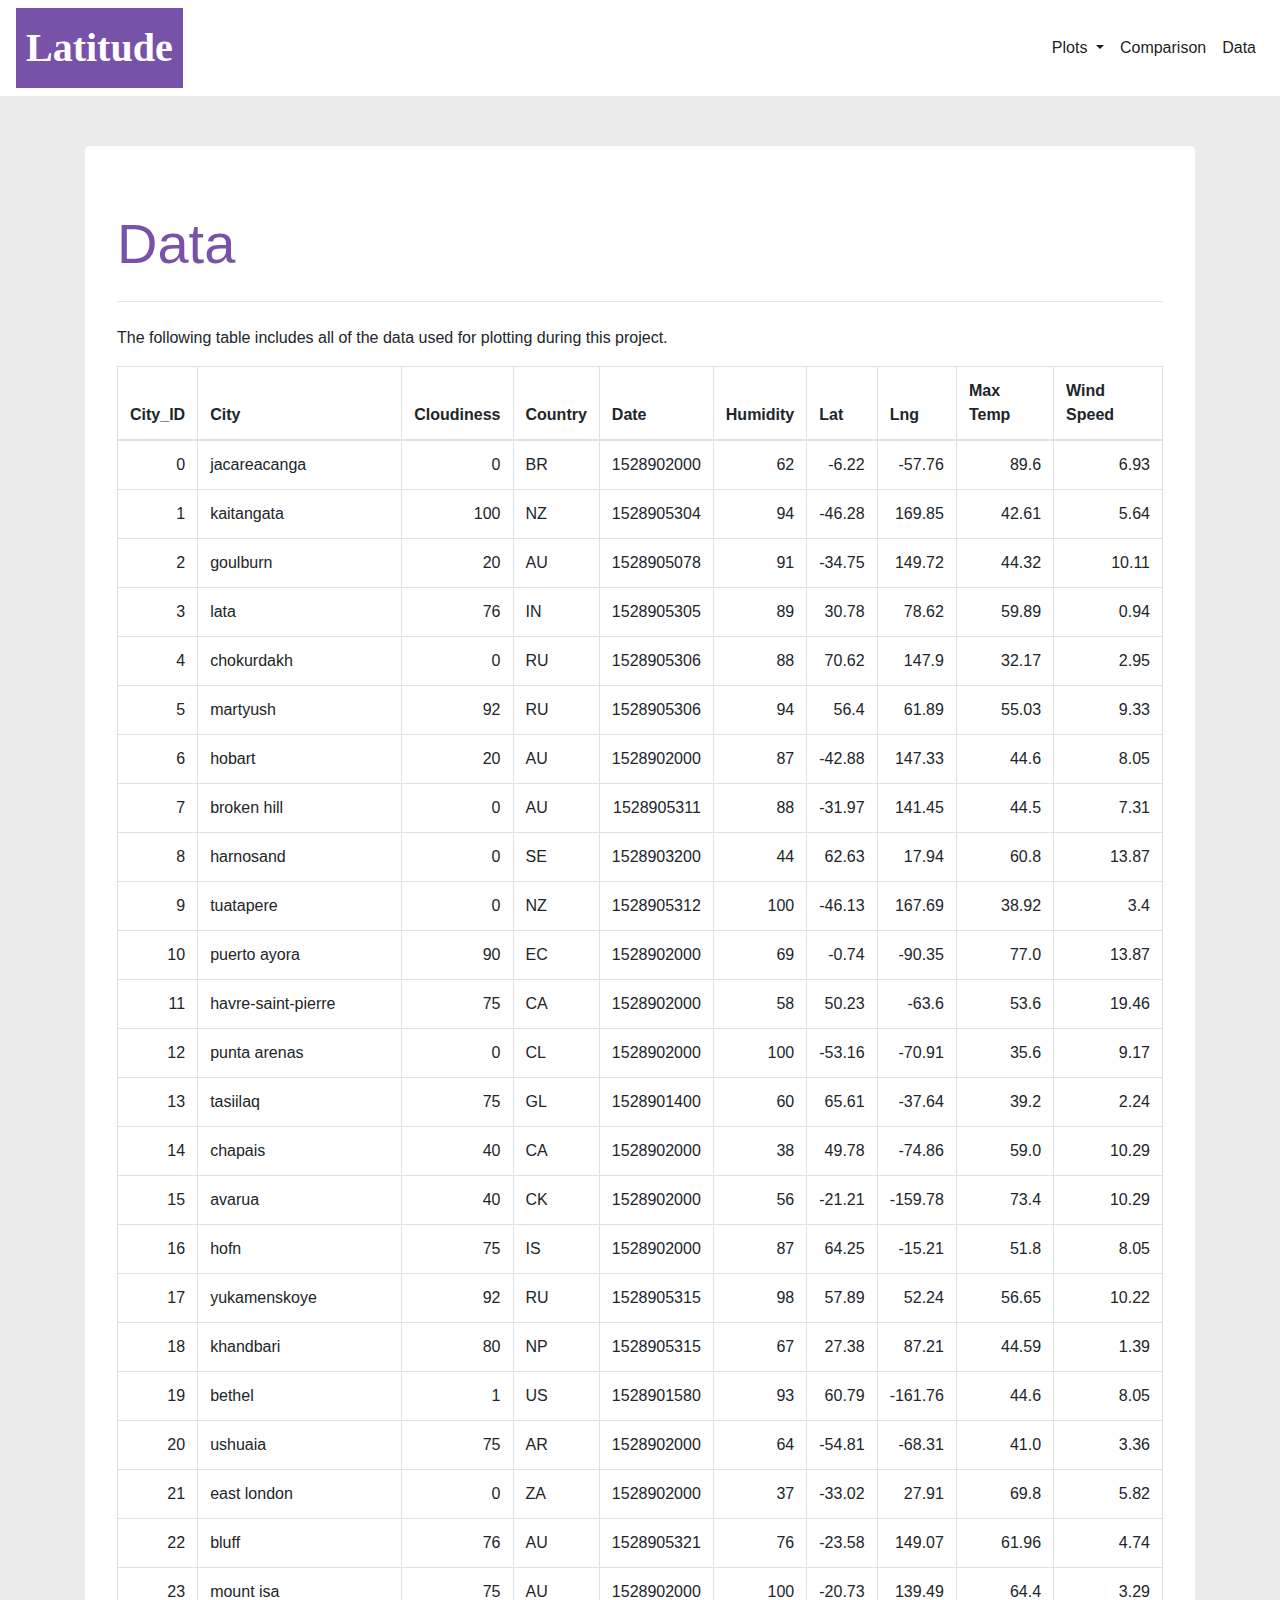
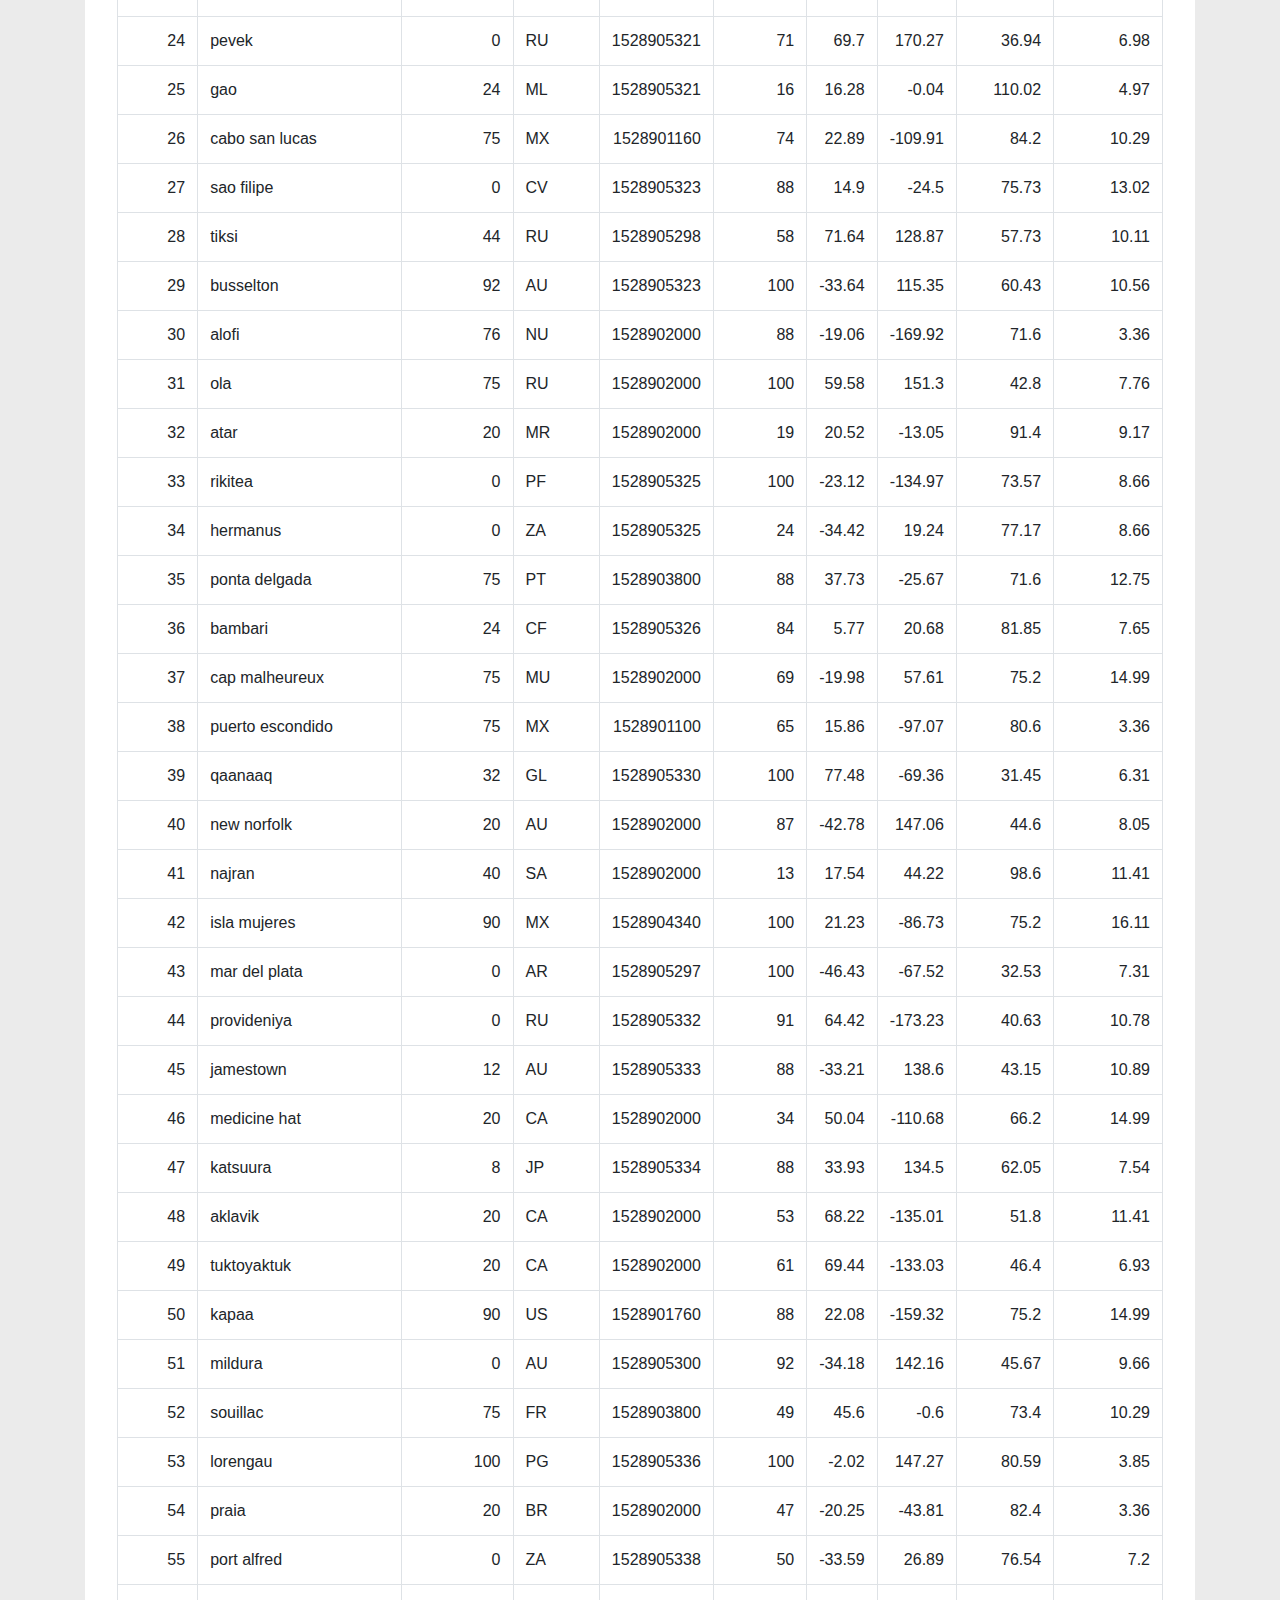
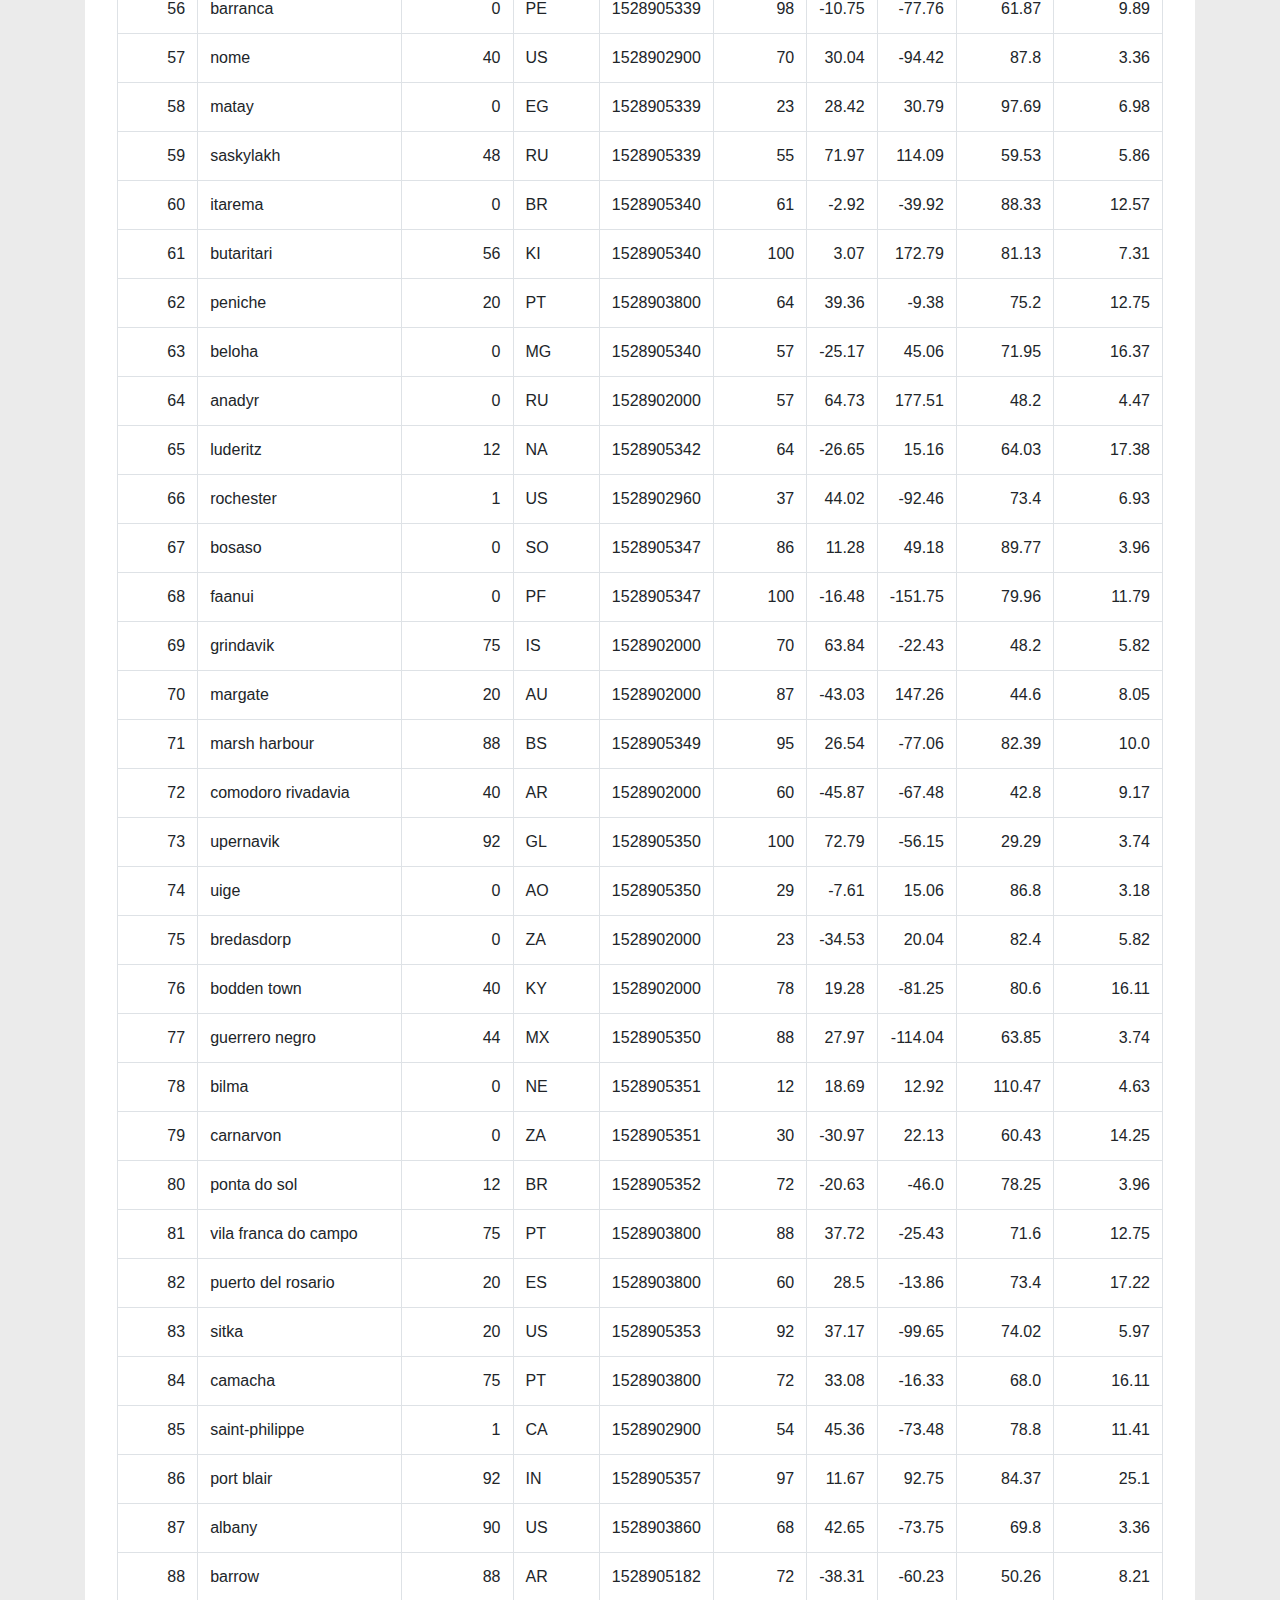
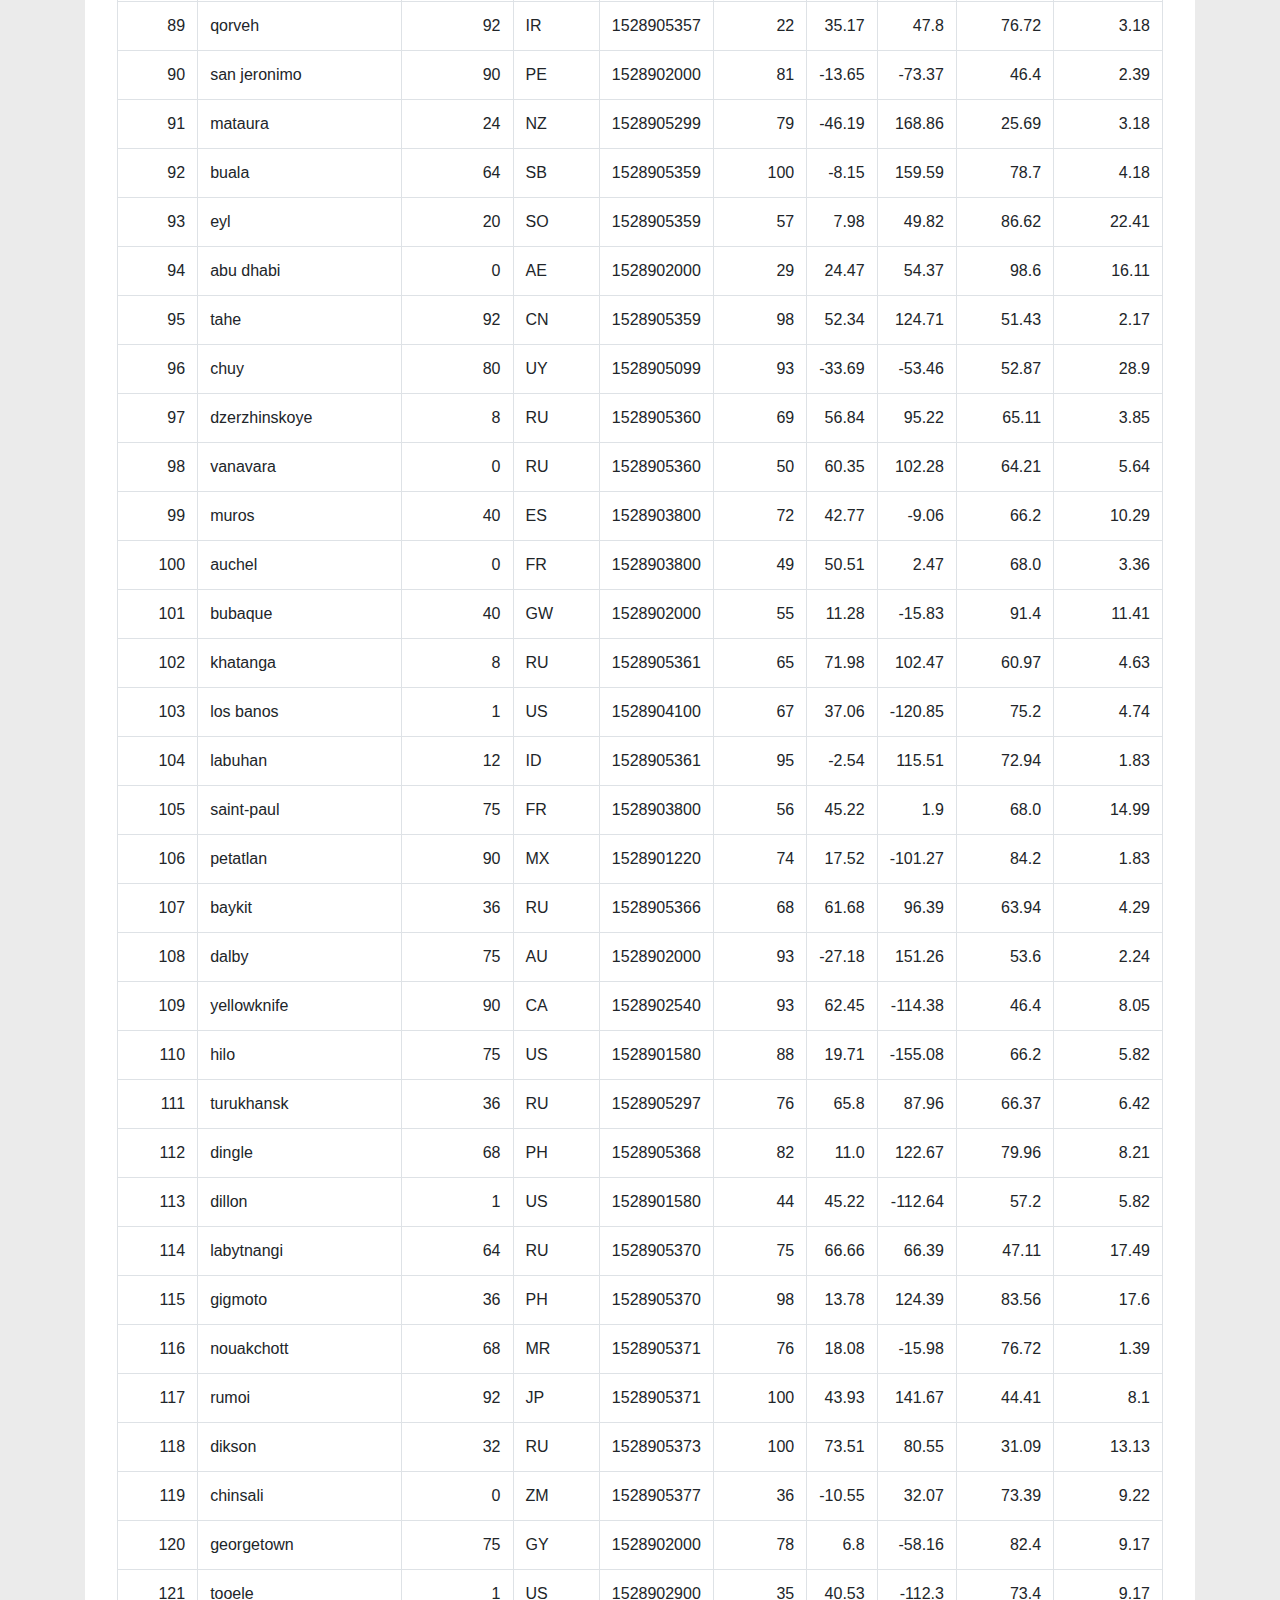
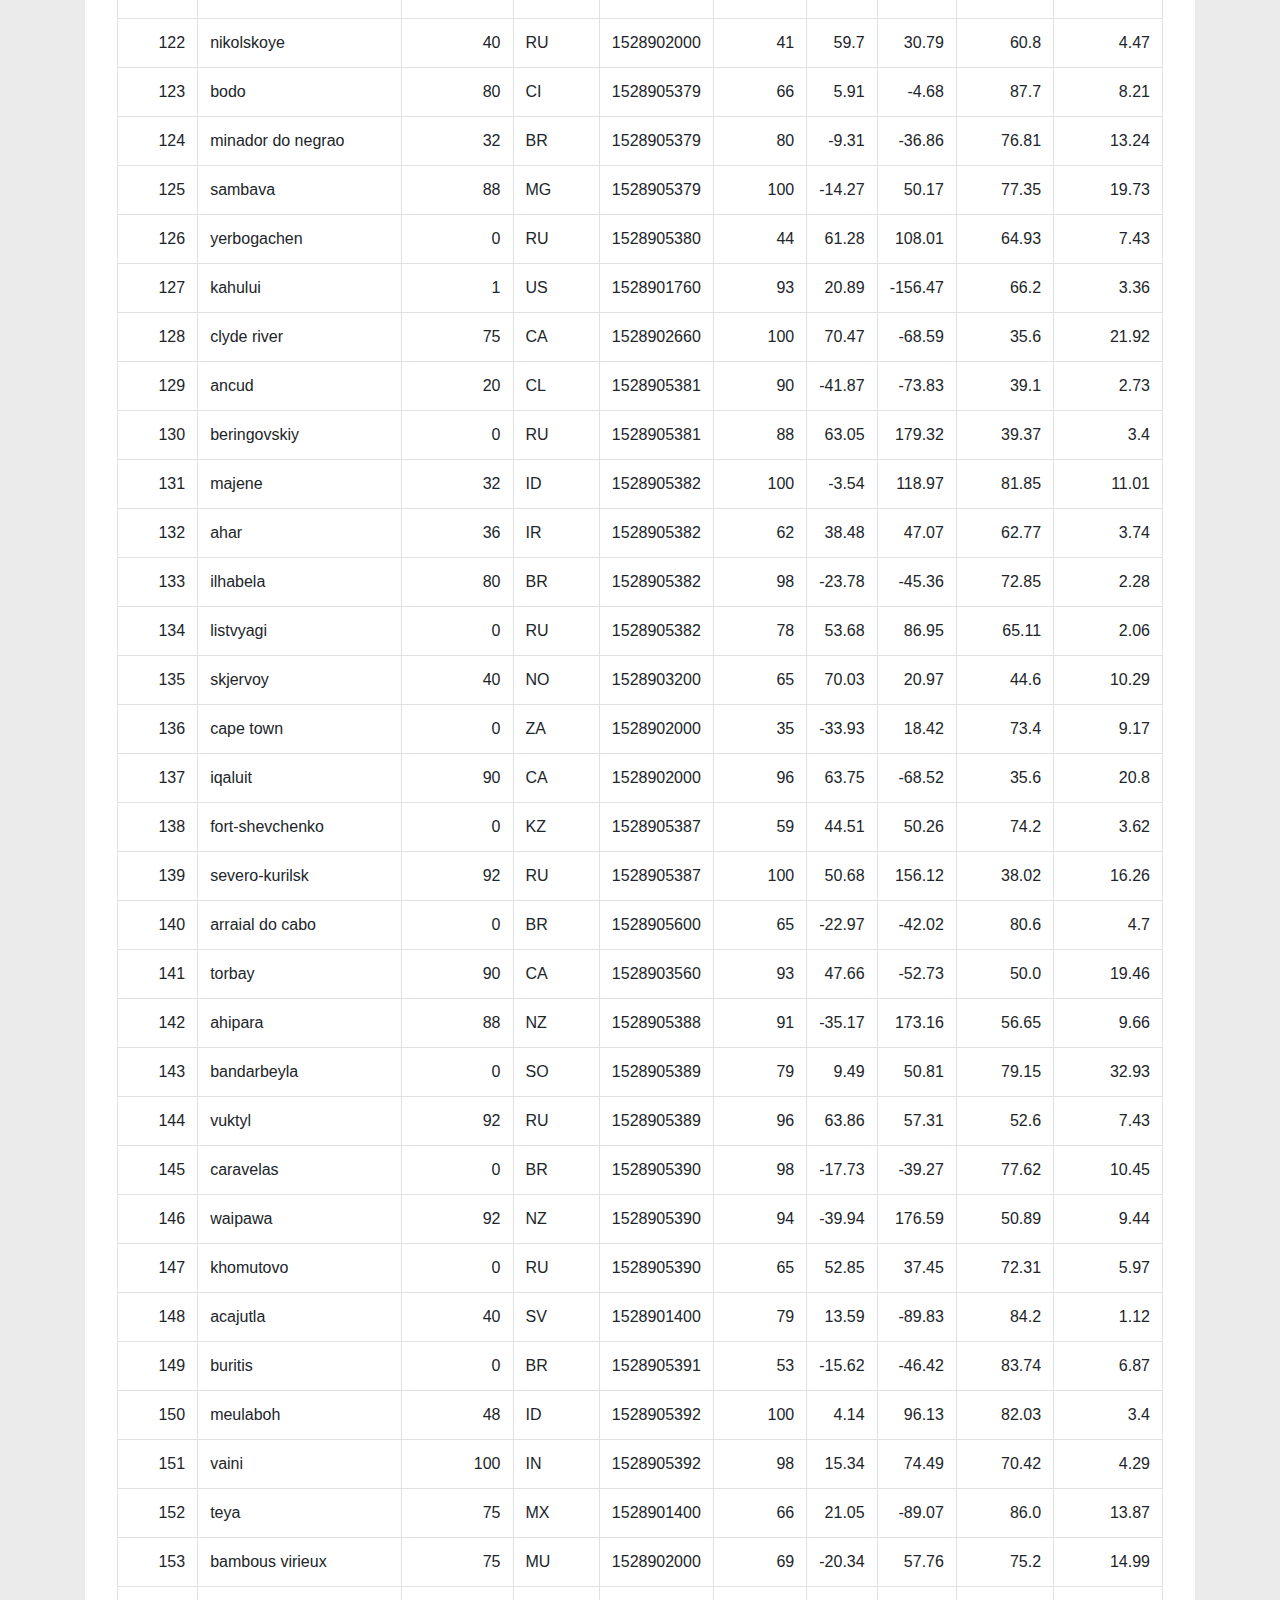
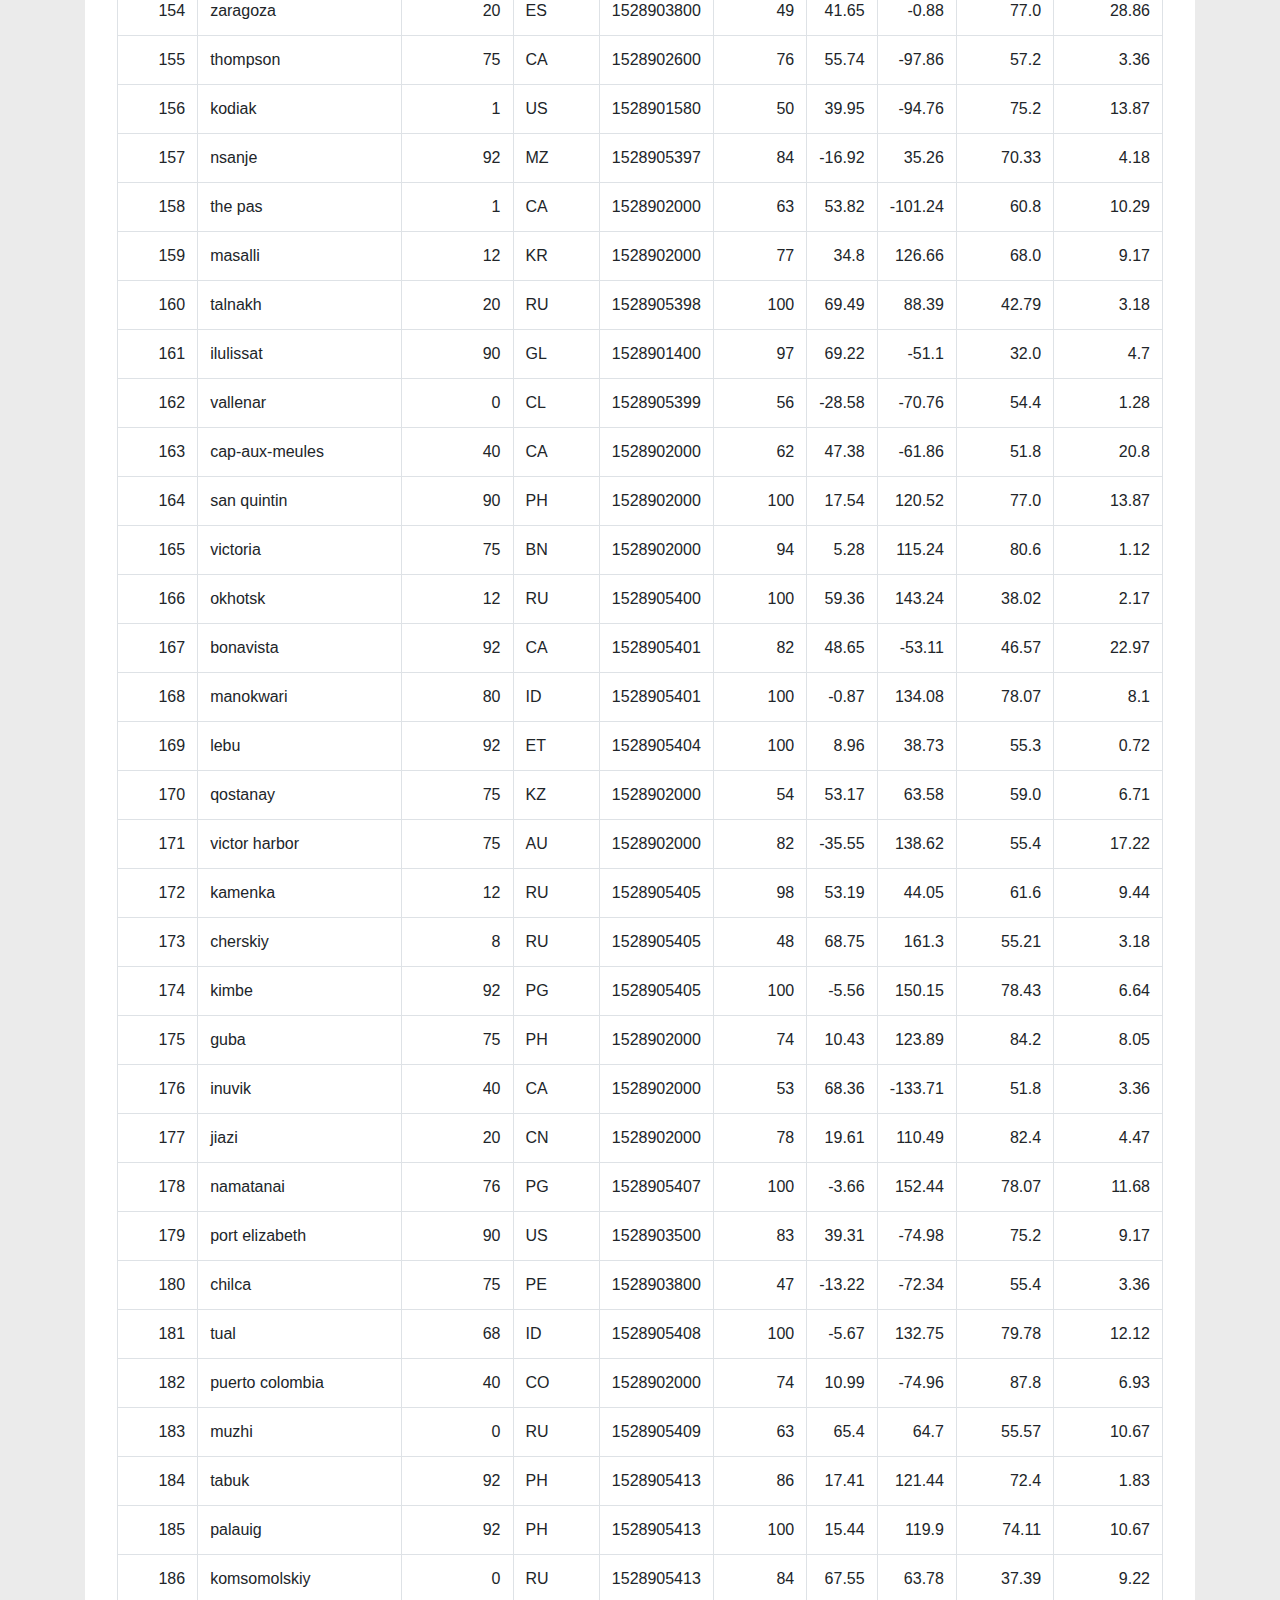
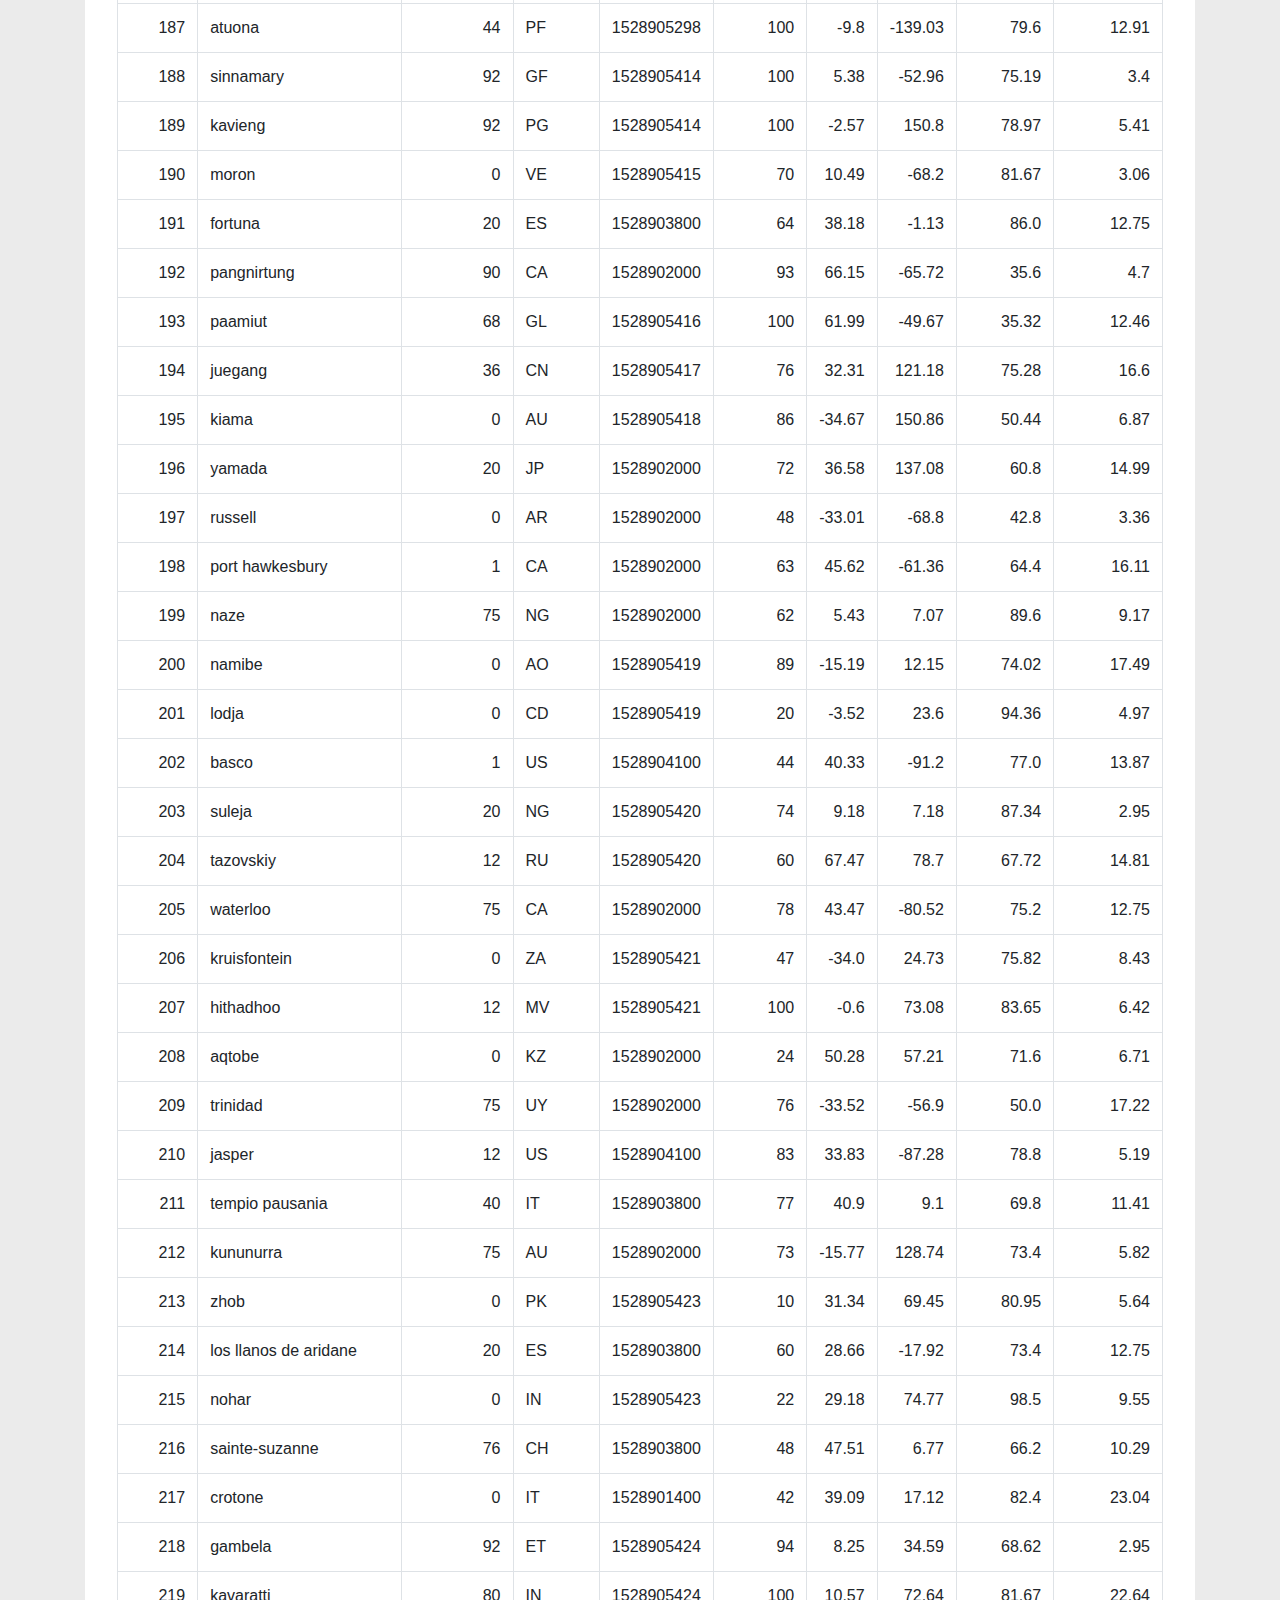
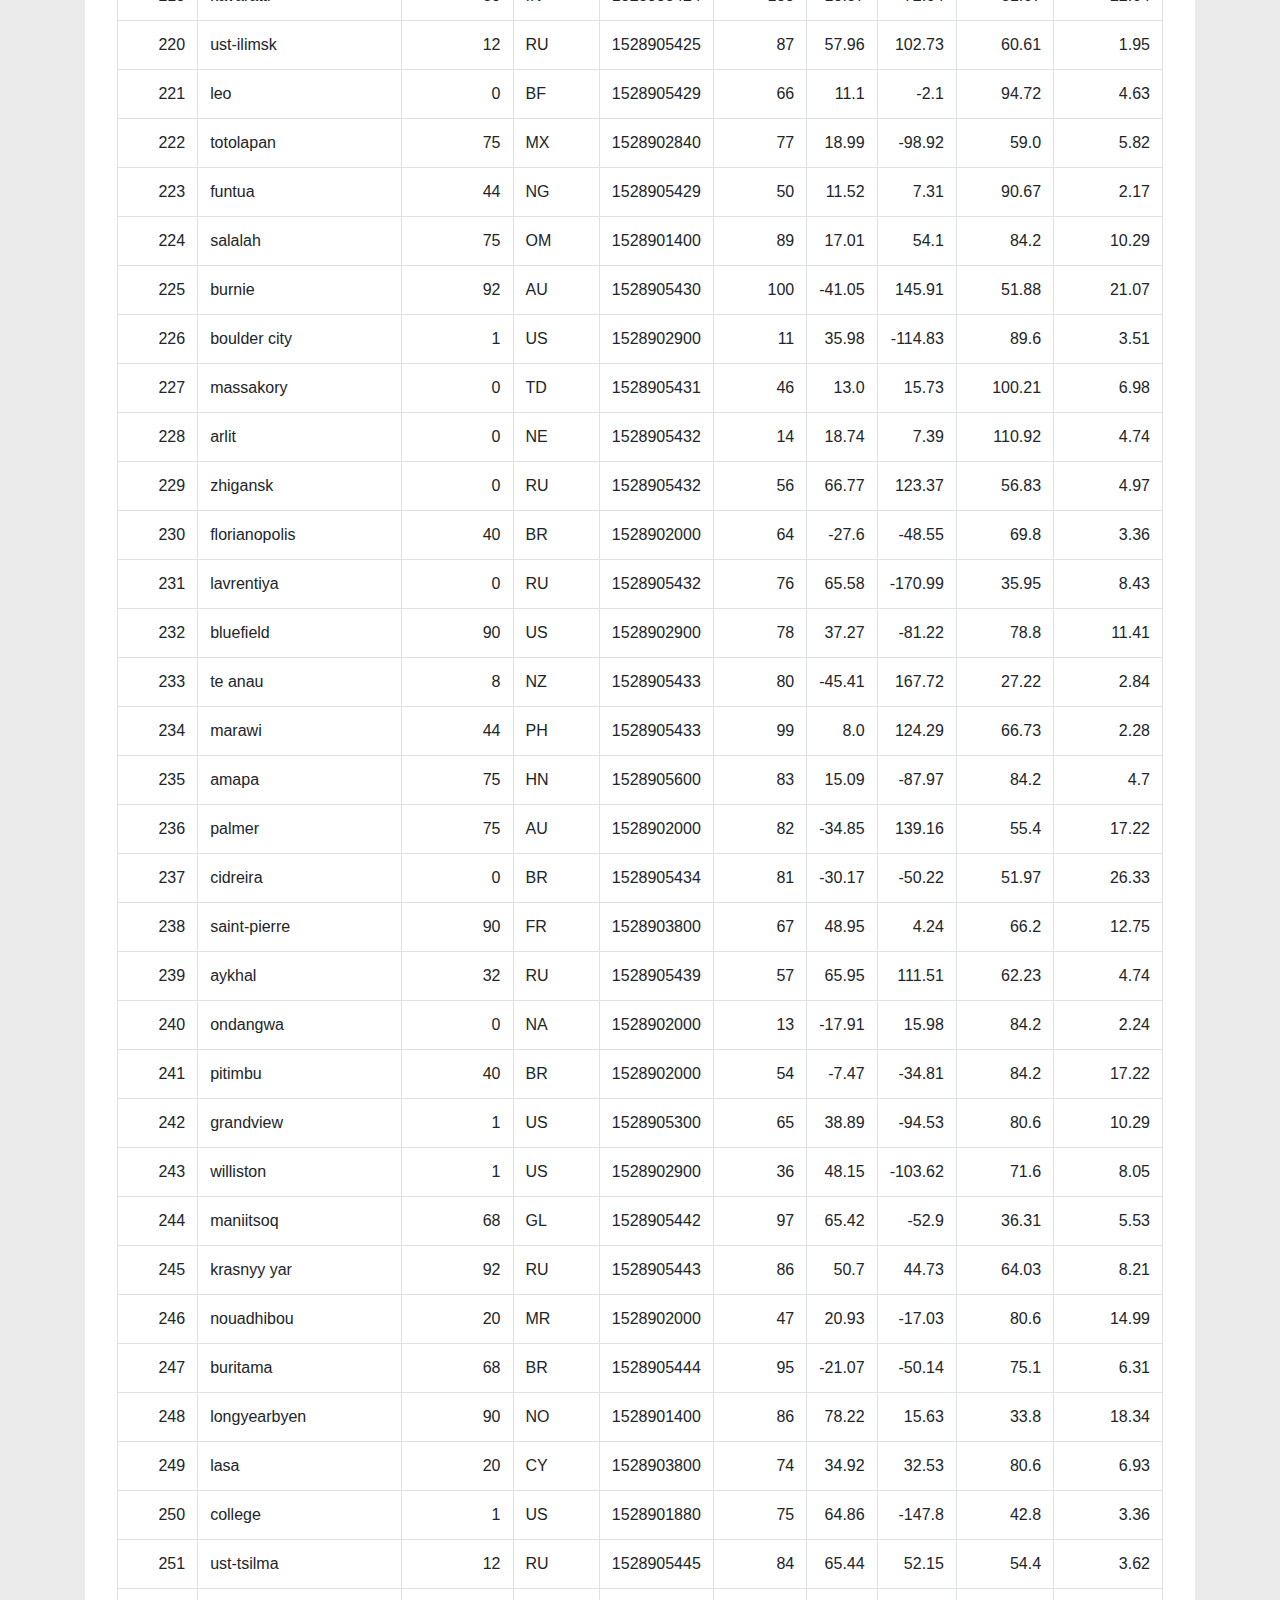
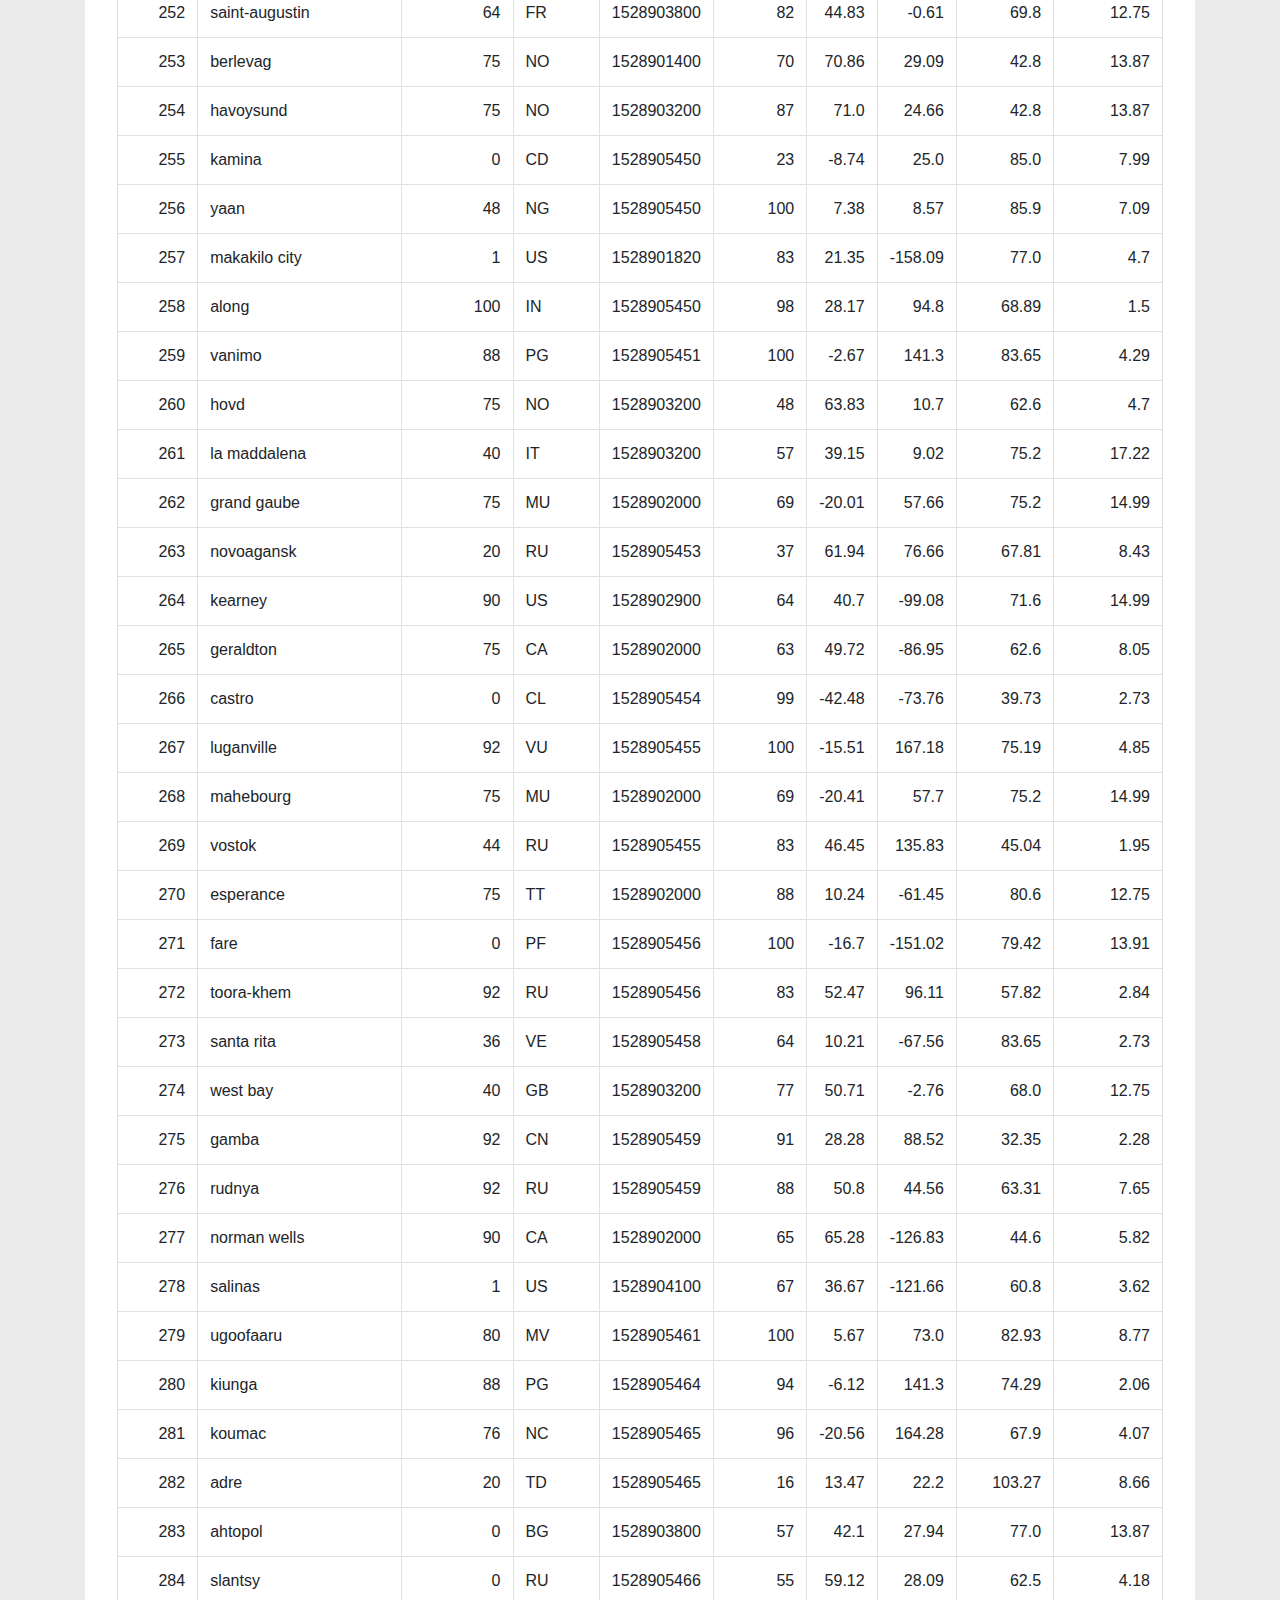
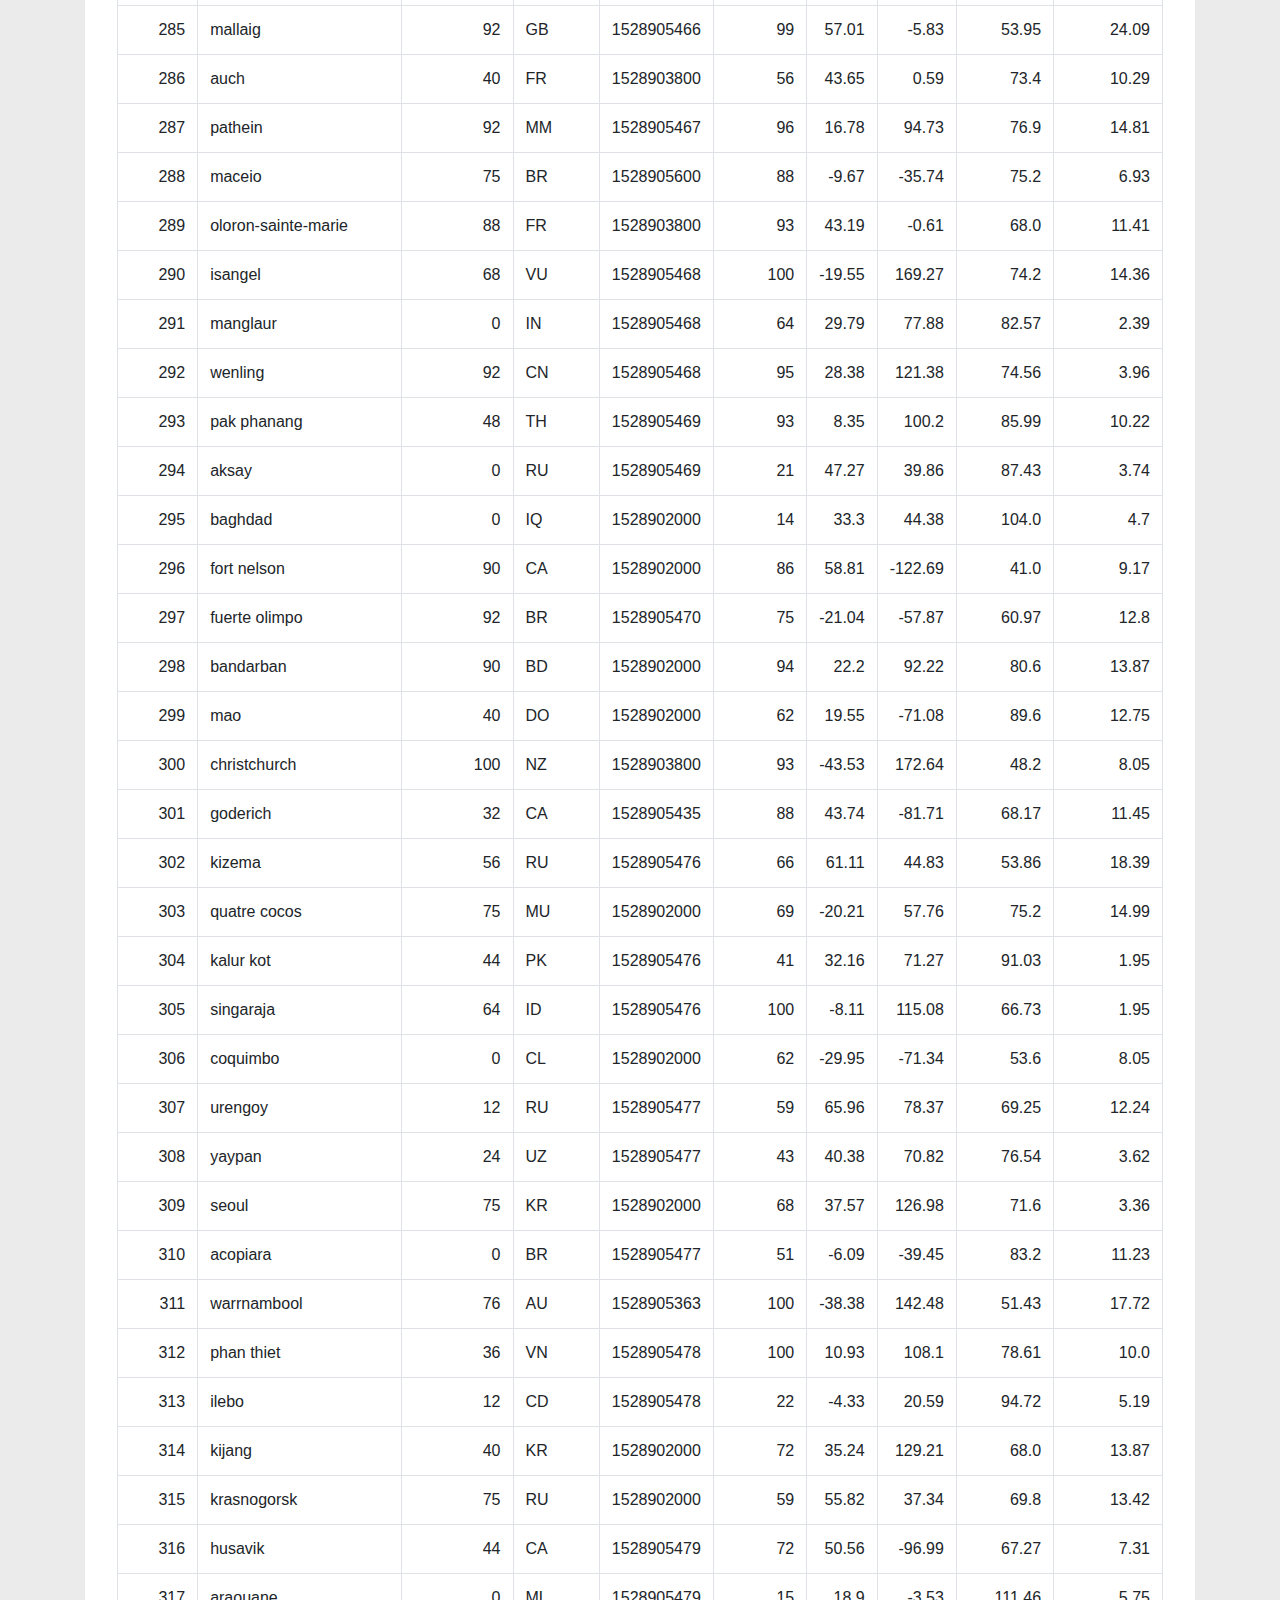
<file: data.html>
<!DOCTYPE html>
<html lang="en">
  <head>
      <title>Weather Analysis Dashboard</title>
      <meta charset="utf-8">
      <meta name="viewport" content="width=device-width, initial-scale=1">
      <link rel="stylesheet" href="https://maxcdn.bootstrapcdn.com/bootstrap/4.1.3/css/bootstrap.min.css">
      <script src="https://ajax.googleapis.com/ajax/libs/jquery/3.3.1/jquery.min.js"></script>
      <script src="https://maxcdn.bootstrapcdn.com/bootstrap/4.1.3/js/bootstrap.min.js"></script>
      <link rel="stylesheet" href="styles.css">
  </head>
  <body class="background1">
      <div>   
          <nav class="navbar navbar-expand-lg navbar-light navbg">
              <a class="navbar-brand navmain" style="color:#ffffff" href="index.html">Latitude</a> 
              <button class="navbar-toggler" type="button" data-toggle="collapse" data-target="#navbarTogglerDemo02" aria-controls="navbarTogglerDemo02" aria-expanded="false" aria-label="Toggle navigation">
                  <span class="navbar-toggler-icon"></span>
              </button>
          <div class="collapse navbar-collapse" id="navbarTogglerDemo02">
              <ul class="navbar-nav ml-auto mt-2 mt-lg-0">
                  <div id="navbarNavDropdown">
                      <ul class="nav navbar-nav navright">
                          <li class="nav-item dropdown active">
                              <a class="nav-link dropdown-toggle" href="#" id="navbarDropdownMenuLink" role="button" data-toggle="dropdown" aria-haspopup="true" aria-expanded="true">
                                  Plots
                              </a>
                              <div class="dropdown-menu" aria-labelledby="navbarDropdownMenuLink">
                              <a class="dropdown-item" href="temperature.html">Max Temperature</a>
                              <a class="dropdown-item" href="humidity.html">Humidity</a>
                              <a class="dropdown-item" href="cloudiness.html">Cloudiness</a>
                              <a class="dropdown-item" href="windspeed.html">Wind Speed</a>
                              </div>
                          </li>
                          <li class="nav-item active">
                              <a class="nav-link" href="comparisons.html">Comparison</a>
                          </li>
                          <li class="nav-item active">
                              <a class="nav-link" href="data.html">Data</a>
                          </li>
                      </ul>
                  </ul>
              </div>
          </div>    
          </nav>
      </div>
    <div class="container">
      <div class="row">
          <div class="col-md-12">  
            <div class="jumbotron jumbo-left">
              <h2 class="display-4" style="color:#7851a9"><strong>Data</strong></h2>
              <hr class="my-4">
              <p>The following table includes all of the data used for plotting during this project.</p>
              <table class="table table-bordered table-hover table-condensed">
                <thead><tr><th title="Field #1">City_ID</th>
                <th title="Field #2">City</th>
                <th title="Field #3">Cloudiness</th>
                <th title="Field #4">Country</th>
                <th title="Field #5">Date</th>
                <th title="Field #6">Humidity</th>
                <th title="Field #7">Lat</th>
                <th title="Field #8">Lng</th>
                <th title="Field #9">Max Temp</th>
                <th title="Field #10">Wind Speed</th>
                </tr></thead>
                <tbody><tr>
                <td align="right">0</td>
                <td>jacareacanga</td>
                <td align="right">0</td>
                <td>BR</td>
                <td align="right">1528902000</td>
                <td align="right">62</td>
                <td align="right">-6.22</td>
                <td align="right">-57.76</td>
                <td align="right">89.6</td>
                <td align="right">6.93</td>
                </tr>
                <tr>
                <td align="right">1</td>
                <td>kaitangata</td>
                <td align="right">100</td>
                <td>NZ</td>
                <td align="right">1528905304</td>
                <td align="right">94</td>
                <td align="right">-46.28</td>
                <td align="right">169.85</td>
                <td align="right">42.61</td>
                <td align="right">5.64</td>
                </tr>
                <tr>
                <td align="right">2</td>
                <td>goulburn</td>
                <td align="right">20</td>
                <td>AU</td>
                <td align="right">1528905078</td>
                <td align="right">91</td>
                <td align="right">-34.75</td>
                <td align="right">149.72</td>
                <td align="right">44.32</td>
                <td align="right">10.11</td>
                </tr>
                <tr>
                <td align="right">3</td>
                <td>lata</td>
                <td align="right">76</td>
                <td>IN</td>
                <td align="right">1528905305</td>
                <td align="right">89</td>
                <td align="right">30.78</td>
                <td align="right">78.62</td>
                <td align="right">59.89</td>
                <td align="right">0.94</td>
                </tr>
                <tr>
                <td align="right">4</td>
                <td>chokurdakh</td>
                <td align="right">0</td>
                <td>RU</td>
                <td align="right">1528905306</td>
                <td align="right">88</td>
                <td align="right">70.62</td>
                <td align="right">147.9</td>
                <td align="right">32.17</td>
                <td align="right">2.95</td>
                </tr>
                <tr>
                <td align="right">5</td>
                <td>martyush</td>
                <td align="right">92</td>
                <td>RU</td>
                <td align="right">1528905306</td>
                <td align="right">94</td>
                <td align="right">56.4</td>
                <td align="right">61.89</td>
                <td align="right">55.03</td>
                <td align="right">9.33</td>
                </tr>
                <tr>
                <td align="right">6</td>
                <td>hobart</td>
                <td align="right">20</td>
                <td>AU</td>
                <td align="right">1528902000</td>
                <td align="right">87</td>
                <td align="right">-42.88</td>
                <td align="right">147.33</td>
                <td align="right">44.6</td>
                <td align="right">8.05</td>
                </tr>
                <tr>
                <td align="right">7</td>
                <td>broken hill</td>
                <td align="right">0</td>
                <td>AU</td>
                <td align="right">1528905311</td>
                <td align="right">88</td>
                <td align="right">-31.97</td>
                <td align="right">141.45</td>
                <td align="right">44.5</td>
                <td align="right">7.31</td>
                </tr>
                <tr>
                <td align="right">8</td>
                <td>harnosand</td>
                <td align="right">0</td>
                <td>SE</td>
                <td align="right">1528903200</td>
                <td align="right">44</td>
                <td align="right">62.63</td>
                <td align="right">17.94</td>
                <td align="right">60.8</td>
                <td align="right">13.87</td>
                </tr>
                <tr>
                <td align="right">9</td>
                <td>tuatapere</td>
                <td align="right">0</td>
                <td>NZ</td>
                <td align="right">1528905312</td>
                <td align="right">100</td>
                <td align="right">-46.13</td>
                <td align="right">167.69</td>
                <td align="right">38.92</td>
                <td align="right">3.4</td>
                </tr>
                <tr>
                <td align="right">10</td>
                <td>puerto ayora</td>
                <td align="right">90</td>
                <td>EC</td>
                <td align="right">1528902000</td>
                <td align="right">69</td>
                <td align="right">-0.74</td>
                <td align="right">-90.35</td>
                <td align="right">77.0</td>
                <td align="right">13.87</td>
                </tr>
                <tr>
                <td align="right">11</td>
                <td>havre-saint-pierre</td>
                <td align="right">75</td>
                <td>CA</td>
                <td align="right">1528902000</td>
                <td align="right">58</td>
                <td align="right">50.23</td>
                <td align="right">-63.6</td>
                <td align="right">53.6</td>
                <td align="right">19.46</td>
                </tr>
                <tr>
                <td align="right">12</td>
                <td>punta arenas</td>
                <td align="right">0</td>
                <td>CL</td>
                <td align="right">1528902000</td>
                <td align="right">100</td>
                <td align="right">-53.16</td>
                <td align="right">-70.91</td>
                <td align="right">35.6</td>
                <td align="right">9.17</td>
                </tr>
                <tr>
                <td align="right">13</td>
                <td>tasiilaq</td>
                <td align="right">75</td>
                <td>GL</td>
                <td align="right">1528901400</td>
                <td align="right">60</td>
                <td align="right">65.61</td>
                <td align="right">-37.64</td>
                <td align="right">39.2</td>
                <td align="right">2.24</td>
                </tr>
                <tr>
                <td align="right">14</td>
                <td>chapais</td>
                <td align="right">40</td>
                <td>CA</td>
                <td align="right">1528902000</td>
                <td align="right">38</td>
                <td align="right">49.78</td>
                <td align="right">-74.86</td>
                <td align="right">59.0</td>
                <td align="right">10.29</td>
                </tr>
                <tr>
                <td align="right">15</td>
                <td>avarua</td>
                <td align="right">40</td>
                <td>CK</td>
                <td align="right">1528902000</td>
                <td align="right">56</td>
                <td align="right">-21.21</td>
                <td align="right">-159.78</td>
                <td align="right">73.4</td>
                <td align="right">10.29</td>
                </tr>
                <tr>
                <td align="right">16</td>
                <td>hofn</td>
                <td align="right">75</td>
                <td>IS</td>
                <td align="right">1528902000</td>
                <td align="right">87</td>
                <td align="right">64.25</td>
                <td align="right">-15.21</td>
                <td align="right">51.8</td>
                <td align="right">8.05</td>
                </tr>
                <tr>
                <td align="right">17</td>
                <td>yukamenskoye</td>
                <td align="right">92</td>
                <td>RU</td>
                <td align="right">1528905315</td>
                <td align="right">98</td>
                <td align="right">57.89</td>
                <td align="right">52.24</td>
                <td align="right">56.65</td>
                <td align="right">10.22</td>
                </tr>
                <tr>
                <td align="right">18</td>
                <td>khandbari</td>
                <td align="right">80</td>
                <td>NP</td>
                <td align="right">1528905315</td>
                <td align="right">67</td>
                <td align="right">27.38</td>
                <td align="right">87.21</td>
                <td align="right">44.59</td>
                <td align="right">1.39</td>
                </tr>
                <tr>
                <td align="right">19</td>
                <td>bethel</td>
                <td align="right">1</td>
                <td>US</td>
                <td align="right">1528901580</td>
                <td align="right">93</td>
                <td align="right">60.79</td>
                <td align="right">-161.76</td>
                <td align="right">44.6</td>
                <td align="right">8.05</td>
                </tr>
                <tr>
                <td align="right">20</td>
                <td>ushuaia</td>
                <td align="right">75</td>
                <td>AR</td>
                <td align="right">1528902000</td>
                <td align="right">64</td>
                <td align="right">-54.81</td>
                <td align="right">-68.31</td>
                <td align="right">41.0</td>
                <td align="right">3.36</td>
                </tr>
                <tr>
                <td align="right">21</td>
                <td>east london</td>
                <td align="right">0</td>
                <td>ZA</td>
                <td align="right">1528902000</td>
                <td align="right">37</td>
                <td align="right">-33.02</td>
                <td align="right">27.91</td>
                <td align="right">69.8</td>
                <td align="right">5.82</td>
                </tr>
                <tr>
                <td align="right">22</td>
                <td>bluff</td>
                <td align="right">76</td>
                <td>AU</td>
                <td align="right">1528905321</td>
                <td align="right">76</td>
                <td align="right">-23.58</td>
                <td align="right">149.07</td>
                <td align="right">61.96</td>
                <td align="right">4.74</td>
                </tr>
                <tr>
                <td align="right">23</td>
                <td>mount isa</td>
                <td align="right">75</td>
                <td>AU</td>
                <td align="right">1528902000</td>
                <td align="right">100</td>
                <td align="right">-20.73</td>
                <td align="right">139.49</td>
                <td align="right">64.4</td>
                <td align="right">3.29</td>
                </tr>
                <tr>
                <td align="right">24</td>
                <td>pevek</td>
                <td align="right">0</td>
                <td>RU</td>
                <td align="right">1528905321</td>
                <td align="right">71</td>
                <td align="right">69.7</td>
                <td align="right">170.27</td>
                <td align="right">36.94</td>
                <td align="right">6.98</td>
                </tr>
                <tr>
                <td align="right">25</td>
                <td>gao</td>
                <td align="right">24</td>
                <td>ML</td>
                <td align="right">1528905321</td>
                <td align="right">16</td>
                <td align="right">16.28</td>
                <td align="right">-0.04</td>
                <td align="right">110.02</td>
                <td align="right">4.97</td>
                </tr>
                <tr>
                <td align="right">26</td>
                <td>cabo san lucas</td>
                <td align="right">75</td>
                <td>MX</td>
                <td align="right">1528901160</td>
                <td align="right">74</td>
                <td align="right">22.89</td>
                <td align="right">-109.91</td>
                <td align="right">84.2</td>
                <td align="right">10.29</td>
                </tr>
                <tr>
                <td align="right">27</td>
                <td>sao filipe</td>
                <td align="right">0</td>
                <td>CV</td>
                <td align="right">1528905323</td>
                <td align="right">88</td>
                <td align="right">14.9</td>
                <td align="right">-24.5</td>
                <td align="right">75.73</td>
                <td align="right">13.02</td>
                </tr>
                <tr>
                <td align="right">28</td>
                <td>tiksi</td>
                <td align="right">44</td>
                <td>RU</td>
                <td align="right">1528905298</td>
                <td align="right">58</td>
                <td align="right">71.64</td>
                <td align="right">128.87</td>
                <td align="right">57.73</td>
                <td align="right">10.11</td>
                </tr>
                <tr>
                <td align="right">29</td>
                <td>busselton</td>
                <td align="right">92</td>
                <td>AU</td>
                <td align="right">1528905323</td>
                <td align="right">100</td>
                <td align="right">-33.64</td>
                <td align="right">115.35</td>
                <td align="right">60.43</td>
                <td align="right">10.56</td>
                </tr>
                <tr>
                <td align="right">30</td>
                <td>alofi</td>
                <td align="right">76</td>
                <td>NU</td>
                <td align="right">1528902000</td>
                <td align="right">88</td>
                <td align="right">-19.06</td>
                <td align="right">-169.92</td>
                <td align="right">71.6</td>
                <td align="right">3.36</td>
                </tr>
                <tr>
                <td align="right">31</td>
                <td>ola</td>
                <td align="right">75</td>
                <td>RU</td>
                <td align="right">1528902000</td>
                <td align="right">100</td>
                <td align="right">59.58</td>
                <td align="right">151.3</td>
                <td align="right">42.8</td>
                <td align="right">7.76</td>
                </tr>
                <tr>
                <td align="right">32</td>
                <td>atar</td>
                <td align="right">20</td>
                <td>MR</td>
                <td align="right">1528902000</td>
                <td align="right">19</td>
                <td align="right">20.52</td>
                <td align="right">-13.05</td>
                <td align="right">91.4</td>
                <td align="right">9.17</td>
                </tr>
                <tr>
                <td align="right">33</td>
                <td>rikitea</td>
                <td align="right">0</td>
                <td>PF</td>
                <td align="right">1528905325</td>
                <td align="right">100</td>
                <td align="right">-23.12</td>
                <td align="right">-134.97</td>
                <td align="right">73.57</td>
                <td align="right">8.66</td>
                </tr>
                <tr>
                <td align="right">34</td>
                <td>hermanus</td>
                <td align="right">0</td>
                <td>ZA</td>
                <td align="right">1528905325</td>
                <td align="right">24</td>
                <td align="right">-34.42</td>
                <td align="right">19.24</td>
                <td align="right">77.17</td>
                <td align="right">8.66</td>
                </tr>
                <tr>
                <td align="right">35</td>
                <td>ponta delgada</td>
                <td align="right">75</td>
                <td>PT</td>
                <td align="right">1528903800</td>
                <td align="right">88</td>
                <td align="right">37.73</td>
                <td align="right">-25.67</td>
                <td align="right">71.6</td>
                <td align="right">12.75</td>
                </tr>
                <tr>
                <td align="right">36</td>
                <td>bambari</td>
                <td align="right">24</td>
                <td>CF</td>
                <td align="right">1528905326</td>
                <td align="right">84</td>
                <td align="right">5.77</td>
                <td align="right">20.68</td>
                <td align="right">81.85</td>
                <td align="right">7.65</td>
                </tr>
                <tr>
                <td align="right">37</td>
                <td>cap malheureux</td>
                <td align="right">75</td>
                <td>MU</td>
                <td align="right">1528902000</td>
                <td align="right">69</td>
                <td align="right">-19.98</td>
                <td align="right">57.61</td>
                <td align="right">75.2</td>
                <td align="right">14.99</td>
                </tr>
                <tr>
                <td align="right">38</td>
                <td>puerto escondido</td>
                <td align="right">75</td>
                <td>MX</td>
                <td align="right">1528901100</td>
                <td align="right">65</td>
                <td align="right">15.86</td>
                <td align="right">-97.07</td>
                <td align="right">80.6</td>
                <td align="right">3.36</td>
                </tr>
                <tr>
                <td align="right">39</td>
                <td>qaanaaq</td>
                <td align="right">32</td>
                <td>GL</td>
                <td align="right">1528905330</td>
                <td align="right">100</td>
                <td align="right">77.48</td>
                <td align="right">-69.36</td>
                <td align="right">31.45</td>
                <td align="right">6.31</td>
                </tr>
                <tr>
                <td align="right">40</td>
                <td>new norfolk</td>
                <td align="right">20</td>
                <td>AU</td>
                <td align="right">1528902000</td>
                <td align="right">87</td>
                <td align="right">-42.78</td>
                <td align="right">147.06</td>
                <td align="right">44.6</td>
                <td align="right">8.05</td>
                </tr>
                <tr>
                <td align="right">41</td>
                <td>najran</td>
                <td align="right">40</td>
                <td>SA</td>
                <td align="right">1528902000</td>
                <td align="right">13</td>
                <td align="right">17.54</td>
                <td align="right">44.22</td>
                <td align="right">98.6</td>
                <td align="right">11.41</td>
                </tr>
                <tr>
                <td align="right">42</td>
                <td>isla mujeres</td>
                <td align="right">90</td>
                <td>MX</td>
                <td align="right">1528904340</td>
                <td align="right">100</td>
                <td align="right">21.23</td>
                <td align="right">-86.73</td>
                <td align="right">75.2</td>
                <td align="right">16.11</td>
                </tr>
                <tr>
                <td align="right">43</td>
                <td>mar del plata</td>
                <td align="right">0</td>
                <td>AR</td>
                <td align="right">1528905297</td>
                <td align="right">100</td>
                <td align="right">-46.43</td>
                <td align="right">-67.52</td>
                <td align="right">32.53</td>
                <td align="right">7.31</td>
                </tr>
                <tr>
                <td align="right">44</td>
                <td>provideniya</td>
                <td align="right">0</td>
                <td>RU</td>
                <td align="right">1528905332</td>
                <td align="right">91</td>
                <td align="right">64.42</td>
                <td align="right">-173.23</td>
                <td align="right">40.63</td>
                <td align="right">10.78</td>
                </tr>
                <tr>
                <td align="right">45</td>
                <td>jamestown</td>
                <td align="right">12</td>
                <td>AU</td>
                <td align="right">1528905333</td>
                <td align="right">88</td>
                <td align="right">-33.21</td>
                <td align="right">138.6</td>
                <td align="right">43.15</td>
                <td align="right">10.89</td>
                </tr>
                <tr>
                <td align="right">46</td>
                <td>medicine hat</td>
                <td align="right">20</td>
                <td>CA</td>
                <td align="right">1528902000</td>
                <td align="right">34</td>
                <td align="right">50.04</td>
                <td align="right">-110.68</td>
                <td align="right">66.2</td>
                <td align="right">14.99</td>
                </tr>
                <tr>
                <td align="right">47</td>
                <td>katsuura</td>
                <td align="right">8</td>
                <td>JP</td>
                <td align="right">1528905334</td>
                <td align="right">88</td>
                <td align="right">33.93</td>
                <td align="right">134.5</td>
                <td align="right">62.05</td>
                <td align="right">7.54</td>
                </tr>
                <tr>
                <td align="right">48</td>
                <td>aklavik</td>
                <td align="right">20</td>
                <td>CA</td>
                <td align="right">1528902000</td>
                <td align="right">53</td>
                <td align="right">68.22</td>
                <td align="right">-135.01</td>
                <td align="right">51.8</td>
                <td align="right">11.41</td>
                </tr>
                <tr>
                <td align="right">49</td>
                <td>tuktoyaktuk</td>
                <td align="right">20</td>
                <td>CA</td>
                <td align="right">1528902000</td>
                <td align="right">61</td>
                <td align="right">69.44</td>
                <td align="right">-133.03</td>
                <td align="right">46.4</td>
                <td align="right">6.93</td>
                </tr>
                <tr>
                <td align="right">50</td>
                <td>kapaa</td>
                <td align="right">90</td>
                <td>US</td>
                <td align="right">1528901760</td>
                <td align="right">88</td>
                <td align="right">22.08</td>
                <td align="right">-159.32</td>
                <td align="right">75.2</td>
                <td align="right">14.99</td>
                </tr>
                <tr>
                <td align="right">51</td>
                <td>mildura</td>
                <td align="right">0</td>
                <td>AU</td>
                <td align="right">1528905300</td>
                <td align="right">92</td>
                <td align="right">-34.18</td>
                <td align="right">142.16</td>
                <td align="right">45.67</td>
                <td align="right">9.66</td>
                </tr>
                <tr>
                <td align="right">52</td>
                <td>souillac</td>
                <td align="right">75</td>
                <td>FR</td>
                <td align="right">1528903800</td>
                <td align="right">49</td>
                <td align="right">45.6</td>
                <td align="right">-0.6</td>
                <td align="right">73.4</td>
                <td align="right">10.29</td>
                </tr>
                <tr>
                <td align="right">53</td>
                <td>lorengau</td>
                <td align="right">100</td>
                <td>PG</td>
                <td align="right">1528905336</td>
                <td align="right">100</td>
                <td align="right">-2.02</td>
                <td align="right">147.27</td>
                <td align="right">80.59</td>
                <td align="right">3.85</td>
                </tr>
                <tr>
                <td align="right">54</td>
                <td>praia</td>
                <td align="right">20</td>
                <td>BR</td>
                <td align="right">1528902000</td>
                <td align="right">47</td>
                <td align="right">-20.25</td>
                <td align="right">-43.81</td>
                <td align="right">82.4</td>
                <td align="right">3.36</td>
                </tr>
                <tr>
                <td align="right">55</td>
                <td>port alfred</td>
                <td align="right">0</td>
                <td>ZA</td>
                <td align="right">1528905338</td>
                <td align="right">50</td>
                <td align="right">-33.59</td>
                <td align="right">26.89</td>
                <td align="right">76.54</td>
                <td align="right">7.2</td>
                </tr>
                <tr>
                <td align="right">56</td>
                <td>barranca</td>
                <td align="right">0</td>
                <td>PE</td>
                <td align="right">1528905339</td>
                <td align="right">98</td>
                <td align="right">-10.75</td>
                <td align="right">-77.76</td>
                <td align="right">61.87</td>
                <td align="right">9.89</td>
                </tr>
                <tr>
                <td align="right">57</td>
                <td>nome</td>
                <td align="right">40</td>
                <td>US</td>
                <td align="right">1528902900</td>
                <td align="right">70</td>
                <td align="right">30.04</td>
                <td align="right">-94.42</td>
                <td align="right">87.8</td>
                <td align="right">3.36</td>
                </tr>
                <tr>
                <td align="right">58</td>
                <td>matay</td>
                <td align="right">0</td>
                <td>EG</td>
                <td align="right">1528905339</td>
                <td align="right">23</td>
                <td align="right">28.42</td>
                <td align="right">30.79</td>
                <td align="right">97.69</td>
                <td align="right">6.98</td>
                </tr>
                <tr>
                <td align="right">59</td>
                <td>saskylakh</td>
                <td align="right">48</td>
                <td>RU</td>
                <td align="right">1528905339</td>
                <td align="right">55</td>
                <td align="right">71.97</td>
                <td align="right">114.09</td>
                <td align="right">59.53</td>
                <td align="right">5.86</td>
                </tr>
                <tr>
                <td align="right">60</td>
                <td>itarema</td>
                <td align="right">0</td>
                <td>BR</td>
                <td align="right">1528905340</td>
                <td align="right">61</td>
                <td align="right">-2.92</td>
                <td align="right">-39.92</td>
                <td align="right">88.33</td>
                <td align="right">12.57</td>
                </tr>
                <tr>
                <td align="right">61</td>
                <td>butaritari</td>
                <td align="right">56</td>
                <td>KI</td>
                <td align="right">1528905340</td>
                <td align="right">100</td>
                <td align="right">3.07</td>
                <td align="right">172.79</td>
                <td align="right">81.13</td>
                <td align="right">7.31</td>
                </tr>
                <tr>
                <td align="right">62</td>
                <td>peniche</td>
                <td align="right">20</td>
                <td>PT</td>
                <td align="right">1528903800</td>
                <td align="right">64</td>
                <td align="right">39.36</td>
                <td align="right">-9.38</td>
                <td align="right">75.2</td>
                <td align="right">12.75</td>
                </tr>
                <tr>
                <td align="right">63</td>
                <td>beloha</td>
                <td align="right">0</td>
                <td>MG</td>
                <td align="right">1528905340</td>
                <td align="right">57</td>
                <td align="right">-25.17</td>
                <td align="right">45.06</td>
                <td align="right">71.95</td>
                <td align="right">16.37</td>
                </tr>
                <tr>
                <td align="right">64</td>
                <td>anadyr</td>
                <td align="right">0</td>
                <td>RU</td>
                <td align="right">1528902000</td>
                <td align="right">57</td>
                <td align="right">64.73</td>
                <td align="right">177.51</td>
                <td align="right">48.2</td>
                <td align="right">4.47</td>
                </tr>
                <tr>
                <td align="right">65</td>
                <td>luderitz</td>
                <td align="right">12</td>
                <td>NA</td>
                <td align="right">1528905342</td>
                <td align="right">64</td>
                <td align="right">-26.65</td>
                <td align="right">15.16</td>
                <td align="right">64.03</td>
                <td align="right">17.38</td>
                </tr>
                <tr>
                <td align="right">66</td>
                <td>rochester</td>
                <td align="right">1</td>
                <td>US</td>
                <td align="right">1528902960</td>
                <td align="right">37</td>
                <td align="right">44.02</td>
                <td align="right">-92.46</td>
                <td align="right">73.4</td>
                <td align="right">6.93</td>
                </tr>
                <tr>
                <td align="right">67</td>
                <td>bosaso</td>
                <td align="right">0</td>
                <td>SO</td>
                <td align="right">1528905347</td>
                <td align="right">86</td>
                <td align="right">11.28</td>
                <td align="right">49.18</td>
                <td align="right">89.77</td>
                <td align="right">3.96</td>
                </tr>
                <tr>
                <td align="right">68</td>
                <td>faanui</td>
                <td align="right">0</td>
                <td>PF</td>
                <td align="right">1528905347</td>
                <td align="right">100</td>
                <td align="right">-16.48</td>
                <td align="right">-151.75</td>
                <td align="right">79.96</td>
                <td align="right">11.79</td>
                </tr>
                <tr>
                <td align="right">69</td>
                <td>grindavik</td>
                <td align="right">75</td>
                <td>IS</td>
                <td align="right">1528902000</td>
                <td align="right">70</td>
                <td align="right">63.84</td>
                <td align="right">-22.43</td>
                <td align="right">48.2</td>
                <td align="right">5.82</td>
                </tr>
                <tr>
                <td align="right">70</td>
                <td>margate</td>
                <td align="right">20</td>
                <td>AU</td>
                <td align="right">1528902000</td>
                <td align="right">87</td>
                <td align="right">-43.03</td>
                <td align="right">147.26</td>
                <td align="right">44.6</td>
                <td align="right">8.05</td>
                </tr>
                <tr>
                <td align="right">71</td>
                <td>marsh harbour</td>
                <td align="right">88</td>
                <td>BS</td>
                <td align="right">1528905349</td>
                <td align="right">95</td>
                <td align="right">26.54</td>
                <td align="right">-77.06</td>
                <td align="right">82.39</td>
                <td align="right">10.0</td>
                </tr>
                <tr>
                <td align="right">72</td>
                <td>comodoro rivadavia</td>
                <td align="right">40</td>
                <td>AR</td>
                <td align="right">1528902000</td>
                <td align="right">60</td>
                <td align="right">-45.87</td>
                <td align="right">-67.48</td>
                <td align="right">42.8</td>
                <td align="right">9.17</td>
                </tr>
                <tr>
                <td align="right">73</td>
                <td>upernavik</td>
                <td align="right">92</td>
                <td>GL</td>
                <td align="right">1528905350</td>
                <td align="right">100</td>
                <td align="right">72.79</td>
                <td align="right">-56.15</td>
                <td align="right">29.29</td>
                <td align="right">3.74</td>
                </tr>
                <tr>
                <td align="right">74</td>
                <td>uige</td>
                <td align="right">0</td>
                <td>AO</td>
                <td align="right">1528905350</td>
                <td align="right">29</td>
                <td align="right">-7.61</td>
                <td align="right">15.06</td>
                <td align="right">86.8</td>
                <td align="right">3.18</td>
                </tr>
                <tr>
                <td align="right">75</td>
                <td>bredasdorp</td>
                <td align="right">0</td>
                <td>ZA</td>
                <td align="right">1528902000</td>
                <td align="right">23</td>
                <td align="right">-34.53</td>
                <td align="right">20.04</td>
                <td align="right">82.4</td>
                <td align="right">5.82</td>
                </tr>
                <tr>
                <td align="right">76</td>
                <td>bodden town</td>
                <td align="right">40</td>
                <td>KY</td>
                <td align="right">1528902000</td>
                <td align="right">78</td>
                <td align="right">19.28</td>
                <td align="right">-81.25</td>
                <td align="right">80.6</td>
                <td align="right">16.11</td>
                </tr>
                <tr>
                <td align="right">77</td>
                <td>guerrero negro</td>
                <td align="right">44</td>
                <td>MX</td>
                <td align="right">1528905350</td>
                <td align="right">88</td>
                <td align="right">27.97</td>
                <td align="right">-114.04</td>
                <td align="right">63.85</td>
                <td align="right">3.74</td>
                </tr>
                <tr>
                <td align="right">78</td>
                <td>bilma</td>
                <td align="right">0</td>
                <td>NE</td>
                <td align="right">1528905351</td>
                <td align="right">12</td>
                <td align="right">18.69</td>
                <td align="right">12.92</td>
                <td align="right">110.47</td>
                <td align="right">4.63</td>
                </tr>
                <tr>
                <td align="right">79</td>
                <td>carnarvon</td>
                <td align="right">0</td>
                <td>ZA</td>
                <td align="right">1528905351</td>
                <td align="right">30</td>
                <td align="right">-30.97</td>
                <td align="right">22.13</td>
                <td align="right">60.43</td>
                <td align="right">14.25</td>
                </tr>
                <tr>
                <td align="right">80</td>
                <td>ponta do sol</td>
                <td align="right">12</td>
                <td>BR</td>
                <td align="right">1528905352</td>
                <td align="right">72</td>
                <td align="right">-20.63</td>
                <td align="right">-46.0</td>
                <td align="right">78.25</td>
                <td align="right">3.96</td>
                </tr>
                <tr>
                <td align="right">81</td>
                <td>vila franca do campo</td>
                <td align="right">75</td>
                <td>PT</td>
                <td align="right">1528903800</td>
                <td align="right">88</td>
                <td align="right">37.72</td>
                <td align="right">-25.43</td>
                <td align="right">71.6</td>
                <td align="right">12.75</td>
                </tr>
                <tr>
                <td align="right">82</td>
                <td>puerto del rosario</td>
                <td align="right">20</td>
                <td>ES</td>
                <td align="right">1528903800</td>
                <td align="right">60</td>
                <td align="right">28.5</td>
                <td align="right">-13.86</td>
                <td align="right">73.4</td>
                <td align="right">17.22</td>
                </tr>
                <tr>
                <td align="right">83</td>
                <td>sitka</td>
                <td align="right">20</td>
                <td>US</td>
                <td align="right">1528905353</td>
                <td align="right">92</td>
                <td align="right">37.17</td>
                <td align="right">-99.65</td>
                <td align="right">74.02</td>
                <td align="right">5.97</td>
                </tr>
                <tr>
                <td align="right">84</td>
                <td>camacha</td>
                <td align="right">75</td>
                <td>PT</td>
                <td align="right">1528903800</td>
                <td align="right">72</td>
                <td align="right">33.08</td>
                <td align="right">-16.33</td>
                <td align="right">68.0</td>
                <td align="right">16.11</td>
                </tr>
                <tr>
                <td align="right">85</td>
                <td>saint-philippe</td>
                <td align="right">1</td>
                <td>CA</td>
                <td align="right">1528902900</td>
                <td align="right">54</td>
                <td align="right">45.36</td>
                <td align="right">-73.48</td>
                <td align="right">78.8</td>
                <td align="right">11.41</td>
                </tr>
                <tr>
                <td align="right">86</td>
                <td>port blair</td>
                <td align="right">92</td>
                <td>IN</td>
                <td align="right">1528905357</td>
                <td align="right">97</td>
                <td align="right">11.67</td>
                <td align="right">92.75</td>
                <td align="right">84.37</td>
                <td align="right">25.1</td>
                </tr>
                <tr>
                <td align="right">87</td>
                <td>albany</td>
                <td align="right">90</td>
                <td>US</td>
                <td align="right">1528903860</td>
                <td align="right">68</td>
                <td align="right">42.65</td>
                <td align="right">-73.75</td>
                <td align="right">69.8</td>
                <td align="right">3.36</td>
                </tr>
                <tr>
                <td align="right">88</td>
                <td>barrow</td>
                <td align="right">88</td>
                <td>AR</td>
                <td align="right">1528905182</td>
                <td align="right">72</td>
                <td align="right">-38.31</td>
                <td align="right">-60.23</td>
                <td align="right">50.26</td>
                <td align="right">8.21</td>
                </tr>
                <tr>
                <td align="right">89</td>
                <td>qorveh</td>
                <td align="right">92</td>
                <td>IR</td>
                <td align="right">1528905357</td>
                <td align="right">22</td>
                <td align="right">35.17</td>
                <td align="right">47.8</td>
                <td align="right">76.72</td>
                <td align="right">3.18</td>
                </tr>
                <tr>
                <td align="right">90</td>
                <td>san jeronimo</td>
                <td align="right">90</td>
                <td>PE</td>
                <td align="right">1528902000</td>
                <td align="right">81</td>
                <td align="right">-13.65</td>
                <td align="right">-73.37</td>
                <td align="right">46.4</td>
                <td align="right">2.39</td>
                </tr>
                <tr>
                <td align="right">91</td>
                <td>mataura</td>
                <td align="right">24</td>
                <td>NZ</td>
                <td align="right">1528905299</td>
                <td align="right">79</td>
                <td align="right">-46.19</td>
                <td align="right">168.86</td>
                <td align="right">25.69</td>
                <td align="right">3.18</td>
                </tr>
                <tr>
                <td align="right">92</td>
                <td>buala</td>
                <td align="right">64</td>
                <td>SB</td>
                <td align="right">1528905359</td>
                <td align="right">100</td>
                <td align="right">-8.15</td>
                <td align="right">159.59</td>
                <td align="right">78.7</td>
                <td align="right">4.18</td>
                </tr>
                <tr>
                <td align="right">93</td>
                <td>eyl</td>
                <td align="right">20</td>
                <td>SO</td>
                <td align="right">1528905359</td>
                <td align="right">57</td>
                <td align="right">7.98</td>
                <td align="right">49.82</td>
                <td align="right">86.62</td>
                <td align="right">22.41</td>
                </tr>
                <tr>
                <td align="right">94</td>
                <td>abu dhabi</td>
                <td align="right">0</td>
                <td>AE</td>
                <td align="right">1528902000</td>
                <td align="right">29</td>
                <td align="right">24.47</td>
                <td align="right">54.37</td>
                <td align="right">98.6</td>
                <td align="right">16.11</td>
                </tr>
                <tr>
                <td align="right">95</td>
                <td>tahe</td>
                <td align="right">92</td>
                <td>CN</td>
                <td align="right">1528905359</td>
                <td align="right">98</td>
                <td align="right">52.34</td>
                <td align="right">124.71</td>
                <td align="right">51.43</td>
                <td align="right">2.17</td>
                </tr>
                <tr>
                <td align="right">96</td>
                <td>chuy</td>
                <td align="right">80</td>
                <td>UY</td>
                <td align="right">1528905099</td>
                <td align="right">93</td>
                <td align="right">-33.69</td>
                <td align="right">-53.46</td>
                <td align="right">52.87</td>
                <td align="right">28.9</td>
                </tr>
                <tr>
                <td align="right">97</td>
                <td>dzerzhinskoye</td>
                <td align="right">8</td>
                <td>RU</td>
                <td align="right">1528905360</td>
                <td align="right">69</td>
                <td align="right">56.84</td>
                <td align="right">95.22</td>
                <td align="right">65.11</td>
                <td align="right">3.85</td>
                </tr>
                <tr>
                <td align="right">98</td>
                <td>vanavara</td>
                <td align="right">0</td>
                <td>RU</td>
                <td align="right">1528905360</td>
                <td align="right">50</td>
                <td align="right">60.35</td>
                <td align="right">102.28</td>
                <td align="right">64.21</td>
                <td align="right">5.64</td>
                </tr>
                <tr>
                <td align="right">99</td>
                <td>muros</td>
                <td align="right">40</td>
                <td>ES</td>
                <td align="right">1528903800</td>
                <td align="right">72</td>
                <td align="right">42.77</td>
                <td align="right">-9.06</td>
                <td align="right">66.2</td>
                <td align="right">10.29</td>
                </tr>
                <tr>
                <td align="right">100</td>
                <td>auchel</td>
                <td align="right">0</td>
                <td>FR</td>
                <td align="right">1528903800</td>
                <td align="right">49</td>
                <td align="right">50.51</td>
                <td align="right">2.47</td>
                <td align="right">68.0</td>
                <td align="right">3.36</td>
                </tr>
                <tr>
                <td align="right">101</td>
                <td>bubaque</td>
                <td align="right">40</td>
                <td>GW</td>
                <td align="right">1528902000</td>
                <td align="right">55</td>
                <td align="right">11.28</td>
                <td align="right">-15.83</td>
                <td align="right">91.4</td>
                <td align="right">11.41</td>
                </tr>
                <tr>
                <td align="right">102</td>
                <td>khatanga</td>
                <td align="right">8</td>
                <td>RU</td>
                <td align="right">1528905361</td>
                <td align="right">65</td>
                <td align="right">71.98</td>
                <td align="right">102.47</td>
                <td align="right">60.97</td>
                <td align="right">4.63</td>
                </tr>
                <tr>
                <td align="right">103</td>
                <td>los banos</td>
                <td align="right">1</td>
                <td>US</td>
                <td align="right">1528904100</td>
                <td align="right">67</td>
                <td align="right">37.06</td>
                <td align="right">-120.85</td>
                <td align="right">75.2</td>
                <td align="right">4.74</td>
                </tr>
                <tr>
                <td align="right">104</td>
                <td>labuhan</td>
                <td align="right">12</td>
                <td>ID</td>
                <td align="right">1528905361</td>
                <td align="right">95</td>
                <td align="right">-2.54</td>
                <td align="right">115.51</td>
                <td align="right">72.94</td>
                <td align="right">1.83</td>
                </tr>
                <tr>
                <td align="right">105</td>
                <td>saint-paul</td>
                <td align="right">75</td>
                <td>FR</td>
                <td align="right">1528903800</td>
                <td align="right">56</td>
                <td align="right">45.22</td>
                <td align="right">1.9</td>
                <td align="right">68.0</td>
                <td align="right">14.99</td>
                </tr>
                <tr>
                <td align="right">106</td>
                <td>petatlan</td>
                <td align="right">90</td>
                <td>MX</td>
                <td align="right">1528901220</td>
                <td align="right">74</td>
                <td align="right">17.52</td>
                <td align="right">-101.27</td>
                <td align="right">84.2</td>
                <td align="right">1.83</td>
                </tr>
                <tr>
                <td align="right">107</td>
                <td>baykit</td>
                <td align="right">36</td>
                <td>RU</td>
                <td align="right">1528905366</td>
                <td align="right">68</td>
                <td align="right">61.68</td>
                <td align="right">96.39</td>
                <td align="right">63.94</td>
                <td align="right">4.29</td>
                </tr>
                <tr>
                <td align="right">108</td>
                <td>dalby</td>
                <td align="right">75</td>
                <td>AU</td>
                <td align="right">1528902000</td>
                <td align="right">93</td>
                <td align="right">-27.18</td>
                <td align="right">151.26</td>
                <td align="right">53.6</td>
                <td align="right">2.24</td>
                </tr>
                <tr>
                <td align="right">109</td>
                <td>yellowknife</td>
                <td align="right">90</td>
                <td>CA</td>
                <td align="right">1528902540</td>
                <td align="right">93</td>
                <td align="right">62.45</td>
                <td align="right">-114.38</td>
                <td align="right">46.4</td>
                <td align="right">8.05</td>
                </tr>
                <tr>
                <td align="right">110</td>
                <td>hilo</td>
                <td align="right">75</td>
                <td>US</td>
                <td align="right">1528901580</td>
                <td align="right">88</td>
                <td align="right">19.71</td>
                <td align="right">-155.08</td>
                <td align="right">66.2</td>
                <td align="right">5.82</td>
                </tr>
                <tr>
                <td align="right">111</td>
                <td>turukhansk</td>
                <td align="right">36</td>
                <td>RU</td>
                <td align="right">1528905297</td>
                <td align="right">76</td>
                <td align="right">65.8</td>
                <td align="right">87.96</td>
                <td align="right">66.37</td>
                <td align="right">6.42</td>
                </tr>
                <tr>
                <td align="right">112</td>
                <td>dingle</td>
                <td align="right">68</td>
                <td>PH</td>
                <td align="right">1528905368</td>
                <td align="right">82</td>
                <td align="right">11.0</td>
                <td align="right">122.67</td>
                <td align="right">79.96</td>
                <td align="right">8.21</td>
                </tr>
                <tr>
                <td align="right">113</td>
                <td>dillon</td>
                <td align="right">1</td>
                <td>US</td>
                <td align="right">1528901580</td>
                <td align="right">44</td>
                <td align="right">45.22</td>
                <td align="right">-112.64</td>
                <td align="right">57.2</td>
                <td align="right">5.82</td>
                </tr>
                <tr>
                <td align="right">114</td>
                <td>labytnangi</td>
                <td align="right">64</td>
                <td>RU</td>
                <td align="right">1528905370</td>
                <td align="right">75</td>
                <td align="right">66.66</td>
                <td align="right">66.39</td>
                <td align="right">47.11</td>
                <td align="right">17.49</td>
                </tr>
                <tr>
                <td align="right">115</td>
                <td>gigmoto</td>
                <td align="right">36</td>
                <td>PH</td>
                <td align="right">1528905370</td>
                <td align="right">98</td>
                <td align="right">13.78</td>
                <td align="right">124.39</td>
                <td align="right">83.56</td>
                <td align="right">17.6</td>
                </tr>
                <tr>
                <td align="right">116</td>
                <td>nouakchott</td>
                <td align="right">68</td>
                <td>MR</td>
                <td align="right">1528905371</td>
                <td align="right">76</td>
                <td align="right">18.08</td>
                <td align="right">-15.98</td>
                <td align="right">76.72</td>
                <td align="right">1.39</td>
                </tr>
                <tr>
                <td align="right">117</td>
                <td>rumoi</td>
                <td align="right">92</td>
                <td>JP</td>
                <td align="right">1528905371</td>
                <td align="right">100</td>
                <td align="right">43.93</td>
                <td align="right">141.67</td>
                <td align="right">44.41</td>
                <td align="right">8.1</td>
                </tr>
                <tr>
                <td align="right">118</td>
                <td>dikson</td>
                <td align="right">32</td>
                <td>RU</td>
                <td align="right">1528905373</td>
                <td align="right">100</td>
                <td align="right">73.51</td>
                <td align="right">80.55</td>
                <td align="right">31.09</td>
                <td align="right">13.13</td>
                </tr>
                <tr>
                <td align="right">119</td>
                <td>chinsali</td>
                <td align="right">0</td>
                <td>ZM</td>
                <td align="right">1528905377</td>
                <td align="right">36</td>
                <td align="right">-10.55</td>
                <td align="right">32.07</td>
                <td align="right">73.39</td>
                <td align="right">9.22</td>
                </tr>
                <tr>
                <td align="right">120</td>
                <td>georgetown</td>
                <td align="right">75</td>
                <td>GY</td>
                <td align="right">1528902000</td>
                <td align="right">78</td>
                <td align="right">6.8</td>
                <td align="right">-58.16</td>
                <td align="right">82.4</td>
                <td align="right">9.17</td>
                </tr>
                <tr>
                <td align="right">121</td>
                <td>tooele</td>
                <td align="right">1</td>
                <td>US</td>
                <td align="right">1528902900</td>
                <td align="right">35</td>
                <td align="right">40.53</td>
                <td align="right">-112.3</td>
                <td align="right">73.4</td>
                <td align="right">9.17</td>
                </tr>
                <tr>
                <td align="right">122</td>
                <td>nikolskoye</td>
                <td align="right">40</td>
                <td>RU</td>
                <td align="right">1528902000</td>
                <td align="right">41</td>
                <td align="right">59.7</td>
                <td align="right">30.79</td>
                <td align="right">60.8</td>
                <td align="right">4.47</td>
                </tr>
                <tr>
                <td align="right">123</td>
                <td>bodo</td>
                <td align="right">80</td>
                <td>CI</td>
                <td align="right">1528905379</td>
                <td align="right">66</td>
                <td align="right">5.91</td>
                <td align="right">-4.68</td>
                <td align="right">87.7</td>
                <td align="right">8.21</td>
                </tr>
                <tr>
                <td align="right">124</td>
                <td>minador do negrao</td>
                <td align="right">32</td>
                <td>BR</td>
                <td align="right">1528905379</td>
                <td align="right">80</td>
                <td align="right">-9.31</td>
                <td align="right">-36.86</td>
                <td align="right">76.81</td>
                <td align="right">13.24</td>
                </tr>
                <tr>
                <td align="right">125</td>
                <td>sambava</td>
                <td align="right">88</td>
                <td>MG</td>
                <td align="right">1528905379</td>
                <td align="right">100</td>
                <td align="right">-14.27</td>
                <td align="right">50.17</td>
                <td align="right">77.35</td>
                <td align="right">19.73</td>
                </tr>
                <tr>
                <td align="right">126</td>
                <td>yerbogachen</td>
                <td align="right">0</td>
                <td>RU</td>
                <td align="right">1528905380</td>
                <td align="right">44</td>
                <td align="right">61.28</td>
                <td align="right">108.01</td>
                <td align="right">64.93</td>
                <td align="right">7.43</td>
                </tr>
                <tr>
                <td align="right">127</td>
                <td>kahului</td>
                <td align="right">1</td>
                <td>US</td>
                <td align="right">1528901760</td>
                <td align="right">93</td>
                <td align="right">20.89</td>
                <td align="right">-156.47</td>
                <td align="right">66.2</td>
                <td align="right">3.36</td>
                </tr>
                <tr>
                <td align="right">128</td>
                <td>clyde river</td>
                <td align="right">75</td>
                <td>CA</td>
                <td align="right">1528902660</td>
                <td align="right">100</td>
                <td align="right">70.47</td>
                <td align="right">-68.59</td>
                <td align="right">35.6</td>
                <td align="right">21.92</td>
                </tr>
                <tr>
                <td align="right">129</td>
                <td>ancud</td>
                <td align="right">20</td>
                <td>CL</td>
                <td align="right">1528905381</td>
                <td align="right">90</td>
                <td align="right">-41.87</td>
                <td align="right">-73.83</td>
                <td align="right">39.1</td>
                <td align="right">2.73</td>
                </tr>
                <tr>
                <td align="right">130</td>
                <td>beringovskiy</td>
                <td align="right">0</td>
                <td>RU</td>
                <td align="right">1528905381</td>
                <td align="right">88</td>
                <td align="right">63.05</td>
                <td align="right">179.32</td>
                <td align="right">39.37</td>
                <td align="right">3.4</td>
                </tr>
                <tr>
                <td align="right">131</td>
                <td>majene</td>
                <td align="right">32</td>
                <td>ID</td>
                <td align="right">1528905382</td>
                <td align="right">100</td>
                <td align="right">-3.54</td>
                <td align="right">118.97</td>
                <td align="right">81.85</td>
                <td align="right">11.01</td>
                </tr>
                <tr>
                <td align="right">132</td>
                <td>ahar</td>
                <td align="right">36</td>
                <td>IR</td>
                <td align="right">1528905382</td>
                <td align="right">62</td>
                <td align="right">38.48</td>
                <td align="right">47.07</td>
                <td align="right">62.77</td>
                <td align="right">3.74</td>
                </tr>
                <tr>
                <td align="right">133</td>
                <td>ilhabela</td>
                <td align="right">80</td>
                <td>BR</td>
                <td align="right">1528905382</td>
                <td align="right">98</td>
                <td align="right">-23.78</td>
                <td align="right">-45.36</td>
                <td align="right">72.85</td>
                <td align="right">2.28</td>
                </tr>
                <tr>
                <td align="right">134</td>
                <td>listvyagi</td>
                <td align="right">0</td>
                <td>RU</td>
                <td align="right">1528905382</td>
                <td align="right">78</td>
                <td align="right">53.68</td>
                <td align="right">86.95</td>
                <td align="right">65.11</td>
                <td align="right">2.06</td>
                </tr>
                <tr>
                <td align="right">135</td>
                <td>skjervoy</td>
                <td align="right">40</td>
                <td>NO</td>
                <td align="right">1528903200</td>
                <td align="right">65</td>
                <td align="right">70.03</td>
                <td align="right">20.97</td>
                <td align="right">44.6</td>
                <td align="right">10.29</td>
                </tr>
                <tr>
                <td align="right">136</td>
                <td>cape town</td>
                <td align="right">0</td>
                <td>ZA</td>
                <td align="right">1528902000</td>
                <td align="right">35</td>
                <td align="right">-33.93</td>
                <td align="right">18.42</td>
                <td align="right">73.4</td>
                <td align="right">9.17</td>
                </tr>
                <tr>
                <td align="right">137</td>
                <td>iqaluit</td>
                <td align="right">90</td>
                <td>CA</td>
                <td align="right">1528902000</td>
                <td align="right">96</td>
                <td align="right">63.75</td>
                <td align="right">-68.52</td>
                <td align="right">35.6</td>
                <td align="right">20.8</td>
                </tr>
                <tr>
                <td align="right">138</td>
                <td>fort-shevchenko</td>
                <td align="right">0</td>
                <td>KZ</td>
                <td align="right">1528905387</td>
                <td align="right">59</td>
                <td align="right">44.51</td>
                <td align="right">50.26</td>
                <td align="right">74.2</td>
                <td align="right">3.62</td>
                </tr>
                <tr>
                <td align="right">139</td>
                <td>severo-kurilsk</td>
                <td align="right">92</td>
                <td>RU</td>
                <td align="right">1528905387</td>
                <td align="right">100</td>
                <td align="right">50.68</td>
                <td align="right">156.12</td>
                <td align="right">38.02</td>
                <td align="right">16.26</td>
                </tr>
                <tr>
                <td align="right">140</td>
                <td>arraial do cabo</td>
                <td align="right">0</td>
                <td>BR</td>
                <td align="right">1528905600</td>
                <td align="right">65</td>
                <td align="right">-22.97</td>
                <td align="right">-42.02</td>
                <td align="right">80.6</td>
                <td align="right">4.7</td>
                </tr>
                <tr>
                <td align="right">141</td>
                <td>torbay</td>
                <td align="right">90</td>
                <td>CA</td>
                <td align="right">1528903560</td>
                <td align="right">93</td>
                <td align="right">47.66</td>
                <td align="right">-52.73</td>
                <td align="right">50.0</td>
                <td align="right">19.46</td>
                </tr>
                <tr>
                <td align="right">142</td>
                <td>ahipara</td>
                <td align="right">88</td>
                <td>NZ</td>
                <td align="right">1528905388</td>
                <td align="right">91</td>
                <td align="right">-35.17</td>
                <td align="right">173.16</td>
                <td align="right">56.65</td>
                <td align="right">9.66</td>
                </tr>
                <tr>
                <td align="right">143</td>
                <td>bandarbeyla</td>
                <td align="right">0</td>
                <td>SO</td>
                <td align="right">1528905389</td>
                <td align="right">79</td>
                <td align="right">9.49</td>
                <td align="right">50.81</td>
                <td align="right">79.15</td>
                <td align="right">32.93</td>
                </tr>
                <tr>
                <td align="right">144</td>
                <td>vuktyl</td>
                <td align="right">92</td>
                <td>RU</td>
                <td align="right">1528905389</td>
                <td align="right">96</td>
                <td align="right">63.86</td>
                <td align="right">57.31</td>
                <td align="right">52.6</td>
                <td align="right">7.43</td>
                </tr>
                <tr>
                <td align="right">145</td>
                <td>caravelas</td>
                <td align="right">0</td>
                <td>BR</td>
                <td align="right">1528905390</td>
                <td align="right">98</td>
                <td align="right">-17.73</td>
                <td align="right">-39.27</td>
                <td align="right">77.62</td>
                <td align="right">10.45</td>
                </tr>
                <tr>
                <td align="right">146</td>
                <td>waipawa</td>
                <td align="right">92</td>
                <td>NZ</td>
                <td align="right">1528905390</td>
                <td align="right">94</td>
                <td align="right">-39.94</td>
                <td align="right">176.59</td>
                <td align="right">50.89</td>
                <td align="right">9.44</td>
                </tr>
                <tr>
                <td align="right">147</td>
                <td>khomutovo</td>
                <td align="right">0</td>
                <td>RU</td>
                <td align="right">1528905390</td>
                <td align="right">65</td>
                <td align="right">52.85</td>
                <td align="right">37.45</td>
                <td align="right">72.31</td>
                <td align="right">5.97</td>
                </tr>
                <tr>
                <td align="right">148</td>
                <td>acajutla</td>
                <td align="right">40</td>
                <td>SV</td>
                <td align="right">1528901400</td>
                <td align="right">79</td>
                <td align="right">13.59</td>
                <td align="right">-89.83</td>
                <td align="right">84.2</td>
                <td align="right">1.12</td>
                </tr>
                <tr>
                <td align="right">149</td>
                <td>buritis</td>
                <td align="right">0</td>
                <td>BR</td>
                <td align="right">1528905391</td>
                <td align="right">53</td>
                <td align="right">-15.62</td>
                <td align="right">-46.42</td>
                <td align="right">83.74</td>
                <td align="right">6.87</td>
                </tr>
                <tr>
                <td align="right">150</td>
                <td>meulaboh</td>
                <td align="right">48</td>
                <td>ID</td>
                <td align="right">1528905392</td>
                <td align="right">100</td>
                <td align="right">4.14</td>
                <td align="right">96.13</td>
                <td align="right">82.03</td>
                <td align="right">3.4</td>
                </tr>
                <tr>
                <td align="right">151</td>
                <td>vaini</td>
                <td align="right">100</td>
                <td>IN</td>
                <td align="right">1528905392</td>
                <td align="right">98</td>
                <td align="right">15.34</td>
                <td align="right">74.49</td>
                <td align="right">70.42</td>
                <td align="right">4.29</td>
                </tr>
                <tr>
                <td align="right">152</td>
                <td>teya</td>
                <td align="right">75</td>
                <td>MX</td>
                <td align="right">1528901400</td>
                <td align="right">66</td>
                <td align="right">21.05</td>
                <td align="right">-89.07</td>
                <td align="right">86.0</td>
                <td align="right">13.87</td>
                </tr>
                <tr>
                <td align="right">153</td>
                <td>bambous virieux</td>
                <td align="right">75</td>
                <td>MU</td>
                <td align="right">1528902000</td>
                <td align="right">69</td>
                <td align="right">-20.34</td>
                <td align="right">57.76</td>
                <td align="right">75.2</td>
                <td align="right">14.99</td>
                </tr>
                <tr>
                <td align="right">154</td>
                <td>zaragoza</td>
                <td align="right">20</td>
                <td>ES</td>
                <td align="right">1528903800</td>
                <td align="right">49</td>
                <td align="right">41.65</td>
                <td align="right">-0.88</td>
                <td align="right">77.0</td>
                <td align="right">28.86</td>
                </tr>
                <tr>
                <td align="right">155</td>
                <td>thompson</td>
                <td align="right">75</td>
                <td>CA</td>
                <td align="right">1528902600</td>
                <td align="right">76</td>
                <td align="right">55.74</td>
                <td align="right">-97.86</td>
                <td align="right">57.2</td>
                <td align="right">3.36</td>
                </tr>
                <tr>
                <td align="right">156</td>
                <td>kodiak</td>
                <td align="right">1</td>
                <td>US</td>
                <td align="right">1528901580</td>
                <td align="right">50</td>
                <td align="right">39.95</td>
                <td align="right">-94.76</td>
                <td align="right">75.2</td>
                <td align="right">13.87</td>
                </tr>
                <tr>
                <td align="right">157</td>
                <td>nsanje</td>
                <td align="right">92</td>
                <td>MZ</td>
                <td align="right">1528905397</td>
                <td align="right">84</td>
                <td align="right">-16.92</td>
                <td align="right">35.26</td>
                <td align="right">70.33</td>
                <td align="right">4.18</td>
                </tr>
                <tr>
                <td align="right">158</td>
                <td>the pas</td>
                <td align="right">1</td>
                <td>CA</td>
                <td align="right">1528902000</td>
                <td align="right">63</td>
                <td align="right">53.82</td>
                <td align="right">-101.24</td>
                <td align="right">60.8</td>
                <td align="right">10.29</td>
                </tr>
                <tr>
                <td align="right">159</td>
                <td>masalli</td>
                <td align="right">12</td>
                <td>KR</td>
                <td align="right">1528902000</td>
                <td align="right">77</td>
                <td align="right">34.8</td>
                <td align="right">126.66</td>
                <td align="right">68.0</td>
                <td align="right">9.17</td>
                </tr>
                <tr>
                <td align="right">160</td>
                <td>talnakh</td>
                <td align="right">20</td>
                <td>RU</td>
                <td align="right">1528905398</td>
                <td align="right">100</td>
                <td align="right">69.49</td>
                <td align="right">88.39</td>
                <td align="right">42.79</td>
                <td align="right">3.18</td>
                </tr>
                <tr>
                <td align="right">161</td>
                <td>ilulissat</td>
                <td align="right">90</td>
                <td>GL</td>
                <td align="right">1528901400</td>
                <td align="right">97</td>
                <td align="right">69.22</td>
                <td align="right">-51.1</td>
                <td align="right">32.0</td>
                <td align="right">4.7</td>
                </tr>
                <tr>
                <td align="right">162</td>
                <td>vallenar</td>
                <td align="right">0</td>
                <td>CL</td>
                <td align="right">1528905399</td>
                <td align="right">56</td>
                <td align="right">-28.58</td>
                <td align="right">-70.76</td>
                <td align="right">54.4</td>
                <td align="right">1.28</td>
                </tr>
                <tr>
                <td align="right">163</td>
                <td>cap-aux-meules</td>
                <td align="right">40</td>
                <td>CA</td>
                <td align="right">1528902000</td>
                <td align="right">62</td>
                <td align="right">47.38</td>
                <td align="right">-61.86</td>
                <td align="right">51.8</td>
                <td align="right">20.8</td>
                </tr>
                <tr>
                <td align="right">164</td>
                <td>san quintin</td>
                <td align="right">90</td>
                <td>PH</td>
                <td align="right">1528902000</td>
                <td align="right">100</td>
                <td align="right">17.54</td>
                <td align="right">120.52</td>
                <td align="right">77.0</td>
                <td align="right">13.87</td>
                </tr>
                <tr>
                <td align="right">165</td>
                <td>victoria</td>
                <td align="right">75</td>
                <td>BN</td>
                <td align="right">1528902000</td>
                <td align="right">94</td>
                <td align="right">5.28</td>
                <td align="right">115.24</td>
                <td align="right">80.6</td>
                <td align="right">1.12</td>
                </tr>
                <tr>
                <td align="right">166</td>
                <td>okhotsk</td>
                <td align="right">12</td>
                <td>RU</td>
                <td align="right">1528905400</td>
                <td align="right">100</td>
                <td align="right">59.36</td>
                <td align="right">143.24</td>
                <td align="right">38.02</td>
                <td align="right">2.17</td>
                </tr>
                <tr>
                <td align="right">167</td>
                <td>bonavista</td>
                <td align="right">92</td>
                <td>CA</td>
                <td align="right">1528905401</td>
                <td align="right">82</td>
                <td align="right">48.65</td>
                <td align="right">-53.11</td>
                <td align="right">46.57</td>
                <td align="right">22.97</td>
                </tr>
                <tr>
                <td align="right">168</td>
                <td>manokwari</td>
                <td align="right">80</td>
                <td>ID</td>
                <td align="right">1528905401</td>
                <td align="right">100</td>
                <td align="right">-0.87</td>
                <td align="right">134.08</td>
                <td align="right">78.07</td>
                <td align="right">8.1</td>
                </tr>
                <tr>
                <td align="right">169</td>
                <td>lebu</td>
                <td align="right">92</td>
                <td>ET</td>
                <td align="right">1528905404</td>
                <td align="right">100</td>
                <td align="right">8.96</td>
                <td align="right">38.73</td>
                <td align="right">55.3</td>
                <td align="right">0.72</td>
                </tr>
                <tr>
                <td align="right">170</td>
                <td>qostanay</td>
                <td align="right">75</td>
                <td>KZ</td>
                <td align="right">1528902000</td>
                <td align="right">54</td>
                <td align="right">53.17</td>
                <td align="right">63.58</td>
                <td align="right">59.0</td>
                <td align="right">6.71</td>
                </tr>
                <tr>
                <td align="right">171</td>
                <td>victor harbor</td>
                <td align="right">75</td>
                <td>AU</td>
                <td align="right">1528902000</td>
                <td align="right">82</td>
                <td align="right">-35.55</td>
                <td align="right">138.62</td>
                <td align="right">55.4</td>
                <td align="right">17.22</td>
                </tr>
                <tr>
                <td align="right">172</td>
                <td>kamenka</td>
                <td align="right">12</td>
                <td>RU</td>
                <td align="right">1528905405</td>
                <td align="right">98</td>
                <td align="right">53.19</td>
                <td align="right">44.05</td>
                <td align="right">61.6</td>
                <td align="right">9.44</td>
                </tr>
                <tr>
                <td align="right">173</td>
                <td>cherskiy</td>
                <td align="right">8</td>
                <td>RU</td>
                <td align="right">1528905405</td>
                <td align="right">48</td>
                <td align="right">68.75</td>
                <td align="right">161.3</td>
                <td align="right">55.21</td>
                <td align="right">3.18</td>
                </tr>
                <tr>
                <td align="right">174</td>
                <td>kimbe</td>
                <td align="right">92</td>
                <td>PG</td>
                <td align="right">1528905405</td>
                <td align="right">100</td>
                <td align="right">-5.56</td>
                <td align="right">150.15</td>
                <td align="right">78.43</td>
                <td align="right">6.64</td>
                </tr>
                <tr>
                <td align="right">175</td>
                <td>guba</td>
                <td align="right">75</td>
                <td>PH</td>
                <td align="right">1528902000</td>
                <td align="right">74</td>
                <td align="right">10.43</td>
                <td align="right">123.89</td>
                <td align="right">84.2</td>
                <td align="right">8.05</td>
                </tr>
                <tr>
                <td align="right">176</td>
                <td>inuvik</td>
                <td align="right">40</td>
                <td>CA</td>
                <td align="right">1528902000</td>
                <td align="right">53</td>
                <td align="right">68.36</td>
                <td align="right">-133.71</td>
                <td align="right">51.8</td>
                <td align="right">3.36</td>
                </tr>
                <tr>
                <td align="right">177</td>
                <td>jiazi</td>
                <td align="right">20</td>
                <td>CN</td>
                <td align="right">1528902000</td>
                <td align="right">78</td>
                <td align="right">19.61</td>
                <td align="right">110.49</td>
                <td align="right">82.4</td>
                <td align="right">4.47</td>
                </tr>
                <tr>
                <td align="right">178</td>
                <td>namatanai</td>
                <td align="right">76</td>
                <td>PG</td>
                <td align="right">1528905407</td>
                <td align="right">100</td>
                <td align="right">-3.66</td>
                <td align="right">152.44</td>
                <td align="right">78.07</td>
                <td align="right">11.68</td>
                </tr>
                <tr>
                <td align="right">179</td>
                <td>port elizabeth</td>
                <td align="right">90</td>
                <td>US</td>
                <td align="right">1528903500</td>
                <td align="right">83</td>
                <td align="right">39.31</td>
                <td align="right">-74.98</td>
                <td align="right">75.2</td>
                <td align="right">9.17</td>
                </tr>
                <tr>
                <td align="right">180</td>
                <td>chilca</td>
                <td align="right">75</td>
                <td>PE</td>
                <td align="right">1528903800</td>
                <td align="right">47</td>
                <td align="right">-13.22</td>
                <td align="right">-72.34</td>
                <td align="right">55.4</td>
                <td align="right">3.36</td>
                </tr>
                <tr>
                <td align="right">181</td>
                <td>tual</td>
                <td align="right">68</td>
                <td>ID</td>
                <td align="right">1528905408</td>
                <td align="right">100</td>
                <td align="right">-5.67</td>
                <td align="right">132.75</td>
                <td align="right">79.78</td>
                <td align="right">12.12</td>
                </tr>
                <tr>
                <td align="right">182</td>
                <td>puerto colombia</td>
                <td align="right">40</td>
                <td>CO</td>
                <td align="right">1528902000</td>
                <td align="right">74</td>
                <td align="right">10.99</td>
                <td align="right">-74.96</td>
                <td align="right">87.8</td>
                <td align="right">6.93</td>
                </tr>
                <tr>
                <td align="right">183</td>
                <td>muzhi</td>
                <td align="right">0</td>
                <td>RU</td>
                <td align="right">1528905409</td>
                <td align="right">63</td>
                <td align="right">65.4</td>
                <td align="right">64.7</td>
                <td align="right">55.57</td>
                <td align="right">10.67</td>
                </tr>
                <tr>
                <td align="right">184</td>
                <td>tabuk</td>
                <td align="right">92</td>
                <td>PH</td>
                <td align="right">1528905413</td>
                <td align="right">86</td>
                <td align="right">17.41</td>
                <td align="right">121.44</td>
                <td align="right">72.4</td>
                <td align="right">1.83</td>
                </tr>
                <tr>
                <td align="right">185</td>
                <td>palauig</td>
                <td align="right">92</td>
                <td>PH</td>
                <td align="right">1528905413</td>
                <td align="right">100</td>
                <td align="right">15.44</td>
                <td align="right">119.9</td>
                <td align="right">74.11</td>
                <td align="right">10.67</td>
                </tr>
                <tr>
                <td align="right">186</td>
                <td>komsomolskiy</td>
                <td align="right">0</td>
                <td>RU</td>
                <td align="right">1528905413</td>
                <td align="right">84</td>
                <td align="right">67.55</td>
                <td align="right">63.78</td>
                <td align="right">37.39</td>
                <td align="right">9.22</td>
                </tr>
                <tr>
                <td align="right">187</td>
                <td>atuona</td>
                <td align="right">44</td>
                <td>PF</td>
                <td align="right">1528905298</td>
                <td align="right">100</td>
                <td align="right">-9.8</td>
                <td align="right">-139.03</td>
                <td align="right">79.6</td>
                <td align="right">12.91</td>
                </tr>
                <tr>
                <td align="right">188</td>
                <td>sinnamary</td>
                <td align="right">92</td>
                <td>GF</td>
                <td align="right">1528905414</td>
                <td align="right">100</td>
                <td align="right">5.38</td>
                <td align="right">-52.96</td>
                <td align="right">75.19</td>
                <td align="right">3.4</td>
                </tr>
                <tr>
                <td align="right">189</td>
                <td>kavieng</td>
                <td align="right">92</td>
                <td>PG</td>
                <td align="right">1528905414</td>
                <td align="right">100</td>
                <td align="right">-2.57</td>
                <td align="right">150.8</td>
                <td align="right">78.97</td>
                <td align="right">5.41</td>
                </tr>
                <tr>
                <td align="right">190</td>
                <td>moron</td>
                <td align="right">0</td>
                <td>VE</td>
                <td align="right">1528905415</td>
                <td align="right">70</td>
                <td align="right">10.49</td>
                <td align="right">-68.2</td>
                <td align="right">81.67</td>
                <td align="right">3.06</td>
                </tr>
                <tr>
                <td align="right">191</td>
                <td>fortuna</td>
                <td align="right">20</td>
                <td>ES</td>
                <td align="right">1528903800</td>
                <td align="right">64</td>
                <td align="right">38.18</td>
                <td align="right">-1.13</td>
                <td align="right">86.0</td>
                <td align="right">12.75</td>
                </tr>
                <tr>
                <td align="right">192</td>
                <td>pangnirtung</td>
                <td align="right">90</td>
                <td>CA</td>
                <td align="right">1528902000</td>
                <td align="right">93</td>
                <td align="right">66.15</td>
                <td align="right">-65.72</td>
                <td align="right">35.6</td>
                <td align="right">4.7</td>
                </tr>
                <tr>
                <td align="right">193</td>
                <td>paamiut</td>
                <td align="right">68</td>
                <td>GL</td>
                <td align="right">1528905416</td>
                <td align="right">100</td>
                <td align="right">61.99</td>
                <td align="right">-49.67</td>
                <td align="right">35.32</td>
                <td align="right">12.46</td>
                </tr>
                <tr>
                <td align="right">194</td>
                <td>juegang</td>
                <td align="right">36</td>
                <td>CN</td>
                <td align="right">1528905417</td>
                <td align="right">76</td>
                <td align="right">32.31</td>
                <td align="right">121.18</td>
                <td align="right">75.28</td>
                <td align="right">16.6</td>
                </tr>
                <tr>
                <td align="right">195</td>
                <td>kiama</td>
                <td align="right">0</td>
                <td>AU</td>
                <td align="right">1528905418</td>
                <td align="right">86</td>
                <td align="right">-34.67</td>
                <td align="right">150.86</td>
                <td align="right">50.44</td>
                <td align="right">6.87</td>
                </tr>
                <tr>
                <td align="right">196</td>
                <td>yamada</td>
                <td align="right">20</td>
                <td>JP</td>
                <td align="right">1528902000</td>
                <td align="right">72</td>
                <td align="right">36.58</td>
                <td align="right">137.08</td>
                <td align="right">60.8</td>
                <td align="right">14.99</td>
                </tr>
                <tr>
                <td align="right">197</td>
                <td>russell</td>
                <td align="right">0</td>
                <td>AR</td>
                <td align="right">1528902000</td>
                <td align="right">48</td>
                <td align="right">-33.01</td>
                <td align="right">-68.8</td>
                <td align="right">42.8</td>
                <td align="right">3.36</td>
                </tr>
                <tr>
                <td align="right">198</td>
                <td>port hawkesbury</td>
                <td align="right">1</td>
                <td>CA</td>
                <td align="right">1528902000</td>
                <td align="right">63</td>
                <td align="right">45.62</td>
                <td align="right">-61.36</td>
                <td align="right">64.4</td>
                <td align="right">16.11</td>
                </tr>
                <tr>
                <td align="right">199</td>
                <td>naze</td>
                <td align="right">75</td>
                <td>NG</td>
                <td align="right">1528902000</td>
                <td align="right">62</td>
                <td align="right">5.43</td>
                <td align="right">7.07</td>
                <td align="right">89.6</td>
                <td align="right">9.17</td>
                </tr>
                <tr>
                <td align="right">200</td>
                <td>namibe</td>
                <td align="right">0</td>
                <td>AO</td>
                <td align="right">1528905419</td>
                <td align="right">89</td>
                <td align="right">-15.19</td>
                <td align="right">12.15</td>
                <td align="right">74.02</td>
                <td align="right">17.49</td>
                </tr>
                <tr>
                <td align="right">201</td>
                <td>lodja</td>
                <td align="right">0</td>
                <td>CD</td>
                <td align="right">1528905419</td>
                <td align="right">20</td>
                <td align="right">-3.52</td>
                <td align="right">23.6</td>
                <td align="right">94.36</td>
                <td align="right">4.97</td>
                </tr>
                <tr>
                <td align="right">202</td>
                <td>basco</td>
                <td align="right">1</td>
                <td>US</td>
                <td align="right">1528904100</td>
                <td align="right">44</td>
                <td align="right">40.33</td>
                <td align="right">-91.2</td>
                <td align="right">77.0</td>
                <td align="right">13.87</td>
                </tr>
                <tr>
                <td align="right">203</td>
                <td>suleja</td>
                <td align="right">20</td>
                <td>NG</td>
                <td align="right">1528905420</td>
                <td align="right">74</td>
                <td align="right">9.18</td>
                <td align="right">7.18</td>
                <td align="right">87.34</td>
                <td align="right">2.95</td>
                </tr>
                <tr>
                <td align="right">204</td>
                <td>tazovskiy</td>
                <td align="right">12</td>
                <td>RU</td>
                <td align="right">1528905420</td>
                <td align="right">60</td>
                <td align="right">67.47</td>
                <td align="right">78.7</td>
                <td align="right">67.72</td>
                <td align="right">14.81</td>
                </tr>
                <tr>
                <td align="right">205</td>
                <td>waterloo</td>
                <td align="right">75</td>
                <td>CA</td>
                <td align="right">1528902000</td>
                <td align="right">78</td>
                <td align="right">43.47</td>
                <td align="right">-80.52</td>
                <td align="right">75.2</td>
                <td align="right">12.75</td>
                </tr>
                <tr>
                <td align="right">206</td>
                <td>kruisfontein</td>
                <td align="right">0</td>
                <td>ZA</td>
                <td align="right">1528905421</td>
                <td align="right">47</td>
                <td align="right">-34.0</td>
                <td align="right">24.73</td>
                <td align="right">75.82</td>
                <td align="right">8.43</td>
                </tr>
                <tr>
                <td align="right">207</td>
                <td>hithadhoo</td>
                <td align="right">12</td>
                <td>MV</td>
                <td align="right">1528905421</td>
                <td align="right">100</td>
                <td align="right">-0.6</td>
                <td align="right">73.08</td>
                <td align="right">83.65</td>
                <td align="right">6.42</td>
                </tr>
                <tr>
                <td align="right">208</td>
                <td>aqtobe</td>
                <td align="right">0</td>
                <td>KZ</td>
                <td align="right">1528902000</td>
                <td align="right">24</td>
                <td align="right">50.28</td>
                <td align="right">57.21</td>
                <td align="right">71.6</td>
                <td align="right">6.71</td>
                </tr>
                <tr>
                <td align="right">209</td>
                <td>trinidad</td>
                <td align="right">75</td>
                <td>UY</td>
                <td align="right">1528902000</td>
                <td align="right">76</td>
                <td align="right">-33.52</td>
                <td align="right">-56.9</td>
                <td align="right">50.0</td>
                <td align="right">17.22</td>
                </tr>
                <tr>
                <td align="right">210</td>
                <td>jasper</td>
                <td align="right">12</td>
                <td>US</td>
                <td align="right">1528904100</td>
                <td align="right">83</td>
                <td align="right">33.83</td>
                <td align="right">-87.28</td>
                <td align="right">78.8</td>
                <td align="right">5.19</td>
                </tr>
                <tr>
                <td align="right">211</td>
                <td>tempio pausania</td>
                <td align="right">40</td>
                <td>IT</td>
                <td align="right">1528903800</td>
                <td align="right">77</td>
                <td align="right">40.9</td>
                <td align="right">9.1</td>
                <td align="right">69.8</td>
                <td align="right">11.41</td>
                </tr>
                <tr>
                <td align="right">212</td>
                <td>kununurra</td>
                <td align="right">75</td>
                <td>AU</td>
                <td align="right">1528902000</td>
                <td align="right">73</td>
                <td align="right">-15.77</td>
                <td align="right">128.74</td>
                <td align="right">73.4</td>
                <td align="right">5.82</td>
                </tr>
                <tr>
                <td align="right">213</td>
                <td>zhob</td>
                <td align="right">0</td>
                <td>PK</td>
                <td align="right">1528905423</td>
                <td align="right">10</td>
                <td align="right">31.34</td>
                <td align="right">69.45</td>
                <td align="right">80.95</td>
                <td align="right">5.64</td>
                </tr>
                <tr>
                <td align="right">214</td>
                <td>los llanos de aridane</td>
                <td align="right">20</td>
                <td>ES</td>
                <td align="right">1528903800</td>
                <td align="right">60</td>
                <td align="right">28.66</td>
                <td align="right">-17.92</td>
                <td align="right">73.4</td>
                <td align="right">12.75</td>
                </tr>
                <tr>
                <td align="right">215</td>
                <td>nohar</td>
                <td align="right">0</td>
                <td>IN</td>
                <td align="right">1528905423</td>
                <td align="right">22</td>
                <td align="right">29.18</td>
                <td align="right">74.77</td>
                <td align="right">98.5</td>
                <td align="right">9.55</td>
                </tr>
                <tr>
                <td align="right">216</td>
                <td>sainte-suzanne</td>
                <td align="right">76</td>
                <td>CH</td>
                <td align="right">1528903800</td>
                <td align="right">48</td>
                <td align="right">47.51</td>
                <td align="right">6.77</td>
                <td align="right">66.2</td>
                <td align="right">10.29</td>
                </tr>
                <tr>
                <td align="right">217</td>
                <td>crotone</td>
                <td align="right">0</td>
                <td>IT</td>
                <td align="right">1528901400</td>
                <td align="right">42</td>
                <td align="right">39.09</td>
                <td align="right">17.12</td>
                <td align="right">82.4</td>
                <td align="right">23.04</td>
                </tr>
                <tr>
                <td align="right">218</td>
                <td>gambela</td>
                <td align="right">92</td>
                <td>ET</td>
                <td align="right">1528905424</td>
                <td align="right">94</td>
                <td align="right">8.25</td>
                <td align="right">34.59</td>
                <td align="right">68.62</td>
                <td align="right">2.95</td>
                </tr>
                <tr>
                <td align="right">219</td>
                <td>kavaratti</td>
                <td align="right">80</td>
                <td>IN</td>
                <td align="right">1528905424</td>
                <td align="right">100</td>
                <td align="right">10.57</td>
                <td align="right">72.64</td>
                <td align="right">81.67</td>
                <td align="right">22.64</td>
                </tr>
                <tr>
                <td align="right">220</td>
                <td>ust-ilimsk</td>
                <td align="right">12</td>
                <td>RU</td>
                <td align="right">1528905425</td>
                <td align="right">87</td>
                <td align="right">57.96</td>
                <td align="right">102.73</td>
                <td align="right">60.61</td>
                <td align="right">1.95</td>
                </tr>
                <tr>
                <td align="right">221</td>
                <td>leo</td>
                <td align="right">0</td>
                <td>BF</td>
                <td align="right">1528905429</td>
                <td align="right">66</td>
                <td align="right">11.1</td>
                <td align="right">-2.1</td>
                <td align="right">94.72</td>
                <td align="right">4.63</td>
                </tr>
                <tr>
                <td align="right">222</td>
                <td>totolapan</td>
                <td align="right">75</td>
                <td>MX</td>
                <td align="right">1528902840</td>
                <td align="right">77</td>
                <td align="right">18.99</td>
                <td align="right">-98.92</td>
                <td align="right">59.0</td>
                <td align="right">5.82</td>
                </tr>
                <tr>
                <td align="right">223</td>
                <td>funtua</td>
                <td align="right">44</td>
                <td>NG</td>
                <td align="right">1528905429</td>
                <td align="right">50</td>
                <td align="right">11.52</td>
                <td align="right">7.31</td>
                <td align="right">90.67</td>
                <td align="right">2.17</td>
                </tr>
                <tr>
                <td align="right">224</td>
                <td>salalah</td>
                <td align="right">75</td>
                <td>OM</td>
                <td align="right">1528901400</td>
                <td align="right">89</td>
                <td align="right">17.01</td>
                <td align="right">54.1</td>
                <td align="right">84.2</td>
                <td align="right">10.29</td>
                </tr>
                <tr>
                <td align="right">225</td>
                <td>burnie</td>
                <td align="right">92</td>
                <td>AU</td>
                <td align="right">1528905430</td>
                <td align="right">100</td>
                <td align="right">-41.05</td>
                <td align="right">145.91</td>
                <td align="right">51.88</td>
                <td align="right">21.07</td>
                </tr>
                <tr>
                <td align="right">226</td>
                <td>boulder city</td>
                <td align="right">1</td>
                <td>US</td>
                <td align="right">1528902900</td>
                <td align="right">11</td>
                <td align="right">35.98</td>
                <td align="right">-114.83</td>
                <td align="right">89.6</td>
                <td align="right">3.51</td>
                </tr>
                <tr>
                <td align="right">227</td>
                <td>massakory</td>
                <td align="right">0</td>
                <td>TD</td>
                <td align="right">1528905431</td>
                <td align="right">46</td>
                <td align="right">13.0</td>
                <td align="right">15.73</td>
                <td align="right">100.21</td>
                <td align="right">6.98</td>
                </tr>
                <tr>
                <td align="right">228</td>
                <td>arlit</td>
                <td align="right">0</td>
                <td>NE</td>
                <td align="right">1528905432</td>
                <td align="right">14</td>
                <td align="right">18.74</td>
                <td align="right">7.39</td>
                <td align="right">110.92</td>
                <td align="right">4.74</td>
                </tr>
                <tr>
                <td align="right">229</td>
                <td>zhigansk</td>
                <td align="right">0</td>
                <td>RU</td>
                <td align="right">1528905432</td>
                <td align="right">56</td>
                <td align="right">66.77</td>
                <td align="right">123.37</td>
                <td align="right">56.83</td>
                <td align="right">4.97</td>
                </tr>
                <tr>
                <td align="right">230</td>
                <td>florianopolis</td>
                <td align="right">40</td>
                <td>BR</td>
                <td align="right">1528902000</td>
                <td align="right">64</td>
                <td align="right">-27.6</td>
                <td align="right">-48.55</td>
                <td align="right">69.8</td>
                <td align="right">3.36</td>
                </tr>
                <tr>
                <td align="right">231</td>
                <td>lavrentiya</td>
                <td align="right">0</td>
                <td>RU</td>
                <td align="right">1528905432</td>
                <td align="right">76</td>
                <td align="right">65.58</td>
                <td align="right">-170.99</td>
                <td align="right">35.95</td>
                <td align="right">8.43</td>
                </tr>
                <tr>
                <td align="right">232</td>
                <td>bluefield</td>
                <td align="right">90</td>
                <td>US</td>
                <td align="right">1528902900</td>
                <td align="right">78</td>
                <td align="right">37.27</td>
                <td align="right">-81.22</td>
                <td align="right">78.8</td>
                <td align="right">11.41</td>
                </tr>
                <tr>
                <td align="right">233</td>
                <td>te anau</td>
                <td align="right">8</td>
                <td>NZ</td>
                <td align="right">1528905433</td>
                <td align="right">80</td>
                <td align="right">-45.41</td>
                <td align="right">167.72</td>
                <td align="right">27.22</td>
                <td align="right">2.84</td>
                </tr>
                <tr>
                <td align="right">234</td>
                <td>marawi</td>
                <td align="right">44</td>
                <td>PH</td>
                <td align="right">1528905433</td>
                <td align="right">99</td>
                <td align="right">8.0</td>
                <td align="right">124.29</td>
                <td align="right">66.73</td>
                <td align="right">2.28</td>
                </tr>
                <tr>
                <td align="right">235</td>
                <td>amapa</td>
                <td align="right">75</td>
                <td>HN</td>
                <td align="right">1528905600</td>
                <td align="right">83</td>
                <td align="right">15.09</td>
                <td align="right">-87.97</td>
                <td align="right">84.2</td>
                <td align="right">4.7</td>
                </tr>
                <tr>
                <td align="right">236</td>
                <td>palmer</td>
                <td align="right">75</td>
                <td>AU</td>
                <td align="right">1528902000</td>
                <td align="right">82</td>
                <td align="right">-34.85</td>
                <td align="right">139.16</td>
                <td align="right">55.4</td>
                <td align="right">17.22</td>
                </tr>
                <tr>
                <td align="right">237</td>
                <td>cidreira</td>
                <td align="right">0</td>
                <td>BR</td>
                <td align="right">1528905434</td>
                <td align="right">81</td>
                <td align="right">-30.17</td>
                <td align="right">-50.22</td>
                <td align="right">51.97</td>
                <td align="right">26.33</td>
                </tr>
                <tr>
                <td align="right">238</td>
                <td>saint-pierre</td>
                <td align="right">90</td>
                <td>FR</td>
                <td align="right">1528903800</td>
                <td align="right">67</td>
                <td align="right">48.95</td>
                <td align="right">4.24</td>
                <td align="right">66.2</td>
                <td align="right">12.75</td>
                </tr>
                <tr>
                <td align="right">239</td>
                <td>aykhal</td>
                <td align="right">32</td>
                <td>RU</td>
                <td align="right">1528905439</td>
                <td align="right">57</td>
                <td align="right">65.95</td>
                <td align="right">111.51</td>
                <td align="right">62.23</td>
                <td align="right">4.74</td>
                </tr>
                <tr>
                <td align="right">240</td>
                <td>ondangwa</td>
                <td align="right">0</td>
                <td>NA</td>
                <td align="right">1528902000</td>
                <td align="right">13</td>
                <td align="right">-17.91</td>
                <td align="right">15.98</td>
                <td align="right">84.2</td>
                <td align="right">2.24</td>
                </tr>
                <tr>
                <td align="right">241</td>
                <td>pitimbu</td>
                <td align="right">40</td>
                <td>BR</td>
                <td align="right">1528902000</td>
                <td align="right">54</td>
                <td align="right">-7.47</td>
                <td align="right">-34.81</td>
                <td align="right">84.2</td>
                <td align="right">17.22</td>
                </tr>
                <tr>
                <td align="right">242</td>
                <td>grandview</td>
                <td align="right">1</td>
                <td>US</td>
                <td align="right">1528905300</td>
                <td align="right">65</td>
                <td align="right">38.89</td>
                <td align="right">-94.53</td>
                <td align="right">80.6</td>
                <td align="right">10.29</td>
                </tr>
                <tr>
                <td align="right">243</td>
                <td>williston</td>
                <td align="right">1</td>
                <td>US</td>
                <td align="right">1528902900</td>
                <td align="right">36</td>
                <td align="right">48.15</td>
                <td align="right">-103.62</td>
                <td align="right">71.6</td>
                <td align="right">8.05</td>
                </tr>
                <tr>
                <td align="right">244</td>
                <td>maniitsoq</td>
                <td align="right">68</td>
                <td>GL</td>
                <td align="right">1528905442</td>
                <td align="right">97</td>
                <td align="right">65.42</td>
                <td align="right">-52.9</td>
                <td align="right">36.31</td>
                <td align="right">5.53</td>
                </tr>
                <tr>
                <td align="right">245</td>
                <td>krasnyy yar</td>
                <td align="right">92</td>
                <td>RU</td>
                <td align="right">1528905443</td>
                <td align="right">86</td>
                <td align="right">50.7</td>
                <td align="right">44.73</td>
                <td align="right">64.03</td>
                <td align="right">8.21</td>
                </tr>
                <tr>
                <td align="right">246</td>
                <td>nouadhibou</td>
                <td align="right">20</td>
                <td>MR</td>
                <td align="right">1528902000</td>
                <td align="right">47</td>
                <td align="right">20.93</td>
                <td align="right">-17.03</td>
                <td align="right">80.6</td>
                <td align="right">14.99</td>
                </tr>
                <tr>
                <td align="right">247</td>
                <td>buritama</td>
                <td align="right">68</td>
                <td>BR</td>
                <td align="right">1528905444</td>
                <td align="right">95</td>
                <td align="right">-21.07</td>
                <td align="right">-50.14</td>
                <td align="right">75.1</td>
                <td align="right">6.31</td>
                </tr>
                <tr>
                <td align="right">248</td>
                <td>longyearbyen</td>
                <td align="right">90</td>
                <td>NO</td>
                <td align="right">1528901400</td>
                <td align="right">86</td>
                <td align="right">78.22</td>
                <td align="right">15.63</td>
                <td align="right">33.8</td>
                <td align="right">18.34</td>
                </tr>
                <tr>
                <td align="right">249</td>
                <td>lasa</td>
                <td align="right">20</td>
                <td>CY</td>
                <td align="right">1528903800</td>
                <td align="right">74</td>
                <td align="right">34.92</td>
                <td align="right">32.53</td>
                <td align="right">80.6</td>
                <td align="right">6.93</td>
                </tr>
                <tr>
                <td align="right">250</td>
                <td>college</td>
                <td align="right">1</td>
                <td>US</td>
                <td align="right">1528901880</td>
                <td align="right">75</td>
                <td align="right">64.86</td>
                <td align="right">-147.8</td>
                <td align="right">42.8</td>
                <td align="right">3.36</td>
                </tr>
                <tr>
                <td align="right">251</td>
                <td>ust-tsilma</td>
                <td align="right">12</td>
                <td>RU</td>
                <td align="right">1528905445</td>
                <td align="right">84</td>
                <td align="right">65.44</td>
                <td align="right">52.15</td>
                <td align="right">54.4</td>
                <td align="right">3.62</td>
                </tr>
                <tr>
                <td align="right">252</td>
                <td>saint-augustin</td>
                <td align="right">64</td>
                <td>FR</td>
                <td align="right">1528903800</td>
                <td align="right">82</td>
                <td align="right">44.83</td>
                <td align="right">-0.61</td>
                <td align="right">69.8</td>
                <td align="right">12.75</td>
                </tr>
                <tr>
                <td align="right">253</td>
                <td>berlevag</td>
                <td align="right">75</td>
                <td>NO</td>
                <td align="right">1528901400</td>
                <td align="right">70</td>
                <td align="right">70.86</td>
                <td align="right">29.09</td>
                <td align="right">42.8</td>
                <td align="right">13.87</td>
                </tr>
                <tr>
                <td align="right">254</td>
                <td>havoysund</td>
                <td align="right">75</td>
                <td>NO</td>
                <td align="right">1528903200</td>
                <td align="right">87</td>
                <td align="right">71.0</td>
                <td align="right">24.66</td>
                <td align="right">42.8</td>
                <td align="right">13.87</td>
                </tr>
                <tr>
                <td align="right">255</td>
                <td>kamina</td>
                <td align="right">0</td>
                <td>CD</td>
                <td align="right">1528905450</td>
                <td align="right">23</td>
                <td align="right">-8.74</td>
                <td align="right">25.0</td>
                <td align="right">85.0</td>
                <td align="right">7.99</td>
                </tr>
                <tr>
                <td align="right">256</td>
                <td>yaan</td>
                <td align="right">48</td>
                <td>NG</td>
                <td align="right">1528905450</td>
                <td align="right">100</td>
                <td align="right">7.38</td>
                <td align="right">8.57</td>
                <td align="right">85.9</td>
                <td align="right">7.09</td>
                </tr>
                <tr>
                <td align="right">257</td>
                <td>makakilo city</td>
                <td align="right">1</td>
                <td>US</td>
                <td align="right">1528901820</td>
                <td align="right">83</td>
                <td align="right">21.35</td>
                <td align="right">-158.09</td>
                <td align="right">77.0</td>
                <td align="right">4.7</td>
                </tr>
                <tr>
                <td align="right">258</td>
                <td>along</td>
                <td align="right">100</td>
                <td>IN</td>
                <td align="right">1528905450</td>
                <td align="right">98</td>
                <td align="right">28.17</td>
                <td align="right">94.8</td>
                <td align="right">68.89</td>
                <td align="right">1.5</td>
                </tr>
                <tr>
                <td align="right">259</td>
                <td>vanimo</td>
                <td align="right">88</td>
                <td>PG</td>
                <td align="right">1528905451</td>
                <td align="right">100</td>
                <td align="right">-2.67</td>
                <td align="right">141.3</td>
                <td align="right">83.65</td>
                <td align="right">4.29</td>
                </tr>
                <tr>
                <td align="right">260</td>
                <td>hovd</td>
                <td align="right">75</td>
                <td>NO</td>
                <td align="right">1528903200</td>
                <td align="right">48</td>
                <td align="right">63.83</td>
                <td align="right">10.7</td>
                <td align="right">62.6</td>
                <td align="right">4.7</td>
                </tr>
                <tr>
                <td align="right">261</td>
                <td>la maddalena</td>
                <td align="right">40</td>
                <td>IT</td>
                <td align="right">1528903200</td>
                <td align="right">57</td>
                <td align="right">39.15</td>
                <td align="right">9.02</td>
                <td align="right">75.2</td>
                <td align="right">17.22</td>
                </tr>
                <tr>
                <td align="right">262</td>
                <td>grand gaube</td>
                <td align="right">75</td>
                <td>MU</td>
                <td align="right">1528902000</td>
                <td align="right">69</td>
                <td align="right">-20.01</td>
                <td align="right">57.66</td>
                <td align="right">75.2</td>
                <td align="right">14.99</td>
                </tr>
                <tr>
                <td align="right">263</td>
                <td>novoagansk</td>
                <td align="right">20</td>
                <td>RU</td>
                <td align="right">1528905453</td>
                <td align="right">37</td>
                <td align="right">61.94</td>
                <td align="right">76.66</td>
                <td align="right">67.81</td>
                <td align="right">8.43</td>
                </tr>
                <tr>
                <td align="right">264</td>
                <td>kearney</td>
                <td align="right">90</td>
                <td>US</td>
                <td align="right">1528902900</td>
                <td align="right">64</td>
                <td align="right">40.7</td>
                <td align="right">-99.08</td>
                <td align="right">71.6</td>
                <td align="right">14.99</td>
                </tr>
                <tr>
                <td align="right">265</td>
                <td>geraldton</td>
                <td align="right">75</td>
                <td>CA</td>
                <td align="right">1528902000</td>
                <td align="right">63</td>
                <td align="right">49.72</td>
                <td align="right">-86.95</td>
                <td align="right">62.6</td>
                <td align="right">8.05</td>
                </tr>
                <tr>
                <td align="right">266</td>
                <td>castro</td>
                <td align="right">0</td>
                <td>CL</td>
                <td align="right">1528905454</td>
                <td align="right">99</td>
                <td align="right">-42.48</td>
                <td align="right">-73.76</td>
                <td align="right">39.73</td>
                <td align="right">2.73</td>
                </tr>
                <tr>
                <td align="right">267</td>
                <td>luganville</td>
                <td align="right">92</td>
                <td>VU</td>
                <td align="right">1528905455</td>
                <td align="right">100</td>
                <td align="right">-15.51</td>
                <td align="right">167.18</td>
                <td align="right">75.19</td>
                <td align="right">4.85</td>
                </tr>
                <tr>
                <td align="right">268</td>
                <td>mahebourg</td>
                <td align="right">75</td>
                <td>MU</td>
                <td align="right">1528902000</td>
                <td align="right">69</td>
                <td align="right">-20.41</td>
                <td align="right">57.7</td>
                <td align="right">75.2</td>
                <td align="right">14.99</td>
                </tr>
                <tr>
                <td align="right">269</td>
                <td>vostok</td>
                <td align="right">44</td>
                <td>RU</td>
                <td align="right">1528905455</td>
                <td align="right">83</td>
                <td align="right">46.45</td>
                <td align="right">135.83</td>
                <td align="right">45.04</td>
                <td align="right">1.95</td>
                </tr>
                <tr>
                <td align="right">270</td>
                <td>esperance</td>
                <td align="right">75</td>
                <td>TT</td>
                <td align="right">1528902000</td>
                <td align="right">88</td>
                <td align="right">10.24</td>
                <td align="right">-61.45</td>
                <td align="right">80.6</td>
                <td align="right">12.75</td>
                </tr>
                <tr>
                <td align="right">271</td>
                <td>fare</td>
                <td align="right">0</td>
                <td>PF</td>
                <td align="right">1528905456</td>
                <td align="right">100</td>
                <td align="right">-16.7</td>
                <td align="right">-151.02</td>
                <td align="right">79.42</td>
                <td align="right">13.91</td>
                </tr>
                <tr>
                <td align="right">272</td>
                <td>toora-khem</td>
                <td align="right">92</td>
                <td>RU</td>
                <td align="right">1528905456</td>
                <td align="right">83</td>
                <td align="right">52.47</td>
                <td align="right">96.11</td>
                <td align="right">57.82</td>
                <td align="right">2.84</td>
                </tr>
                <tr>
                <td align="right">273</td>
                <td>santa rita</td>
                <td align="right">36</td>
                <td>VE</td>
                <td align="right">1528905458</td>
                <td align="right">64</td>
                <td align="right">10.21</td>
                <td align="right">-67.56</td>
                <td align="right">83.65</td>
                <td align="right">2.73</td>
                </tr>
                <tr>
                <td align="right">274</td>
                <td>west bay</td>
                <td align="right">40</td>
                <td>GB</td>
                <td align="right">1528903200</td>
                <td align="right">77</td>
                <td align="right">50.71</td>
                <td align="right">-2.76</td>
                <td align="right">68.0</td>
                <td align="right">12.75</td>
                </tr>
                <tr>
                <td align="right">275</td>
                <td>gamba</td>
                <td align="right">92</td>
                <td>CN</td>
                <td align="right">1528905459</td>
                <td align="right">91</td>
                <td align="right">28.28</td>
                <td align="right">88.52</td>
                <td align="right">32.35</td>
                <td align="right">2.28</td>
                </tr>
                <tr>
                <td align="right">276</td>
                <td>rudnya</td>
                <td align="right">92</td>
                <td>RU</td>
                <td align="right">1528905459</td>
                <td align="right">88</td>
                <td align="right">50.8</td>
                <td align="right">44.56</td>
                <td align="right">63.31</td>
                <td align="right">7.65</td>
                </tr>
                <tr>
                <td align="right">277</td>
                <td>norman wells</td>
                <td align="right">90</td>
                <td>CA</td>
                <td align="right">1528902000</td>
                <td align="right">65</td>
                <td align="right">65.28</td>
                <td align="right">-126.83</td>
                <td align="right">44.6</td>
                <td align="right">5.82</td>
                </tr>
                <tr>
                <td align="right">278</td>
                <td>salinas</td>
                <td align="right">1</td>
                <td>US</td>
                <td align="right">1528904100</td>
                <td align="right">67</td>
                <td align="right">36.67</td>
                <td align="right">-121.66</td>
                <td align="right">60.8</td>
                <td align="right">3.62</td>
                </tr>
                <tr>
                <td align="right">279</td>
                <td>ugoofaaru</td>
                <td align="right">80</td>
                <td>MV</td>
                <td align="right">1528905461</td>
                <td align="right">100</td>
                <td align="right">5.67</td>
                <td align="right">73.0</td>
                <td align="right">82.93</td>
                <td align="right">8.77</td>
                </tr>
                <tr>
                <td align="right">280</td>
                <td>kiunga</td>
                <td align="right">88</td>
                <td>PG</td>
                <td align="right">1528905464</td>
                <td align="right">94</td>
                <td align="right">-6.12</td>
                <td align="right">141.3</td>
                <td align="right">74.29</td>
                <td align="right">2.06</td>
                </tr>
                <tr>
                <td align="right">281</td>
                <td>koumac</td>
                <td align="right">76</td>
                <td>NC</td>
                <td align="right">1528905465</td>
                <td align="right">96</td>
                <td align="right">-20.56</td>
                <td align="right">164.28</td>
                <td align="right">67.9</td>
                <td align="right">4.07</td>
                </tr>
                <tr>
                <td align="right">282</td>
                <td>adre</td>
                <td align="right">20</td>
                <td>TD</td>
                <td align="right">1528905465</td>
                <td align="right">16</td>
                <td align="right">13.47</td>
                <td align="right">22.2</td>
                <td align="right">103.27</td>
                <td align="right">8.66</td>
                </tr>
                <tr>
                <td align="right">283</td>
                <td>ahtopol</td>
                <td align="right">0</td>
                <td>BG</td>
                <td align="right">1528903800</td>
                <td align="right">57</td>
                <td align="right">42.1</td>
                <td align="right">27.94</td>
                <td align="right">77.0</td>
                <td align="right">13.87</td>
                </tr>
                <tr>
                <td align="right">284</td>
                <td>slantsy</td>
                <td align="right">0</td>
                <td>RU</td>
                <td align="right">1528905466</td>
                <td align="right">55</td>
                <td align="right">59.12</td>
                <td align="right">28.09</td>
                <td align="right">62.5</td>
                <td align="right">4.18</td>
                </tr>
                <tr>
                <td align="right">285</td>
                <td>mallaig</td>
                <td align="right">92</td>
                <td>GB</td>
                <td align="right">1528905466</td>
                <td align="right">99</td>
                <td align="right">57.01</td>
                <td align="right">-5.83</td>
                <td align="right">53.95</td>
                <td align="right">24.09</td>
                </tr>
                <tr>
                <td align="right">286</td>
                <td>auch</td>
                <td align="right">40</td>
                <td>FR</td>
                <td align="right">1528903800</td>
                <td align="right">56</td>
                <td align="right">43.65</td>
                <td align="right">0.59</td>
                <td align="right">73.4</td>
                <td align="right">10.29</td>
                </tr>
                <tr>
                <td align="right">287</td>
                <td>pathein</td>
                <td align="right">92</td>
                <td>MM</td>
                <td align="right">1528905467</td>
                <td align="right">96</td>
                <td align="right">16.78</td>
                <td align="right">94.73</td>
                <td align="right">76.9</td>
                <td align="right">14.81</td>
                </tr>
                <tr>
                <td align="right">288</td>
                <td>maceio</td>
                <td align="right">75</td>
                <td>BR</td>
                <td align="right">1528905600</td>
                <td align="right">88</td>
                <td align="right">-9.67</td>
                <td align="right">-35.74</td>
                <td align="right">75.2</td>
                <td align="right">6.93</td>
                </tr>
                <tr>
                <td align="right">289</td>
                <td>oloron-sainte-marie</td>
                <td align="right">88</td>
                <td>FR</td>
                <td align="right">1528903800</td>
                <td align="right">93</td>
                <td align="right">43.19</td>
                <td align="right">-0.61</td>
                <td align="right">68.0</td>
                <td align="right">11.41</td>
                </tr>
                <tr>
                <td align="right">290</td>
                <td>isangel</td>
                <td align="right">68</td>
                <td>VU</td>
                <td align="right">1528905468</td>
                <td align="right">100</td>
                <td align="right">-19.55</td>
                <td align="right">169.27</td>
                <td align="right">74.2</td>
                <td align="right">14.36</td>
                </tr>
                <tr>
                <td align="right">291</td>
                <td>manglaur</td>
                <td align="right">0</td>
                <td>IN</td>
                <td align="right">1528905468</td>
                <td align="right">64</td>
                <td align="right">29.79</td>
                <td align="right">77.88</td>
                <td align="right">82.57</td>
                <td align="right">2.39</td>
                </tr>
                <tr>
                <td align="right">292</td>
                <td>wenling</td>
                <td align="right">92</td>
                <td>CN</td>
                <td align="right">1528905468</td>
                <td align="right">95</td>
                <td align="right">28.38</td>
                <td align="right">121.38</td>
                <td align="right">74.56</td>
                <td align="right">3.96</td>
                </tr>
                <tr>
                <td align="right">293</td>
                <td>pak phanang</td>
                <td align="right">48</td>
                <td>TH</td>
                <td align="right">1528905469</td>
                <td align="right">93</td>
                <td align="right">8.35</td>
                <td align="right">100.2</td>
                <td align="right">85.99</td>
                <td align="right">10.22</td>
                </tr>
                <tr>
                <td align="right">294</td>
                <td>aksay</td>
                <td align="right">0</td>
                <td>RU</td>
                <td align="right">1528905469</td>
                <td align="right">21</td>
                <td align="right">47.27</td>
                <td align="right">39.86</td>
                <td align="right">87.43</td>
                <td align="right">3.74</td>
                </tr>
                <tr>
                <td align="right">295</td>
                <td>baghdad</td>
                <td align="right">0</td>
                <td>IQ</td>
                <td align="right">1528902000</td>
                <td align="right">14</td>
                <td align="right">33.3</td>
                <td align="right">44.38</td>
                <td align="right">104.0</td>
                <td align="right">4.7</td>
                </tr>
                <tr>
                <td align="right">296</td>
                <td>fort nelson</td>
                <td align="right">90</td>
                <td>CA</td>
                <td align="right">1528902000</td>
                <td align="right">86</td>
                <td align="right">58.81</td>
                <td align="right">-122.69</td>
                <td align="right">41.0</td>
                <td align="right">9.17</td>
                </tr>
                <tr>
                <td align="right">297</td>
                <td>fuerte olimpo</td>
                <td align="right">92</td>
                <td>BR</td>
                <td align="right">1528905470</td>
                <td align="right">75</td>
                <td align="right">-21.04</td>
                <td align="right">-57.87</td>
                <td align="right">60.97</td>
                <td align="right">12.8</td>
                </tr>
                <tr>
                <td align="right">298</td>
                <td>bandarban</td>
                <td align="right">90</td>
                <td>BD</td>
                <td align="right">1528902000</td>
                <td align="right">94</td>
                <td align="right">22.2</td>
                <td align="right">92.22</td>
                <td align="right">80.6</td>
                <td align="right">13.87</td>
                </tr>
                <tr>
                <td align="right">299</td>
                <td>mao</td>
                <td align="right">40</td>
                <td>DO</td>
                <td align="right">1528902000</td>
                <td align="right">62</td>
                <td align="right">19.55</td>
                <td align="right">-71.08</td>
                <td align="right">89.6</td>
                <td align="right">12.75</td>
                </tr>
                <tr>
                <td align="right">300</td>
                <td>christchurch</td>
                <td align="right">100</td>
                <td>NZ</td>
                <td align="right">1528903800</td>
                <td align="right">93</td>
                <td align="right">-43.53</td>
                <td align="right">172.64</td>
                <td align="right">48.2</td>
                <td align="right">8.05</td>
                </tr>
                <tr>
                <td align="right">301</td>
                <td>goderich</td>
                <td align="right">32</td>
                <td>CA</td>
                <td align="right">1528905435</td>
                <td align="right">88</td>
                <td align="right">43.74</td>
                <td align="right">-81.71</td>
                <td align="right">68.17</td>
                <td align="right">11.45</td>
                </tr>
                <tr>
                <td align="right">302</td>
                <td>kizema</td>
                <td align="right">56</td>
                <td>RU</td>
                <td align="right">1528905476</td>
                <td align="right">66</td>
                <td align="right">61.11</td>
                <td align="right">44.83</td>
                <td align="right">53.86</td>
                <td align="right">18.39</td>
                </tr>
                <tr>
                <td align="right">303</td>
                <td>quatre cocos</td>
                <td align="right">75</td>
                <td>MU</td>
                <td align="right">1528902000</td>
                <td align="right">69</td>
                <td align="right">-20.21</td>
                <td align="right">57.76</td>
                <td align="right">75.2</td>
                <td align="right">14.99</td>
                </tr>
                <tr>
                <td align="right">304</td>
                <td>kalur kot</td>
                <td align="right">44</td>
                <td>PK</td>
                <td align="right">1528905476</td>
                <td align="right">41</td>
                <td align="right">32.16</td>
                <td align="right">71.27</td>
                <td align="right">91.03</td>
                <td align="right">1.95</td>
                </tr>
                <tr>
                <td align="right">305</td>
                <td>singaraja</td>
                <td align="right">64</td>
                <td>ID</td>
                <td align="right">1528905476</td>
                <td align="right">100</td>
                <td align="right">-8.11</td>
                <td align="right">115.08</td>
                <td align="right">66.73</td>
                <td align="right">1.95</td>
                </tr>
                <tr>
                <td align="right">306</td>
                <td>coquimbo</td>
                <td align="right">0</td>
                <td>CL</td>
                <td align="right">1528902000</td>
                <td align="right">62</td>
                <td align="right">-29.95</td>
                <td align="right">-71.34</td>
                <td align="right">53.6</td>
                <td align="right">8.05</td>
                </tr>
                <tr>
                <td align="right">307</td>
                <td>urengoy</td>
                <td align="right">12</td>
                <td>RU</td>
                <td align="right">1528905477</td>
                <td align="right">59</td>
                <td align="right">65.96</td>
                <td align="right">78.37</td>
                <td align="right">69.25</td>
                <td align="right">12.24</td>
                </tr>
                <tr>
                <td align="right">308</td>
                <td>yaypan</td>
                <td align="right">24</td>
                <td>UZ</td>
                <td align="right">1528905477</td>
                <td align="right">43</td>
                <td align="right">40.38</td>
                <td align="right">70.82</td>
                <td align="right">76.54</td>
                <td align="right">3.62</td>
                </tr>
                <tr>
                <td align="right">309</td>
                <td>seoul</td>
                <td align="right">75</td>
                <td>KR</td>
                <td align="right">1528902000</td>
                <td align="right">68</td>
                <td align="right">37.57</td>
                <td align="right">126.98</td>
                <td align="right">71.6</td>
                <td align="right">3.36</td>
                </tr>
                <tr>
                <td align="right">310</td>
                <td>acopiara</td>
                <td align="right">0</td>
                <td>BR</td>
                <td align="right">1528905477</td>
                <td align="right">51</td>
                <td align="right">-6.09</td>
                <td align="right">-39.45</td>
                <td align="right">83.2</td>
                <td align="right">11.23</td>
                </tr>
                <tr>
                <td align="right">311</td>
                <td>warrnambool</td>
                <td align="right">76</td>
                <td>AU</td>
                <td align="right">1528905363</td>
                <td align="right">100</td>
                <td align="right">-38.38</td>
                <td align="right">142.48</td>
                <td align="right">51.43</td>
                <td align="right">17.72</td>
                </tr>
                <tr>
                <td align="right">312</td>
                <td>phan thiet</td>
                <td align="right">36</td>
                <td>VN</td>
                <td align="right">1528905478</td>
                <td align="right">100</td>
                <td align="right">10.93</td>
                <td align="right">108.1</td>
                <td align="right">78.61</td>
                <td align="right">10.0</td>
                </tr>
                <tr>
                <td align="right">313</td>
                <td>ilebo</td>
                <td align="right">12</td>
                <td>CD</td>
                <td align="right">1528905478</td>
                <td align="right">22</td>
                <td align="right">-4.33</td>
                <td align="right">20.59</td>
                <td align="right">94.72</td>
                <td align="right">5.19</td>
                </tr>
                <tr>
                <td align="right">314</td>
                <td>kijang</td>
                <td align="right">40</td>
                <td>KR</td>
                <td align="right">1528902000</td>
                <td align="right">72</td>
                <td align="right">35.24</td>
                <td align="right">129.21</td>
                <td align="right">68.0</td>
                <td align="right">13.87</td>
                </tr>
                <tr>
                <td align="right">315</td>
                <td>krasnogorsk</td>
                <td align="right">75</td>
                <td>RU</td>
                <td align="right">1528902000</td>
                <td align="right">59</td>
                <td align="right">55.82</td>
                <td align="right">37.34</td>
                <td align="right">69.8</td>
                <td align="right">13.42</td>
                </tr>
                <tr>
                <td align="right">316</td>
                <td>husavik</td>
                <td align="right">44</td>
                <td>CA</td>
                <td align="right">1528905479</td>
                <td align="right">72</td>
                <td align="right">50.56</td>
                <td align="right">-96.99</td>
                <td align="right">67.27</td>
                <td align="right">7.31</td>
                </tr>
                <tr>
                <td align="right">317</td>
                <td>araouane</td>
                <td align="right">0</td>
                <td>ML</td>
                <td align="right">1528905479</td>
                <td align="right">15</td>
                <td align="right">18.9</td>
                <td align="right">-3.53</td>
                <td align="right">111.46</td>
                <td align="right">5.75</td>
                </tr>
                <tr>
                <td align="right">318</td>
                <td>tilichiki</td>
                <td align="right">0</td>
                <td>RU</td>
                <td align="right">1528905480</td>
                <td align="right">88</td>
                <td align="right">60.47</td>
                <td align="right">166.1</td>
                <td align="right">37.93</td>
                <td align="right">2.62</td>
                </tr>
                <tr>
                <td align="right">319</td>
                <td>bosobolo</td>
                <td align="right">20</td>
                <td>CD</td>
                <td align="right">1528905481</td>
                <td align="right">70</td>
                <td align="right">4.19</td>
                <td align="right">19.88</td>
                <td align="right">84.19</td>
                <td align="right">6.42</td>
                </tr>
                <tr>
                <td align="right">320</td>
                <td>villarrobledo</td>
                <td align="right">0</td>
                <td>ES</td>
                <td align="right">1528905482</td>
                <td align="right">28</td>
                <td align="right">39.27</td>
                <td align="right">-2.6</td>
                <td align="right">76.99</td>
                <td align="right">12.01</td>
                </tr>
                <tr>
                <td align="right">321</td>
                <td>ribeira grande</td>
                <td align="right">40</td>
                <td>PT</td>
                <td align="right">1528903800</td>
                <td align="right">83</td>
                <td align="right">38.52</td>
                <td align="right">-28.7</td>
                <td align="right">75.2</td>
                <td align="right">11.41</td>
                </tr>
                <tr>
                <td align="right">322</td>
                <td>shakawe</td>
                <td align="right">0</td>
                <td>BW</td>
                <td align="right">1528905485</td>
                <td align="right">23</td>
                <td align="right">-18.36</td>
                <td align="right">21.84</td>
                <td align="right">73.93</td>
                <td align="right">5.19</td>
                </tr>
                <tr>
                <td align="right">323</td>
                <td>nemuro</td>
                <td align="right">80</td>
                <td>JP</td>
                <td align="right">1528905486</td>
                <td align="right">100</td>
                <td align="right">43.32</td>
                <td align="right">145.57</td>
                <td align="right">48.64</td>
                <td align="right">17.83</td>
                </tr>
                <tr>
                <td align="right">324</td>
                <td>miramar</td>
                <td align="right">0</td>
                <td>CR</td>
                <td align="right">1528902000</td>
                <td align="right">61</td>
                <td align="right">10.09</td>
                <td align="right">-84.73</td>
                <td align="right">80.6</td>
                <td align="right">3.36</td>
                </tr>
                <tr>
                <td align="right">325</td>
                <td>kerman</td>
                <td align="right">20</td>
                <td>IR</td>
                <td align="right">1528902000</td>
                <td align="right">5</td>
                <td align="right">30.29</td>
                <td align="right">57.06</td>
                <td align="right">91.4</td>
                <td align="right">13.87</td>
                </tr>
                <tr>
                <td align="right">326</td>
                <td>davidson</td>
                <td align="right">40</td>
                <td>US</td>
                <td align="right">1528905600</td>
                <td align="right">65</td>
                <td align="right">35.5</td>
                <td align="right">-80.85</td>
                <td align="right">78.8</td>
                <td align="right">4.7</td>
                </tr>
                <tr>
                <td align="right">327</td>
                <td>oksfjord</td>
                <td align="right">40</td>
                <td>NO</td>
                <td align="right">1528903200</td>
                <td align="right">65</td>
                <td align="right">70.24</td>
                <td align="right">22.35</td>
                <td align="right">46.4</td>
                <td align="right">10.29</td>
                </tr>
                <tr>
                <td align="right">328</td>
                <td>wattegama</td>
                <td align="right">92</td>
                <td>LK</td>
                <td align="right">1528905487</td>
                <td align="right">97</td>
                <td align="right">7.35</td>
                <td align="right">80.68</td>
                <td align="right">71.41</td>
                <td align="right">5.75</td>
                </tr>
                <tr>
                <td align="right">329</td>
                <td>inyonga</td>
                <td align="right">0</td>
                <td>TZ</td>
                <td align="right">1528905487</td>
                <td align="right">32</td>
                <td align="right">-6.72</td>
                <td align="right">32.06</td>
                <td align="right">79.42</td>
                <td align="right">3.18</td>
                </tr>
                <tr>
                <td align="right">330</td>
                <td>saint george</td>
                <td align="right">40</td>
                <td>GR</td>
                <td align="right">1528903200</td>
                <td align="right">54</td>
                <td align="right">39.45</td>
                <td align="right">22.34</td>
                <td align="right">80.6</td>
                <td align="right">8.05</td>
                </tr>
                <tr>
                <td align="right">331</td>
                <td>jabinyanah</td>
                <td align="right">0</td>
                <td>TN</td>
                <td align="right">1528902000</td>
                <td align="right">47</td>
                <td align="right">35.03</td>
                <td align="right">10.91</td>
                <td align="right">80.6</td>
                <td align="right">13.87</td>
                </tr>
                <tr>
                <td align="right">332</td>
                <td>siddipet</td>
                <td align="right">56</td>
                <td>IN</td>
                <td align="right">1528905488</td>
                <td align="right">58</td>
                <td align="right">18.1</td>
                <td align="right">78.85</td>
                <td align="right">84.1</td>
                <td align="right">11.68</td>
                </tr>
                <tr>
                <td align="right">333</td>
                <td>praia da vitoria</td>
                <td align="right">40</td>
                <td>PT</td>
                <td align="right">1528902000</td>
                <td align="right">78</td>
                <td align="right">38.73</td>
                <td align="right">-27.07</td>
                <td align="right">75.2</td>
                <td align="right">10.22</td>
                </tr>
                <tr>
                <td align="right">334</td>
                <td>duluth</td>
                <td align="right">1</td>
                <td>US</td>
                <td align="right">1528904100</td>
                <td align="right">46</td>
                <td align="right">46.77</td>
                <td align="right">-92.13</td>
                <td align="right">73.4</td>
                <td align="right">8.05</td>
                </tr>
                <tr>
                <td align="right">335</td>
                <td>oistins</td>
                <td align="right">20</td>
                <td>BB</td>
                <td align="right">1528902000</td>
                <td align="right">66</td>
                <td align="right">13.07</td>
                <td align="right">-59.53</td>
                <td align="right">86.0</td>
                <td align="right">25.28</td>
                </tr>
                <tr>
                <td align="right">336</td>
                <td>san onofre</td>
                <td align="right">0</td>
                <td>CO</td>
                <td align="right">1528905495</td>
                <td align="right">93</td>
                <td align="right">9.74</td>
                <td align="right">-75.52</td>
                <td align="right">86.44</td>
                <td align="right">5.3</td>
                </tr>
                <tr>
                <td align="right">337</td>
                <td>avera</td>
                <td align="right">90</td>
                <td>US</td>
                <td align="right">1528904100</td>
                <td align="right">83</td>
                <td align="right">33.19</td>
                <td align="right">-82.53</td>
                <td align="right">78.8</td>
                <td align="right">3.74</td>
                </tr>
                <tr>
                <td align="right">338</td>
                <td>alizai</td>
                <td align="right">0</td>
                <td>PK</td>
                <td align="right">1528905496</td>
                <td align="right">30</td>
                <td align="right">33.94</td>
                <td align="right">71.55</td>
                <td align="right">89.77</td>
                <td align="right">3.29</td>
                </tr>
                <tr>
                <td align="right">339</td>
                <td>bela</td>
                <td align="right">36</td>
                <td>PK</td>
                <td align="right">1528905496</td>
                <td align="right">29</td>
                <td align="right">26.23</td>
                <td align="right">66.31</td>
                <td align="right">93.37</td>
                <td align="right">10.33</td>
                </tr>
                <tr>
                <td align="right">340</td>
                <td>kalas</td>
                <td align="right">0</td>
                <td>PK</td>
                <td align="right">1528903800</td>
                <td align="right">25</td>
                <td align="right">33.49</td>
                <td align="right">72.96</td>
                <td align="right">98.6</td>
                <td align="right">4.97</td>
                </tr>
                <tr>
                <td align="right">341</td>
                <td>gisborne</td>
                <td align="right">12</td>
                <td>NZ</td>
                <td align="right">1528905498</td>
                <td align="right">86</td>
                <td align="right">-38.66</td>
                <td align="right">178.02</td>
                <td align="right">52.6</td>
                <td align="right">10.67</td>
                </tr>
                <tr>
                <td align="right">342</td>
                <td>yuryevets</td>
                <td align="right">24</td>
                <td>RU</td>
                <td align="right">1528905498</td>
                <td align="right">69</td>
                <td align="right">57.32</td>
                <td align="right">43.11</td>
                <td align="right">60.7</td>
                <td align="right">15.03</td>
                </tr>
                <tr>
                <td align="right">343</td>
                <td>bundaberg</td>
                <td align="right">88</td>
                <td>AU</td>
                <td align="right">1528905498</td>
                <td align="right">100</td>
                <td align="right">-24.87</td>
                <td align="right">152.35</td>
                <td align="right">64.66</td>
                <td align="right">12.01</td>
                </tr>
                <tr>
                <td align="right">344</td>
                <td>griffith</td>
                <td align="right">80</td>
                <td>AU</td>
                <td align="right">1528905499</td>
                <td align="right">90</td>
                <td align="right">-34.29</td>
                <td align="right">146.06</td>
                <td align="right">50.62</td>
                <td align="right">8.88</td>
                </tr>
                <tr>
                <td align="right">345</td>
                <td>raudeberg</td>
                <td align="right">75</td>
                <td>NO</td>
                <td align="right">1528903200</td>
                <td align="right">71</td>
                <td align="right">61.99</td>
                <td align="right">5.14</td>
                <td align="right">60.8</td>
                <td align="right">11.41</td>
                </tr>
                <tr>
                <td align="right">346</td>
                <td>rio gallegos</td>
                <td align="right">20</td>
                <td>AR</td>
                <td align="right">1528902000</td>
                <td align="right">86</td>
                <td align="right">-51.62</td>
                <td align="right">-69.22</td>
                <td align="right">33.8</td>
                <td align="right">5.82</td>
                </tr>
                <tr>
                <td align="right">347</td>
                <td>antalaha</td>
                <td align="right">88</td>
                <td>MG</td>
                <td align="right">1528905500</td>
                <td align="right">85</td>
                <td align="right">-14.9</td>
                <td align="right">50.28</td>
                <td align="right">75.01</td>
                <td align="right">14.14</td>
                </tr>
                <tr>
                <td align="right">348</td>
                <td>houma</td>
                <td align="right">0</td>
                <td>CN</td>
                <td align="right">1528905500</td>
                <td align="right">58</td>
                <td align="right">35.63</td>
                <td align="right">111.36</td>
                <td align="right">62.32</td>
                <td align="right">2.51</td>
                </tr>
                <tr>
                <td align="right">349</td>
                <td>verkhoyansk</td>
                <td align="right">0</td>
                <td>RU</td>
                <td align="right">1528905500</td>
                <td align="right">63</td>
                <td align="right">67.55</td>
                <td align="right">133.39</td>
                <td align="right">56.29</td>
                <td align="right">2.62</td>
                </tr>
                <tr>
                <td align="right">350</td>
                <td>donskoye</td>
                <td align="right">0</td>
                <td>RU</td>
                <td align="right">1528902000</td>
                <td align="right">30</td>
                <td align="right">45.45</td>
                <td align="right">41.98</td>
                <td align="right">80.6</td>
                <td align="right">6.71</td>
                </tr>
                <tr>
                <td align="right">351</td>
                <td>mogadishu</td>
                <td align="right">64</td>
                <td>SO</td>
                <td align="right">1528905402</td>
                <td align="right">100</td>
                <td align="right">2.04</td>
                <td align="right">45.34</td>
                <td align="right">78.25</td>
                <td align="right">22.08</td>
                </tr>
                <tr>
                <td align="right">352</td>
                <td>lewistown</td>
                <td align="right">1</td>
                <td>US</td>
                <td align="right">1528904100</td>
                <td align="right">53</td>
                <td align="right">40.39</td>
                <td align="right">-90.15</td>
                <td align="right">78.8</td>
                <td align="right">12.75</td>
                </tr>
                <tr>
                <td align="right">353</td>
                <td>leningradskiy</td>
                <td align="right">0</td>
                <td>RU</td>
                <td align="right">1528905501</td>
                <td align="right">88</td>
                <td align="right">69.38</td>
                <td align="right">178.42</td>
                <td align="right">33.79</td>
                <td align="right">21.74</td>
                </tr>
                <tr>
                <td align="right">354</td>
                <td>airai</td>
                <td align="right">76</td>
                <td>TL</td>
                <td align="right">1528905503</td>
                <td align="right">93</td>
                <td align="right">-8.93</td>
                <td align="right">125.41</td>
                <td align="right">68.98</td>
                <td align="right">1.72</td>
                </tr>
                <tr>
                <td align="right">355</td>
                <td>nantucket</td>
                <td align="right">90</td>
                <td>US</td>
                <td align="right">1528904100</td>
                <td align="right">77</td>
                <td align="right">41.28</td>
                <td align="right">-70.1</td>
                <td align="right">69.8</td>
                <td align="right">17.22</td>
                </tr>
                <tr>
                <td align="right">356</td>
                <td>mount gambier</td>
                <td align="right">92</td>
                <td>AU</td>
                <td align="right">1528905506</td>
                <td align="right">81</td>
                <td align="right">-37.83</td>
                <td align="right">140.78</td>
                <td align="right">49.72</td>
                <td align="right">6.87</td>
                </tr>
                <tr>
                <td align="right">357</td>
                <td>katobu</td>
                <td align="right">24</td>
                <td>ID</td>
                <td align="right">1528905506</td>
                <td align="right">100</td>
                <td align="right">-4.94</td>
                <td align="right">122.53</td>
                <td align="right">77.98</td>
                <td align="right">2.62</td>
                </tr>
                <tr>
                <td align="right">358</td>
                <td>baiyin</td>
                <td align="right">0</td>
                <td>CN</td>
                <td align="right">1528902000</td>
                <td align="right">31</td>
                <td align="right">36.55</td>
                <td align="right">104.13</td>
                <td align="right">60.8</td>
                <td align="right">4.47</td>
                </tr>
                <tr>
                <td align="right">359</td>
                <td>jumla</td>
                <td align="right">88</td>
                <td>NP</td>
                <td align="right">1528905507</td>
                <td align="right">95</td>
                <td align="right">29.28</td>
                <td align="right">82.18</td>
                <td align="right">37.75</td>
                <td align="right">2.51</td>
                </tr>
                <tr>
                <td align="right">360</td>
                <td>voh</td>
                <td align="right">8</td>
                <td>NC</td>
                <td align="right">1528905507</td>
                <td align="right">100</td>
                <td align="right">-20.95</td>
                <td align="right">164.69</td>
                <td align="right">71.59</td>
                <td align="right">14.81</td>
                </tr>
                <tr>
                <td align="right">361</td>
                <td>kamaishi</td>
                <td align="right">0</td>
                <td>JP</td>
                <td align="right">1528905507</td>
                <td align="right">78</td>
                <td align="right">39.28</td>
                <td align="right">141.86</td>
                <td align="right">53.95</td>
                <td align="right">12.8</td>
                </tr>
                <tr>
                <td align="right">362</td>
                <td>jurm</td>
                <td align="right">56</td>
                <td>AF</td>
                <td align="right">1528905508</td>
                <td align="right">100</td>
                <td align="right">36.86</td>
                <td align="right">70.83</td>
                <td align="right">40.09</td>
                <td align="right">1.61</td>
                </tr>
                <tr>
                <td align="right">363</td>
                <td>la ronge</td>
                <td align="right">75</td>
                <td>CA</td>
                <td align="right">1528902000</td>
                <td align="right">76</td>
                <td align="right">55.1</td>
                <td align="right">-105.3</td>
                <td align="right">53.6</td>
                <td align="right">8.05</td>
                </tr>
                <tr>
                <td align="right">364</td>
                <td>paragominas</td>
                <td align="right">20</td>
                <td>BR</td>
                <td align="right">1528905508</td>
                <td align="right">56</td>
                <td align="right">-3.0</td>
                <td align="right">-47.35</td>
                <td align="right">91.93</td>
                <td align="right">5.41</td>
                </tr>
                <tr>
                <td align="right">365</td>
                <td>fairbanks</td>
                <td align="right">1</td>
                <td>US</td>
                <td align="right">1528901880</td>
                <td align="right">75</td>
                <td align="right">64.84</td>
                <td align="right">-147.72</td>
                <td align="right">42.8</td>
                <td align="right">3.36</td>
                </tr>
                <tr>
                <td align="right">366</td>
                <td>poum</td>
                <td align="right">40</td>
                <td>MK</td>
                <td align="right">1528903800</td>
                <td align="right">47</td>
                <td align="right">41.28</td>
                <td align="right">20.71</td>
                <td align="right">78.8</td>
                <td align="right">8.05</td>
                </tr>
                <tr>
                <td align="right">367</td>
                <td>boyle</td>
                <td align="right">75</td>
                <td>IE</td>
                <td align="right">1528902000</td>
                <td align="right">100</td>
                <td align="right">53.97</td>
                <td align="right">-8.3</td>
                <td align="right">55.4</td>
                <td align="right">18.34</td>
                </tr>
                <tr>
                <td align="right">368</td>
                <td>klaksvik</td>
                <td align="right">92</td>
                <td>FO</td>
                <td align="right">1528903200</td>
                <td align="right">93</td>
                <td align="right">62.23</td>
                <td align="right">-6.59</td>
                <td align="right">48.2</td>
                <td align="right">19.46</td>
                </tr>
                <tr>
                <td align="right">369</td>
                <td>aleksandro-nevskiy</td>
                <td align="right">0</td>
                <td>RU</td>
                <td align="right">1528905510</td>
                <td align="right">49</td>
                <td align="right">53.48</td>
                <td align="right">40.21</td>
                <td align="right">74.2</td>
                <td align="right">9.78</td>
                </tr>
                <tr>
                <td align="right">370</td>
                <td>graham</td>
                <td align="right">75</td>
                <td>US</td>
                <td align="right">1528905240</td>
                <td align="right">78</td>
                <td align="right">36.07</td>
                <td align="right">-79.4</td>
                <td align="right">75.2</td>
                <td align="right">9.17</td>
                </tr>
                <tr>
                <td align="right">371</td>
                <td>paraiso</td>
                <td align="right">75</td>
                <td>MX</td>
                <td align="right">1528901040</td>
                <td align="right">68</td>
                <td align="right">24.01</td>
                <td align="right">-104.61</td>
                <td align="right">66.2</td>
                <td align="right">3.36</td>
                </tr>
                <tr>
                <td align="right">372</td>
                <td>nishihara</td>
                <td align="right">75</td>
                <td>JP</td>
                <td align="right">1528902000</td>
                <td align="right">68</td>
                <td align="right">35.74</td>
                <td align="right">139.53</td>
                <td align="right">69.8</td>
                <td align="right">3.36</td>
                </tr>
                <tr>
                <td align="right">373</td>
                <td>charyshskoye</td>
                <td align="right">8</td>
                <td>RU</td>
                <td align="right">1528905511</td>
                <td align="right">37</td>
                <td align="right">51.4</td>
                <td align="right">83.56</td>
                <td align="right">69.7</td>
                <td align="right">3.4</td>
                </tr>
                <tr>
                <td align="right">374</td>
                <td>struer</td>
                <td align="right">8</td>
                <td>DK</td>
                <td align="right">1528903200</td>
                <td align="right">63</td>
                <td align="right">56.48</td>
                <td align="right">8.6</td>
                <td align="right">60.8</td>
                <td align="right">17.22</td>
                </tr>
                <tr>
                <td align="right">375</td>
                <td>hualmay</td>
                <td align="right">12</td>
                <td>PE</td>
                <td align="right">1528905511</td>
                <td align="right">77</td>
                <td align="right">-11.1</td>
                <td align="right">-77.61</td>
                <td align="right">65.02</td>
                <td align="right">3.62</td>
                </tr>
                <tr>
                <td align="right">376</td>
                <td>ystad</td>
                <td align="right">75</td>
                <td>SE</td>
                <td align="right">1528903200</td>
                <td align="right">60</td>
                <td align="right">55.43</td>
                <td align="right">13.82</td>
                <td align="right">68.0</td>
                <td align="right">13.87</td>
                </tr>
                <tr>
                <td align="right">377</td>
                <td>buin</td>
                <td align="right">0</td>
                <td>CL</td>
                <td align="right">1528905600</td>
                <td align="right">65</td>
                <td align="right">-33.73</td>
                <td align="right">-70.74</td>
                <td align="right">46.4</td>
                <td align="right">3.36</td>
                </tr>
                <tr>
                <td align="right">378</td>
                <td>gamboma</td>
                <td align="right">0</td>
                <td>CG</td>
                <td align="right">1528905516</td>
                <td align="right">64</td>
                <td align="right">-1.87</td>
                <td align="right">15.88</td>
                <td align="right">87.34</td>
                <td align="right">6.53</td>
                </tr>
                <tr>
                <td align="right">379</td>
                <td>bristol</td>
                <td align="right">75</td>
                <td>GB</td>
                <td align="right">1528903200</td>
                <td align="right">77</td>
                <td align="right">51.45</td>
                <td align="right">-2.6</td>
                <td align="right">68.0</td>
                <td align="right">10.29</td>
                </tr>
                <tr>
                <td align="right">380</td>
                <td>imbituba</td>
                <td align="right">40</td>
                <td>BR</td>
                <td align="right">1528902000</td>
                <td align="right">64</td>
                <td align="right">-28.24</td>
                <td align="right">-48.67</td>
                <td align="right">69.8</td>
                <td align="right">3.36</td>
                </tr>
                <tr>
                <td align="right">381</td>
                <td>comrie</td>
                <td align="right">40</td>
                <td>GB</td>
                <td align="right">1528903200</td>
                <td align="right">72</td>
                <td align="right">56.09</td>
                <td align="right">-3.58</td>
                <td align="right">60.8</td>
                <td align="right">14.99</td>
                </tr>
                <tr>
                <td align="right">382</td>
                <td>esil</td>
                <td align="right">0</td>
                <td>KZ</td>
                <td align="right">1528905517</td>
                <td align="right">50</td>
                <td align="right">51.96</td>
                <td align="right">66.41</td>
                <td align="right">60.25</td>
                <td align="right">7.65</td>
                </tr>
                <tr>
                <td align="right">383</td>
                <td>lompoc</td>
                <td align="right">1</td>
                <td>US</td>
                <td align="right">1528904100</td>
                <td align="right">63</td>
                <td align="right">34.64</td>
                <td align="right">-120.46</td>
                <td align="right">62.6</td>
                <td align="right">2.51</td>
                </tr>
                <tr>
                <td align="right">384</td>
                <td>coihaique</td>
                <td align="right">80</td>
                <td>CL</td>
                <td align="right">1528902000</td>
                <td align="right">85</td>
                <td align="right">-45.58</td>
                <td align="right">-72.07</td>
                <td align="right">33.8</td>
                <td align="right">2.24</td>
                </tr>
                <tr>
                <td align="right">385</td>
                <td>hamilton</td>
                <td align="right">40</td>
                <td>BM</td>
                <td align="right">1528901700</td>
                <td align="right">73</td>
                <td align="right">32.3</td>
                <td align="right">-64.78</td>
                <td align="right">77.0</td>
                <td align="right">10.29</td>
                </tr>
                <tr>
                <td align="right">386</td>
                <td>hasaki</td>
                <td align="right">75</td>
                <td>JP</td>
                <td align="right">1528902000</td>
                <td align="right">93</td>
                <td align="right">35.73</td>
                <td align="right">140.83</td>
                <td align="right">64.4</td>
                <td align="right">3.36</td>
                </tr>
                <tr>
                <td align="right">387</td>
                <td>kajaani</td>
                <td align="right">0</td>
                <td>FI</td>
                <td align="right">1528903200</td>
                <td align="right">52</td>
                <td align="right">64.22</td>
                <td align="right">27.73</td>
                <td align="right">53.6</td>
                <td align="right">4.7</td>
                </tr>
                <tr>
                <td align="right">388</td>
                <td>tupik</td>
                <td align="right">0</td>
                <td>RU</td>
                <td align="right">1528905520</td>
                <td align="right">63</td>
                <td align="right">54.43</td>
                <td align="right">119.94</td>
                <td align="right">51.25</td>
                <td align="right">4.63</td>
                </tr>
                <tr>
                <td align="right">389</td>
                <td>kloulklubed</td>
                <td align="right">90</td>
                <td>PW</td>
                <td align="right">1528901700</td>
                <td align="right">83</td>
                <td align="right">7.04</td>
                <td align="right">134.26</td>
                <td align="right">82.4</td>
                <td align="right">9.17</td>
                </tr>
                <tr>
                <td align="right">390</td>
                <td>kieta</td>
                <td align="right">32</td>
                <td>PG</td>
                <td align="right">1528905520</td>
                <td align="right">100</td>
                <td align="right">-6.22</td>
                <td align="right">155.63</td>
                <td align="right">76.81</td>
                <td align="right">2.73</td>
                </tr>
                <tr>
                <td align="right">391</td>
                <td>maldonado</td>
                <td align="right">75</td>
                <td>UY</td>
                <td align="right">1528902000</td>
                <td align="right">76</td>
                <td align="right">-34.91</td>
                <td align="right">-54.96</td>
                <td align="right">51.8</td>
                <td align="right">19.46</td>
                </tr>
                <tr>
                <td align="right">392</td>
                <td>smithers</td>
                <td align="right">75</td>
                <td>CA</td>
                <td align="right">1528902000</td>
                <td align="right">81</td>
                <td align="right">54.78</td>
                <td align="right">-127.17</td>
                <td align="right">48.2</td>
                <td align="right">2.62</td>
                </tr>
                <tr>
                <td align="right">393</td>
                <td>mareeba</td>
                <td align="right">0</td>
                <td>AU</td>
                <td align="right">1528902000</td>
                <td align="right">93</td>
                <td align="right">-16.99</td>
                <td align="right">145.42</td>
                <td align="right">60.8</td>
                <td align="right">3.4</td>
                </tr>
                <tr>
                <td align="right">394</td>
                <td>kaputa</td>
                <td align="right">0</td>
                <td>ZM</td>
                <td align="right">1528905521</td>
                <td align="right">29</td>
                <td align="right">-8.47</td>
                <td align="right">29.66</td>
                <td align="right">78.88</td>
                <td align="right">3.62</td>
                </tr>
                <tr>
                <td align="right">395</td>
                <td>lira</td>
                <td align="right">68</td>
                <td>UG</td>
                <td align="right">1528905521</td>
                <td align="right">45</td>
                <td align="right">2.25</td>
                <td align="right">32.9</td>
                <td align="right">82.39</td>
                <td align="right">8.21</td>
                </tr>
                <tr>
                <td align="right">396</td>
                <td>constitucion</td>
                <td align="right">75</td>
                <td>MX</td>
                <td align="right">1528901040</td>
                <td align="right">68</td>
                <td align="right">23.99</td>
                <td align="right">-104.67</td>
                <td align="right">66.2</td>
                <td align="right">3.36</td>
                </tr>
                <tr>
                <td align="right">397</td>
                <td>ternate</td>
                <td align="right">90</td>
                <td>PH</td>
                <td align="right">1528902000</td>
                <td align="right">100</td>
                <td align="right">14.29</td>
                <td align="right">120.72</td>
                <td align="right">77.0</td>
                <td align="right">10.29</td>
                </tr>
                <tr>
                <td align="right">398</td>
                <td>haines junction</td>
                <td align="right">68</td>
                <td>CA</td>
                <td align="right">1528905526</td>
                <td align="right">52</td>
                <td align="right">60.75</td>
                <td align="right">-137.51</td>
                <td align="right">42.79</td>
                <td align="right">2.62</td>
                </tr>
                <tr>
                <td align="right">399</td>
                <td>zagora</td>
                <td align="right">75</td>
                <td>HR</td>
                <td align="right">1528903800</td>
                <td align="right">73</td>
                <td align="right">46.19</td>
                <td align="right">15.87</td>
                <td align="right">71.6</td>
                <td align="right">2.24</td>
                </tr>
                <tr>
                <td align="right">400</td>
                <td>zhongxing</td>
                <td align="right">8</td>
                <td>CN</td>
                <td align="right">1528905527</td>
                <td align="right">69</td>
                <td align="right">32.02</td>
                <td align="right">116.14</td>
                <td align="right">74.29</td>
                <td align="right">7.99</td>
                </tr>
                <tr>
                <td align="right">401</td>
                <td>snezhnogorsk</td>
                <td align="right">75</td>
                <td>RU</td>
                <td align="right">1528903800</td>
                <td align="right">70</td>
                <td align="right">69.19</td>
                <td align="right">33.23</td>
                <td align="right">42.8</td>
                <td align="right">2.24</td>
                </tr>
                <tr>
                <td align="right">402</td>
                <td>sola</td>
                <td align="right">75</td>
                <td>FI</td>
                <td align="right">1528903200</td>
                <td align="right">76</td>
                <td align="right">62.78</td>
                <td align="right">29.36</td>
                <td align="right">50.0</td>
                <td align="right">10.29</td>
                </tr>
                <tr>
                <td align="right">403</td>
                <td>sioux lookout</td>
                <td align="right">20</td>
                <td>CA</td>
                <td align="right">1528902000</td>
                <td align="right">59</td>
                <td align="right">50.1</td>
                <td align="right">-91.92</td>
                <td align="right">66.2</td>
                <td align="right">4.7</td>
                </tr>
                <tr>
                <td align="right">404</td>
                <td>sur</td>
                <td align="right">0</td>
                <td>OM</td>
                <td align="right">1528905530</td>
                <td align="right">82</td>
                <td align="right">22.57</td>
                <td align="right">59.53</td>
                <td align="right">89.32</td>
                <td align="right">4.85</td>
                </tr>
                <tr>
                <td align="right">405</td>
                <td>utete</td>
                <td align="right">12</td>
                <td>TZ</td>
                <td align="right">1528905531</td>
                <td align="right">51</td>
                <td align="right">-7.99</td>
                <td align="right">38.76</td>
                <td align="right">81.76</td>
                <td align="right">6.08</td>
                </tr>
                <tr>
                <td align="right">406</td>
                <td>saint-joseph</td>
                <td align="right">75</td>
                <td>FR</td>
                <td align="right">1528903800</td>
                <td align="right">60</td>
                <td align="right">43.56</td>
                <td align="right">6.97</td>
                <td align="right">71.6</td>
                <td align="right">4.7</td>
                </tr>
                <tr>
                <td align="right">407</td>
                <td>sadao</td>
                <td align="right">75</td>
                <td>TH</td>
                <td align="right">1528902000</td>
                <td align="right">83</td>
                <td align="right">6.63</td>
                <td align="right">100.42</td>
                <td align="right">82.4</td>
                <td align="right">2.24</td>
                </tr>
                <tr>
                <td align="right">408</td>
                <td>petropavlovsk-kamchatskiy</td>
                <td align="right">90</td>
                <td>RU</td>
                <td align="right">1528902000</td>
                <td align="right">86</td>
                <td align="right">53.05</td>
                <td align="right">158.65</td>
                <td align="right">41.0</td>
                <td align="right">2.24</td>
                </tr>
                <tr>
                <td align="right">409</td>
                <td>vestmanna</td>
                <td align="right">92</td>
                <td>FO</td>
                <td align="right">1528903200</td>
                <td align="right">93</td>
                <td align="right">62.16</td>
                <td align="right">-7.17</td>
                <td align="right">48.2</td>
                <td align="right">19.46</td>
                </tr>
                <tr>
                <td align="right">410</td>
                <td>chifeng</td>
                <td align="right">8</td>
                <td>CN</td>
                <td align="right">1528905536</td>
                <td align="right">90</td>
                <td align="right">42.27</td>
                <td align="right">118.96</td>
                <td align="right">52.42</td>
                <td align="right">0.72</td>
                </tr>
                <tr>
                <td align="right">411</td>
                <td>grants pass</td>
                <td align="right">90</td>
                <td>US</td>
                <td align="right">1528901760</td>
                <td align="right">50</td>
                <td align="right">42.44</td>
                <td align="right">-123.33</td>
                <td align="right">59.0</td>
                <td align="right">2.62</td>
                </tr>
                <tr>
                <td align="right">412</td>
                <td>lampazos de naranjo</td>
                <td align="right">0</td>
                <td>MX</td>
                <td align="right">1528905536</td>
                <td align="right">57</td>
                <td align="right">27.02</td>
                <td align="right">-100.51</td>
                <td align="right">82.93</td>
                <td align="right">6.76</td>
                </tr>
                <tr>
                <td align="right">413</td>
                <td>salym</td>
                <td align="right">48</td>
                <td>RU</td>
                <td align="right">1528905536</td>
                <td align="right">51</td>
                <td align="right">60.06</td>
                <td align="right">71.48</td>
                <td align="right">60.61</td>
                <td align="right">5.08</td>
                </tr>
                <tr>
                <td align="right">414</td>
                <td>verkh-chebula</td>
                <td align="right">0</td>
                <td>RU</td>
                <td align="right">1528905536</td>
                <td align="right">75</td>
                <td align="right">56.03</td>
                <td align="right">87.61</td>
                <td align="right">67.36</td>
                <td align="right">2.73</td>
                </tr>
                <tr>
                <td align="right">415</td>
                <td>tsiroanomandidy</td>
                <td align="right">64</td>
                <td>MG</td>
                <td align="right">1528905537</td>
                <td align="right">36</td>
                <td align="right">-18.77</td>
                <td align="right">46.05</td>
                <td align="right">71.86</td>
                <td align="right">4.97</td>
                </tr>
                <tr>
                <td align="right">416</td>
                <td>lagoa</td>
                <td align="right">20</td>
                <td>PT</td>
                <td align="right">1528903800</td>
                <td align="right">56</td>
                <td align="right">37.14</td>
                <td align="right">-8.45</td>
                <td align="right">71.6</td>
                <td align="right">10.29</td>
                </tr>
                <tr>
                <td align="right">417</td>
                <td>les cayes</td>
                <td align="right">88</td>
                <td>HT</td>
                <td align="right">1528905538</td>
                <td align="right">92</td>
                <td align="right">18.19</td>
                <td align="right">-73.75</td>
                <td align="right">82.93</td>
                <td align="right">22.41</td>
                </tr>
                <tr>
                <td align="right">418</td>
                <td>mackay</td>
                <td align="right">75</td>
                <td>CA</td>
                <td align="right">1528902000</td>
                <td align="right">81</td>
                <td align="right">53.65</td>
                <td align="right">-115.58</td>
                <td align="right">50.0</td>
                <td align="right">3.36</td>
                </tr>
                <tr>
                <td align="right">419</td>
                <td>treuchtlingen</td>
                <td align="right">75</td>
                <td>DE</td>
                <td align="right">1528903200</td>
                <td align="right">67</td>
                <td align="right">48.96</td>
                <td align="right">10.91</td>
                <td align="right">60.8</td>
                <td align="right">8.05</td>
                </tr>
                <tr>
                <td align="right">420</td>
                <td>witney</td>
                <td align="right">40</td>
                <td>GB</td>
                <td align="right">1528903200</td>
                <td align="right">56</td>
                <td align="right">51.78</td>
                <td align="right">-1.49</td>
                <td align="right">69.8</td>
                <td align="right">16.11</td>
                </tr>
                <tr>
                <td align="right">421</td>
                <td>tabou</td>
                <td align="right">0</td>
                <td>CI</td>
                <td align="right">1528905538</td>
                <td align="right">100</td>
                <td align="right">4.42</td>
                <td align="right">-7.36</td>
                <td align="right">80.86</td>
                <td align="right">9.78</td>
                </tr>
                <tr>
                <td align="right">422</td>
                <td>koson</td>
                <td align="right">0</td>
                <td>UZ</td>
                <td align="right">1528902000</td>
                <td align="right">19</td>
                <td align="right">39.04</td>
                <td align="right">65.59</td>
                <td align="right">89.6</td>
                <td align="right">9.17</td>
                </tr>
                <tr>
                <td align="right">423</td>
                <td>burewala</td>
                <td align="right">0</td>
                <td>PK</td>
                <td align="right">1528905539</td>
                <td align="right">34</td>
                <td align="right">30.16</td>
                <td align="right">72.68</td>
                <td align="right">95.62</td>
                <td align="right">7.2</td>
                </tr>
                <tr>
                <td align="right">424</td>
                <td>aksum</td>
                <td align="right">80</td>
                <td>ET</td>
                <td align="right">1528905539</td>
                <td align="right">94</td>
                <td align="right">14.12</td>
                <td align="right">38.72</td>
                <td align="right">61.15</td>
                <td align="right">3.4</td>
                </tr>
                <tr>
                <td align="right">425</td>
                <td>iquitos</td>
                <td align="right">20</td>
                <td>PE</td>
                <td align="right">1528902000</td>
                <td align="right">74</td>
                <td align="right">-3.75</td>
                <td align="right">-73.25</td>
                <td align="right">84.2</td>
                <td align="right">4.7</td>
                </tr>
                <tr>
                <td align="right">426</td>
                <td>bealanana</td>
                <td align="right">20</td>
                <td>MG</td>
                <td align="right">1528905541</td>
                <td align="right">53</td>
                <td align="right">-14.54</td>
                <td align="right">48.75</td>
                <td align="right">69.07</td>
                <td align="right">6.98</td>
                </tr>
                <tr>
                <td align="right">427</td>
                <td>linqiong</td>
                <td align="right">92</td>
                <td>CN</td>
                <td align="right">1528902000</td>
                <td align="right">83</td>
                <td align="right">30.42</td>
                <td align="right">103.46</td>
                <td align="right">75.2</td>
                <td align="right">6.71</td>
                </tr>
                <tr>
                <td align="right">428</td>
                <td>bonaventure</td>
                <td align="right">75</td>
                <td>CA</td>
                <td align="right">1528902000</td>
                <td align="right">32</td>
                <td align="right">48.04</td>
                <td align="right">-65.49</td>
                <td align="right">66.2</td>
                <td align="right">8.05</td>
                </tr>
                <tr>
                <td align="right">429</td>
                <td>ostrovnoy</td>
                <td align="right">92</td>
                <td>RU</td>
                <td align="right">1528905546</td>
                <td align="right">82</td>
                <td align="right">68.05</td>
                <td align="right">39.51</td>
                <td align="right">36.58</td>
                <td align="right">18.28</td>
                </tr>
                <tr>
                <td align="right">430</td>
                <td>narsaq</td>
                <td align="right">40</td>
                <td>GL</td>
                <td align="right">1528905000</td>
                <td align="right">43</td>
                <td align="right">60.91</td>
                <td align="right">-46.05</td>
                <td align="right">55.4</td>
                <td align="right">9.17</td>
                </tr>
                <tr>
                <td align="right">431</td>
                <td>richards bay</td>
                <td align="right">0</td>
                <td>ZA</td>
                <td align="right">1528905547</td>
                <td align="right">75</td>
                <td align="right">-28.77</td>
                <td align="right">32.06</td>
                <td align="right">68.53</td>
                <td align="right">1.72</td>
                </tr>
                <tr>
                <td align="right">432</td>
                <td>antofagasta</td>
                <td align="right">40</td>
                <td>CL</td>
                <td align="right">1528902000</td>
                <td align="right">67</td>
                <td align="right">-23.65</td>
                <td align="right">-70.4</td>
                <td align="right">57.2</td>
                <td align="right">8.05</td>
                </tr>
                <tr>
                <td align="right">433</td>
                <td>yeniseysk</td>
                <td align="right">8</td>
                <td>RU</td>
                <td align="right">1528905547</td>
                <td align="right">71</td>
                <td align="right">58.45</td>
                <td align="right">92.17</td>
                <td align="right">63.49</td>
                <td align="right">2.84</td>
                </tr>
                <tr>
                <td align="right">434</td>
                <td>taguatinga</td>
                <td align="right">20</td>
                <td>BR</td>
                <td align="right">1528902000</td>
                <td align="right">36</td>
                <td align="right">-15.83</td>
                <td align="right">-48.06</td>
                <td align="right">78.8</td>
                <td align="right">5.82</td>
                </tr>
                <tr>
                <td align="right">435</td>
                <td>port-gentil</td>
                <td align="right">20</td>
                <td>GA</td>
                <td align="right">1528902000</td>
                <td align="right">78</td>
                <td align="right">-0.72</td>
                <td align="right">8.78</td>
                <td align="right">82.4</td>
                <td align="right">16.11</td>
                </tr>
                <tr>
                <td align="right">436</td>
                <td>yulara</td>
                <td align="right">0</td>
                <td>AU</td>
                <td align="right">1528902000</td>
                <td align="right">56</td>
                <td align="right">-25.24</td>
                <td align="right">130.99</td>
                <td align="right">41.0</td>
                <td align="right">4.7</td>
                </tr>
                <tr>
                <td align="right">437</td>
                <td>adrar</td>
                <td align="right">0</td>
                <td>DZ</td>
                <td align="right">1528902000</td>
                <td align="right">12</td>
                <td align="right">27.87</td>
                <td align="right">-0.29</td>
                <td align="right">109.4</td>
                <td align="right">11.41</td>
                </tr>
                <tr>
                <td align="right">438</td>
                <td>samur</td>
                <td align="right">0</td>
                <td>RU</td>
                <td align="right">1528905549</td>
                <td align="right">84</td>
                <td align="right">41.83</td>
                <td align="right">48.49</td>
                <td align="right">71.23</td>
                <td align="right">13.13</td>
                </tr>
                <tr>
                <td align="right">439</td>
                <td>chicla</td>
                <td align="right">20</td>
                <td>PE</td>
                <td align="right">1528905550</td>
                <td align="right">74</td>
                <td align="right">-11.71</td>
                <td align="right">-76.27</td>
                <td align="right">43.69</td>
                <td align="right">2.39</td>
                </tr>
                <tr>
                <td align="right">440</td>
                <td>tombouctou</td>
                <td align="right">24</td>
                <td>ML</td>
                <td align="right">1528905550</td>
                <td align="right">18</td>
                <td align="right">16.77</td>
                <td align="right">-3.01</td>
                <td align="right">110.65</td>
                <td align="right">4.74</td>
                </tr>
                <tr>
                <td align="right">441</td>
                <td>pyaozerskiy</td>
                <td align="right">48</td>
                <td>RU</td>
                <td align="right">1528905550</td>
                <td align="right">57</td>
                <td align="right">65.83</td>
                <td align="right">31.17</td>
                <td align="right">49.0</td>
                <td align="right">3.96</td>
                </tr>
                <tr>
                <td align="right">442</td>
                <td>vagur</td>
                <td align="right">92</td>
                <td>FO</td>
                <td align="right">1528905550</td>
                <td align="right">97</td>
                <td align="right">61.47</td>
                <td align="right">-6.81</td>
                <td align="right">49.63</td>
                <td align="right">27.89</td>
                </tr>
                <tr>
                <td align="right">443</td>
                <td>yar-sale</td>
                <td align="right">76</td>
                <td>RU</td>
                <td align="right">1528905551</td>
                <td align="right">89</td>
                <td align="right">66.83</td>
                <td align="right">70.83</td>
                <td align="right">36.22</td>
                <td align="right">14.81</td>
                </tr>
                <tr>
                <td align="right">444</td>
                <td>ust-nera</td>
                <td align="right">48</td>
                <td>RU</td>
                <td align="right">1528905551</td>
                <td align="right">65</td>
                <td align="right">64.57</td>
                <td align="right">143.24</td>
                <td align="right">46.93</td>
                <td align="right">1.72</td>
                </tr>
                <tr>
                <td align="right">445</td>
                <td>solnechnyy</td>
                <td align="right">0</td>
                <td>RU</td>
                <td align="right">1528905551</td>
                <td align="right">78</td>
                <td align="right">50.72</td>
                <td align="right">136.64</td>
                <td align="right">51.52</td>
                <td align="right">4.18</td>
                </tr>
                <tr>
                <td align="right">446</td>
                <td>san patricio</td>
                <td align="right">0</td>
                <td>PY</td>
                <td align="right">1528905551</td>
                <td align="right">74</td>
                <td align="right">-26.98</td>
                <td align="right">-56.83</td>
                <td align="right">51.79</td>
                <td align="right">4.63</td>
                </tr>
                <tr>
                <td align="right">447</td>
                <td>angoram</td>
                <td align="right">88</td>
                <td>PG</td>
                <td align="right">1528905555</td>
                <td align="right">100</td>
                <td align="right">-4.06</td>
                <td align="right">144.07</td>
                <td align="right">74.47</td>
                <td align="right">1.95</td>
                </tr>
                <tr>
                <td align="right">448</td>
                <td>champerico</td>
                <td align="right">90</td>
                <td>MX</td>
                <td align="right">1528900860</td>
                <td align="right">94</td>
                <td align="right">16.38</td>
                <td align="right">-93.6</td>
                <td align="right">71.6</td>
                <td align="right">2.62</td>
                </tr>
                <tr>
                <td align="right">449</td>
                <td>san policarpo</td>
                <td align="right">80</td>
                <td>PH</td>
                <td align="right">1528905556</td>
                <td align="right">100</td>
                <td align="right">12.18</td>
                <td align="right">125.51</td>
                <td align="right">78.43</td>
                <td align="right">7.76</td>
                </tr>
                <tr>
                <td align="right">450</td>
                <td>port-cartier</td>
                <td align="right">40</td>
                <td>CA</td>
                <td align="right">1528902000</td>
                <td align="right">47</td>
                <td align="right">50.03</td>
                <td align="right">-66.88</td>
                <td align="right">55.4</td>
                <td align="right">16.11</td>
                </tr>
                <tr>
                <td align="right">451</td>
                <td>tateyama</td>
                <td align="right">12</td>
                <td>JP</td>
                <td align="right">1528905556</td>
                <td align="right">100</td>
                <td align="right">36.66</td>
                <td align="right">137.31</td>
                <td align="right">49.45</td>
                <td align="right">1.95</td>
                </tr>
                <tr>
                <td align="right">452</td>
                <td>mandalgovi</td>
                <td align="right">8</td>
                <td>MN</td>
                <td align="right">1528905556</td>
                <td align="right">35</td>
                <td align="right">45.76</td>
                <td align="right">106.27</td>
                <td align="right">62.59</td>
                <td align="right">6.64</td>
                </tr>
                <tr>
                <td align="right">453</td>
                <td>bartica</td>
                <td align="right">75</td>
                <td>GY</td>
                <td align="right">1528902000</td>
                <td align="right">78</td>
                <td align="right">6.41</td>
                <td align="right">-58.62</td>
                <td align="right">82.4</td>
                <td align="right">9.17</td>
                </tr>
                <tr>
                <td align="right">454</td>
                <td>bathsheba</td>
                <td align="right">20</td>
                <td>BB</td>
                <td align="right">1528902000</td>
                <td align="right">66</td>
                <td align="right">13.22</td>
                <td align="right">-59.52</td>
                <td align="right">86.0</td>
                <td align="right">25.28</td>
                </tr>
                <tr>
                <td align="right">455</td>
                <td>bueu</td>
                <td align="right">0</td>
                <td>ES</td>
                <td align="right">1528903800</td>
                <td align="right">53</td>
                <td align="right">42.33</td>
                <td align="right">-8.79</td>
                <td align="right">71.6</td>
                <td align="right">16.11</td>
                </tr>
                <tr>
                <td align="right">456</td>
                <td>chaltyr</td>
                <td align="right">0</td>
                <td>RU</td>
                <td align="right">1528905557</td>
                <td align="right">21</td>
                <td align="right">47.28</td>
                <td align="right">39.48</td>
                <td align="right">87.43</td>
                <td align="right">3.74</td>
                </tr>
                <tr>
                <td align="right">457</td>
                <td>prince rupert</td>
                <td align="right">90</td>
                <td>CA</td>
                <td align="right">1528902000</td>
                <td align="right">93</td>
                <td align="right">54.32</td>
                <td align="right">-130.32</td>
                <td align="right">53.6</td>
                <td align="right">6.93</td>
                </tr>
                <tr>
                <td align="right">458</td>
                <td>plouzane</td>
                <td align="right">90</td>
                <td>FR</td>
                <td align="right">1528903800</td>
                <td align="right">63</td>
                <td align="right">48.38</td>
                <td align="right">-4.62</td>
                <td align="right">66.2</td>
                <td align="right">8.05</td>
                </tr>
                <tr>
                <td align="right">459</td>
                <td>belaya gora</td>
                <td align="right">36</td>
                <td>RU</td>
                <td align="right">1528905558</td>
                <td align="right">35</td>
                <td align="right">68.54</td>
                <td align="right">146.19</td>
                <td align="right">62.77</td>
                <td align="right">4.07</td>
                </tr>
                <tr>
                <td align="right">460</td>
                <td>tongren</td>
                <td align="right">12</td>
                <td>CN</td>
                <td align="right">1528905558</td>
                <td align="right">85</td>
                <td align="right">27.72</td>
                <td align="right">109.18</td>
                <td align="right">67.9</td>
                <td align="right">1.95</td>
                </tr>
                <tr>
                <td align="right">461</td>
                <td>narsimhapur</td>
                <td align="right">88</td>
                <td>IN</td>
                <td align="right">1528905558</td>
                <td align="right">78</td>
                <td align="right">17.14</td>
                <td align="right">74.26</td>
                <td align="right">76.0</td>
                <td align="right">9.22</td>
                </tr>
                <tr>
                <td align="right">462</td>
                <td>sao joao da barra</td>
                <td align="right">0</td>
                <td>BR</td>
                <td align="right">1528902000</td>
                <td align="right">43</td>
                <td align="right">-21.64</td>
                <td align="right">-41.05</td>
                <td align="right">87.8</td>
                <td align="right">5.82</td>
                </tr>
                <tr>
                <td align="right">463</td>
                <td>mamakan</td>
                <td align="right">32</td>
                <td>RU</td>
                <td align="right">1528905559</td>
                <td align="right">83</td>
                <td align="right">57.82</td>
                <td align="right">114.02</td>
                <td align="right">51.7</td>
                <td align="right">2.06</td>
                </tr>
                <tr>
                <td align="right">464</td>
                <td>inirida</td>
                <td align="right">80</td>
                <td>CO</td>
                <td align="right">1528905559</td>
                <td align="right">84</td>
                <td align="right">3.87</td>
                <td align="right">-67.92</td>
                <td align="right">80.32</td>
                <td align="right">2.95</td>
                </tr>
                <tr>
                <td align="right">465</td>
                <td>payo</td>
                <td align="right">56</td>
                <td>ID</td>
                <td align="right">1528905559</td>
                <td align="right">84</td>
                <td align="right">-3.75</td>
                <td align="right">103.64</td>
                <td align="right">77.98</td>
                <td align="right">4.74</td>
                </tr>
                <tr>
                <td align="right">466</td>
                <td>san carlos de bariloche</td>
                <td align="right">75</td>
                <td>AR</td>
                <td align="right">1528902000</td>
                <td align="right">86</td>
                <td align="right">-41.13</td>
                <td align="right">-71.31</td>
                <td align="right">26.6</td>
                <td align="right">10.29</td>
                </tr>
                <tr>
                <td align="right">467</td>
                <td>piacabucu</td>
                <td align="right">44</td>
                <td>BR</td>
                <td align="right">1528905560</td>
                <td align="right">57</td>
                <td align="right">-10.41</td>
                <td align="right">-36.43</td>
                <td align="right">84.37</td>
                <td align="right">15.48</td>
                </tr>
                <tr>
                <td align="right">468</td>
                <td>auki</td>
                <td align="right">44</td>
                <td>NG</td>
                <td align="right">1528905560</td>
                <td align="right">55</td>
                <td align="right">12.18</td>
                <td align="right">6.51</td>
                <td align="right">94.81</td>
                <td align="right">1.61</td>
                </tr>
                <tr>
                <td align="right">469</td>
                <td>ambon</td>
                <td align="right">90</td>
                <td>FR</td>
                <td align="right">1528903800</td>
                <td align="right">64</td>
                <td align="right">47.55</td>
                <td align="right">-2.56</td>
                <td align="right">69.8</td>
                <td align="right">8.05</td>
                </tr>
                <tr>
                <td align="right">470</td>
                <td>bilibino</td>
                <td align="right">0</td>
                <td>RU</td>
                <td align="right">1528905560</td>
                <td align="right">60</td>
                <td align="right">68.06</td>
                <td align="right">166.44</td>
                <td align="right">52.33</td>
                <td align="right">1.95</td>
                </tr>
                <tr>
                <td align="right">471</td>
                <td>jiangyou</td>
                <td align="right">92</td>
                <td>CN</td>
                <td align="right">1528905561</td>
                <td align="right">64</td>
                <td align="right">31.78</td>
                <td align="right">104.73</td>
                <td align="right">73.3</td>
                <td align="right">4.18</td>
                </tr>
                <tr>
                <td align="right">472</td>
                <td>ambilobe</td>
                <td align="right">8</td>
                <td>MG</td>
                <td align="right">1528905561</td>
                <td align="right">44</td>
                <td align="right">-13.19</td>
                <td align="right">49.05</td>
                <td align="right">80.95</td>
                <td align="right">13.8</td>
                </tr>
                <tr>
                <td align="right">473</td>
                <td>shebunino</td>
                <td align="right">0</td>
                <td>RU</td>
                <td align="right">1528905561</td>
                <td align="right">69</td>
                <td align="right">57.66</td>
                <td align="right">40.04</td>
                <td align="right">59.98</td>
                <td align="right">14.14</td>
                </tr>
                <tr>
                <td align="right">474</td>
                <td>broome</td>
                <td align="right">20</td>
                <td>GB</td>
                <td align="right">1528903200</td>
                <td align="right">52</td>
                <td align="right">52.47</td>
                <td align="right">1.45</td>
                <td align="right">71.6</td>
                <td align="right">11.41</td>
                </tr>
                <tr>
                <td align="right">475</td>
                <td>biedenkopf</td>
                <td align="right">75</td>
                <td>DE</td>
                <td align="right">1528903200</td>
                <td align="right">71</td>
                <td align="right">50.92</td>
                <td align="right">8.53</td>
                <td align="right">59.0</td>
                <td align="right">6.93</td>
                </tr>
                <tr>
                <td align="right">476</td>
                <td>aquiraz</td>
                <td align="right">20</td>
                <td>BR</td>
                <td align="right">1528905600</td>
                <td align="right">52</td>
                <td align="right">-3.9</td>
                <td align="right">-38.39</td>
                <td align="right">87.8</td>
                <td align="right">19.46</td>
                </tr>
                <tr>
                <td align="right">477</td>
                <td>karangasem</td>
                <td align="right">20</td>
                <td>ID</td>
                <td align="right">1528905563</td>
                <td align="right">100</td>
                <td align="right">-6.7</td>
                <td align="right">108.49</td>
                <td align="right">81.4</td>
                <td align="right">15.7</td>
                </tr>
                <tr>
                <td align="right">478</td>
                <td>boca do acre</td>
                <td align="right">76</td>
                <td>BR</td>
                <td align="right">1528905563</td>
                <td align="right">77</td>
                <td align="right">-8.76</td>
                <td align="right">-67.39</td>
                <td align="right">83.56</td>
                <td align="right">2.84</td>
                </tr>
                <tr>
                <td align="right">479</td>
                <td>la antigua</td>
                <td align="right">48</td>
                <td>CO</td>
                <td align="right">1528905564</td>
                <td align="right">94</td>
                <td align="right">6.72</td>
                <td align="right">-76.08</td>
                <td align="right">68.35</td>
                <td align="right">1.5</td>
                </tr>
                <tr>
                <td align="right">480</td>
                <td>sibolga</td>
                <td align="right">76</td>
                <td>ID</td>
                <td align="right">1528905564</td>
                <td align="right">94</td>
                <td align="right">1.74</td>
                <td align="right">98.78</td>
                <td align="right">74.56</td>
                <td align="right">1.95</td>
                </tr>
                <tr>
                <td align="right">481</td>
                <td>glebychevo</td>
                <td align="right">68</td>
                <td>RU</td>
                <td align="right">1528905564</td>
                <td align="right">46</td>
                <td align="right">60.44</td>
                <td align="right">28.72</td>
                <td align="right">60.79</td>
                <td align="right">4.63</td>
                </tr>
                <tr>
                <td align="right">482</td>
                <td>campos altos</td>
                <td align="right">0</td>
                <td>BR</td>
                <td align="right">1528905564</td>
                <td align="right">62</td>
                <td align="right">-19.7</td>
                <td align="right">-46.17</td>
                <td align="right">79.69</td>
                <td align="right">6.42</td>
                </tr>
                <tr>
                <td align="right">483</td>
                <td>santiago del estero</td>
                <td align="right">0</td>
                <td>AR</td>
                <td align="right">1528905565</td>
                <td align="right">49</td>
                <td align="right">-27.8</td>
                <td align="right">-64.26</td>
                <td align="right">52.33</td>
                <td align="right">6.2</td>
                </tr>
                <tr>
                <td align="right">484</td>
                <td>banff</td>
                <td align="right">24</td>
                <td>CA</td>
                <td align="right">1528905565</td>
                <td align="right">36</td>
                <td align="right">51.18</td>
                <td align="right">-115.57</td>
                <td align="right">48.01</td>
                <td align="right">2.17</td>
                </tr>
                <tr>
                <td align="right">485</td>
                <td>santa helena</td>
                <td align="right">36</td>
                <td>BR</td>
                <td align="right">1528905565</td>
                <td align="right">71</td>
                <td align="right">-2.23</td>
                <td align="right">-45.3</td>
                <td align="right">88.51</td>
                <td align="right">6.53</td>
                </tr>
                <tr>
                <td align="right">486</td>
                <td>lewiston</td>
                <td align="right">1</td>
                <td>US</td>
                <td align="right">1528901760</td>
                <td align="right">55</td>
                <td align="right">46.42</td>
                <td align="right">-117.02</td>
                <td align="right">64.4</td>
                <td align="right">4.7</td>
                </tr>
                <tr>
                <td align="right">487</td>
                <td>bouna</td>
                <td align="right">0</td>
                <td>CI</td>
                <td align="right">1528905567</td>
                <td align="right">78</td>
                <td align="right">9.27</td>
                <td align="right">-3.0</td>
                <td align="right">89.86</td>
                <td align="right">4.18</td>
                </tr>
                <tr>
                <td align="right">488</td>
                <td>upington</td>
                <td align="right">0</td>
                <td>ZA</td>
                <td align="right">1528902000</td>
                <td align="right">19</td>
                <td align="right">-28.46</td>
                <td align="right">21.24</td>
                <td align="right">69.8</td>
                <td align="right">5.82</td>
                </tr>
                <tr>
                <td align="right">489</td>
                <td>acaponeta</td>
                <td align="right">68</td>
                <td>MX</td>
                <td align="right">1528905567</td>
                <td align="right">100</td>
                <td align="right">22.49</td>
                <td align="right">-105.36</td>
                <td align="right">77.35</td>
                <td align="right">4.29</td>
                </tr>
                <tr>
                <td align="right">490</td>
                <td>orito</td>
                <td align="right">88</td>
                <td>CO</td>
                <td align="right">1528905567</td>
                <td align="right">97</td>
                <td align="right">0.67</td>
                <td align="right">-76.88</td>
                <td align="right">70.42</td>
                <td align="right">2.73</td>
                </tr>
                <tr>
                <td align="right">491</td>
                <td>vao</td>
                <td align="right">0</td>
                <td>EE</td>
                <td align="right">1528905567</td>
                <td align="right">45</td>
                <td align="right">59.1</td>
                <td align="right">26.19</td>
                <td align="right">62.95</td>
                <td align="right">5.41</td>
                </tr>
                <tr>
                <td align="right">492</td>
                <td>nkhotakota</td>
                <td align="right">0</td>
                <td>MW</td>
                <td align="right">1528905568</td>
                <td align="right">74</td>
                <td align="right">-12.93</td>
                <td align="right">34.3</td>
                <td align="right">70.69</td>
                <td align="right">6.08</td>
                </tr>
                <tr>
                <td align="right">493</td>
                <td>boyuibe</td>
                <td align="right">90</td>
                <td>BO</td>
                <td align="right">1528902000</td>
                <td align="right">47</td>
                <td align="right">-20.43</td>
                <td align="right">-63.28</td>
                <td align="right">55.4</td>
                <td align="right">5.82</td>
                </tr>
                <tr>
                <td align="right">494</td>
                <td>necochea</td>
                <td align="right">80</td>
                <td>AR</td>
                <td align="right">1528905573</td>
                <td align="right">81</td>
                <td align="right">-38.55</td>
                <td align="right">-58.74</td>
                <td align="right">50.26</td>
                <td align="right">14.03</td>
                </tr>
                <tr>
                <td align="right">495</td>
                <td>paitan</td>
                <td align="right">0</td>
                <td>CN</td>
                <td align="right">1528902000</td>
                <td align="right">78</td>
                <td align="right">23.49</td>
                <td align="right">113.78</td>
                <td align="right">77.0</td>
                <td align="right">11.18</td>
                </tr>
                <tr>
                <td align="right">496</td>
                <td>claresholm</td>
                <td align="right">1</td>
                <td>CA</td>
                <td align="right">1528902000</td>
                <td align="right">31</td>
                <td align="right">50.02</td>
                <td align="right">-113.58</td>
                <td align="right">60.8</td>
                <td align="right">23.04</td>
                </tr>
                <tr>
                <td align="right">497</td>
                <td>sabha</td>
                <td align="right">24</td>
                <td>LY</td>
                <td align="right">1528905575</td>
                <td align="right">10</td>
                <td align="right">27.03</td>
                <td align="right">14.43</td>
                <td align="right">112.45</td>
                <td align="right">9.66</td>
                </tr>
                <tr>
                <td align="right">498</td>
                <td>northam</td>
                <td align="right">40</td>
                <td>GB</td>
                <td align="right">1528903200</td>
                <td align="right">77</td>
                <td align="right">51.04</td>
                <td align="right">-4.21</td>
                <td align="right">66.2</td>
                <td align="right">12.75</td>
                </tr>
                <tr>
                <td align="right">499</td>
                <td>sarakhs</td>
                <td align="right">80</td>
                <td>TM</td>
                <td align="right">1528902000</td>
                <td align="right">37</td>
                <td align="right">36.54</td>
                <td align="right">61.16</td>
                <td align="right">82.4</td>
                <td align="right">6.93</td>
                </tr>
                <tr>
                <td align="right">500</td>
                <td>moroni</td>
                <td align="right">0</td>
                <td>US</td>
                <td align="right">1528905577</td>
                <td align="right">19</td>
                <td align="right">39.52</td>
                <td align="right">-111.59</td>
                <td align="right">70.69</td>
                <td align="right">3.06</td>
                </tr>
                <tr>
                <td align="right">501</td>
                <td>nisia floresta</td>
                <td align="right">75</td>
                <td>BR</td>
                <td align="right">1528905600</td>
                <td align="right">51</td>
                <td align="right">-6.09</td>
                <td align="right">-35.21</td>
                <td align="right">86.0</td>
                <td align="right">24.16</td>
                </tr>
                <tr>
                <td align="right">502</td>
                <td>yantarnyy</td>
                <td align="right">20</td>
                <td>RU</td>
                <td align="right">1528903800</td>
                <td align="right">72</td>
                <td align="right">54.87</td>
                <td align="right">19.94</td>
                <td align="right">64.4</td>
                <td align="right">6.71</td>
                </tr>
                <tr>
                <td align="right">503</td>
                <td>banjar</td>
                <td align="right">12</td>
                <td>ID</td>
                <td align="right">1528905582</td>
                <td align="right">88</td>
                <td align="right">-7.37</td>
                <td align="right">108.54</td>
                <td align="right">71.5</td>
                <td align="right">3.62</td>
                </tr>
                <tr>
                <td align="right">504</td>
                <td>khandyga</td>
                <td align="right">48</td>
                <td>RU</td>
                <td align="right">1528905583</td>
                <td align="right">47</td>
                <td align="right">62.65</td>
                <td align="right">135.58</td>
                <td align="right">54.85</td>
                <td align="right">6.2</td>
                </tr>
                <tr>
                <td align="right">505</td>
                <td>heinola</td>
                <td align="right">0</td>
                <td>FI</td>
                <td align="right">1528903200</td>
                <td align="right">33</td>
                <td align="right">61.2</td>
                <td align="right">26.03</td>
                <td align="right">62.6</td>
                <td align="right">3.36</td>
                </tr>
                <tr>
                <td align="right">506</td>
                <td>sept-iles</td>
                <td align="right">40</td>
                <td>CA</td>
                <td align="right">1528902000</td>
                <td align="right">47</td>
                <td align="right">50.2</td>
                <td align="right">-66.38</td>
                <td align="right">55.4</td>
                <td align="right">16.11</td>
                </tr>
                <tr>
                <td align="right">507</td>
                <td>yenagoa</td>
                <td align="right">92</td>
                <td>NG</td>
                <td align="right">1528905584</td>
                <td align="right">80</td>
                <td align="right">4.92</td>
                <td align="right">6.26</td>
                <td align="right">81.94</td>
                <td align="right">11.01</td>
                </tr>
                <tr>
                <td align="right">508</td>
                <td>pontianak</td>
                <td align="right">44</td>
                <td>ID</td>
                <td align="right">1528905585</td>
                <td align="right">99</td>
                <td align="right">-0.02</td>
                <td align="right">109.34</td>
                <td align="right">77.89</td>
                <td align="right">3.4</td>
                </tr>
                <tr>
                <td align="right">509</td>
                <td>okha</td>
                <td align="right">80</td>
                <td>RU</td>
                <td align="right">1528905585</td>
                <td align="right">90</td>
                <td align="right">53.59</td>
                <td align="right">142.95</td>
                <td align="right">40.09</td>
                <td align="right">10.78</td>
                </tr>
                <tr>
                <td align="right">510</td>
                <td>bismarck</td>
                <td align="right">1</td>
                <td>US</td>
                <td align="right">1528905300</td>
                <td align="right">30</td>
                <td align="right">46.81</td>
                <td align="right">-100.78</td>
                <td align="right">71.6</td>
                <td align="right">12.75</td>
                </tr>
                <tr>
                <td align="right">511</td>
                <td>dunedin</td>
                <td align="right">92</td>
                <td>NZ</td>
                <td align="right">1528905434</td>
                <td align="right">100</td>
                <td align="right">-45.87</td>
                <td align="right">170.5</td>
                <td align="right">43.33</td>
                <td align="right">2.95</td>
                </tr>
                <tr>
                <td align="right">512</td>
                <td>dabakala</td>
                <td align="right">24</td>
                <td>CI</td>
                <td align="right">1528905587</td>
                <td align="right">74</td>
                <td align="right">8.36</td>
                <td align="right">-4.43</td>
                <td align="right">88.78</td>
                <td align="right">4.52</td>
                </tr>
                <tr>
                <td align="right">513</td>
                <td>pitelino</td>
                <td align="right">64</td>
                <td>RU</td>
                <td align="right">1528905589</td>
                <td align="right">66</td>
                <td align="right">54.58</td>
                <td align="right">41.81</td>
                <td align="right">69.7</td>
                <td align="right">11.23</td>
                </tr>
                <tr>
                <td align="right">514</td>
                <td>egvekinot</td>
                <td align="right">0</td>
                <td>RU</td>
                <td align="right">1528905592</td>
                <td align="right">71</td>
                <td align="right">66.32</td>
                <td align="right">-179.17</td>
                <td align="right">37.3</td>
                <td align="right">2.51</td>
                </tr>
                <tr>
                <td align="right">515</td>
                <td>melo</td>
                <td align="right">56</td>
                <td>UY</td>
                <td align="right">1528905592</td>
                <td align="right">78</td>
                <td align="right">-32.37</td>
                <td align="right">-54.17</td>
                <td align="right">50.08</td>
                <td align="right">22.08</td>
                </tr>
                <tr>
                <td align="right">516</td>
                <td>mbeya</td>
                <td align="right">0</td>
                <td>TZ</td>
                <td align="right">1528905593</td>
                <td align="right">40</td>
                <td align="right">-8.91</td>
                <td align="right">33.47</td>
                <td align="right">71.05</td>
                <td align="right">3.85</td>
                </tr>
                <tr>
                <td align="right">517</td>
                <td>kochi</td>
                <td align="right">90</td>
                <td>IN</td>
                <td align="right">1528903800</td>
                <td align="right">94</td>
                <td align="right">9.96</td>
                <td align="right">76.25</td>
                <td align="right">77.0</td>
                <td align="right">2.24</td>
                </tr>
                <tr>
                <td align="right">518</td>
                <td>notse</td>
                <td align="right">56</td>
                <td>TG</td>
                <td align="right">1528905594</td>
                <td align="right">76</td>
                <td align="right">6.95</td>
                <td align="right">1.17</td>
                <td align="right">86.62</td>
                <td align="right">8.77</td>
                </tr>
                <tr>
                <td align="right">519</td>
                <td>amuntai</td>
                <td align="right">36</td>
                <td>ID</td>
                <td align="right">1528905596</td>
                <td align="right">88</td>
                <td align="right">-2.42</td>
                <td align="right">115.25</td>
                <td align="right">77.17</td>
                <td align="right">2.17</td>
                </tr>
                <tr>
                <td align="right">520</td>
                <td>san juan</td>
                <td align="right">90</td>
                <td>PH</td>
                <td align="right">1528902000</td>
                <td align="right">100</td>
                <td align="right">14.6</td>
                <td align="right">121.03</td>
                <td align="right">77.0</td>
                <td align="right">10.29</td>
                </tr>
                <tr>
                <td align="right">521</td>
                <td>rocha</td>
                <td align="right">56</td>
                <td>UY</td>
                <td align="right">1528905597</td>
                <td align="right">93</td>
                <td align="right">-34.48</td>
                <td align="right">-54.34</td>
                <td align="right">49.99</td>
                <td align="right">21.18</td>
                </tr>
                <tr>
                <td align="right">522</td>
                <td>elizabeth city</td>
                <td align="right">90</td>
                <td>US</td>
                <td align="right">1528904640</td>
                <td align="right">83</td>
                <td align="right">36.3</td>
                <td align="right">-76.22</td>
                <td align="right">78.8</td>
                <td align="right">12.75</td>
                </tr>
                <tr>
                <td align="right">523</td>
                <td>narathiwat</td>
                <td align="right">75</td>
                <td>TH</td>
                <td align="right">1528902000</td>
                <td align="right">83</td>
                <td align="right">6.43</td>
                <td align="right">101.8</td>
                <td align="right">82.4</td>
                <td align="right">4.7</td>
                </tr>
                <tr>
                <td align="right">524</td>
                <td>acari</td>
                <td align="right">0</td>
                <td>BR</td>
                <td align="right">1528905599</td>
                <td align="right">48</td>
                <td align="right">-6.44</td>
                <td align="right">-36.64</td>
                <td align="right">84.1</td>
                <td align="right">15.26</td>
                </tr>
                <tr>
                <td align="right">525</td>
                <td>puerto carreno</td>
                <td align="right">40</td>
                <td>CO</td>
                <td align="right">1528902000</td>
                <td align="right">74</td>
                <td align="right">6.19</td>
                <td align="right">-67.49</td>
                <td align="right">84.2</td>
                <td align="right">3.36</td>
                </tr>
                <tr>
                <td align="right">526</td>
                <td>troitskiy</td>
                <td align="right">0</td>
                <td>RU</td>
                <td align="right">1528903800</td>
                <td align="right">48</td>
                <td align="right">45.15</td>
                <td align="right">38.14</td>
                <td align="right">82.4</td>
                <td align="right">6.71</td>
                </tr>
                <tr>
                <td align="right">527</td>
                <td>dhidhdhoo</td>
                <td align="right">88</td>
                <td>MV</td>
                <td align="right">1528905605</td>
                <td align="right">100</td>
                <td align="right">6.88</td>
                <td align="right">73.1</td>
                <td align="right">82.39</td>
                <td align="right">12.24</td>
                </tr>
                <tr>
                <td align="right">528</td>
                <td>santa fe</td>
                <td align="right">12</td>
                <td>AR</td>
                <td align="right">1528905642</td>
                <td align="right">84</td>
                <td align="right">-31.62</td>
                <td align="right">-60.7</td>
                <td align="right">47.47</td>
                <td align="right">10.45</td>
                </tr>
                <tr>
                <td align="right">529</td>
                <td>kuytun</td>
                <td align="right">20</td>
                <td>RU</td>
                <td align="right">1528905610</td>
                <td align="right">73</td>
                <td align="right">54.34</td>
                <td align="right">101.51</td>
                <td align="right">64.3</td>
                <td align="right">2.62</td>
                </tr>
                <tr>
                <td align="right">530</td>
                <td>evans</td>
                <td align="right">1</td>
                <td>US</td>
                <td align="right">1528904100</td>
                <td align="right">41</td>
                <td align="right">40.38</td>
                <td align="right">-104.69</td>
                <td align="right">78.8</td>
                <td align="right">3.36</td>
                </tr>
                <tr>
                <td align="right">531</td>
                <td>sokoni</td>
                <td align="right">0</td>
                <td>CD</td>
                <td align="right">1528905646</td>
                <td align="right">37</td>
                <td align="right">-12.89</td>
                <td align="right">28.78</td>
                <td align="right">74.56</td>
                <td align="right">4.07</td>
                </tr>
                <tr>
                <td align="right">532</td>
                <td>sovetskiy</td>
                <td align="right">76</td>
                <td>RU</td>
                <td align="right">1528905619</td>
                <td align="right">85</td>
                <td align="right">56.76</td>
                <td align="right">48.47</td>
                <td align="right">61.33</td>
                <td align="right">14.03</td>
                </tr>
                <tr>
                <td align="right">533</td>
                <td>pagudpud</td>
                <td align="right">90</td>
                <td>PH</td>
                <td align="right">1528902000</td>
                <td align="right">100</td>
                <td align="right">18.56</td>
                <td align="right">120.79</td>
                <td align="right">77.0</td>
                <td align="right">13.87</td>
                </tr>
                <tr>
                <td align="right">534</td>
                <td>southbridge</td>
                <td align="right">90</td>
                <td>US</td>
                <td align="right">1528903440</td>
                <td align="right">82</td>
                <td align="right">42.08</td>
                <td align="right">-72.03</td>
                <td align="right">69.8</td>
                <td align="right">19.46</td>
                </tr>
                <tr>
                <td align="right">535</td>
                <td>brazzaville</td>
                <td align="right">8</td>
                <td>CD</td>
                <td align="right">1528902000</td>
                <td align="right">55</td>
                <td align="right">-4.27</td>
                <td align="right">15.27</td>
                <td align="right">86.0</td>
                <td align="right">5.82</td>
                </tr>
                <tr>
                <td align="right">536</td>
                <td>tutoia</td>
                <td align="right">40</td>
                <td>BR</td>
                <td align="right">1528902000</td>
                <td align="right">52</td>
                <td align="right">-2.76</td>
                <td align="right">-42.27</td>
                <td align="right">91.4</td>
                <td align="right">8.05</td>
                </tr>
                <tr>
                <td align="right">537</td>
                <td>harlingen</td>
                <td align="right">75</td>
                <td>US</td>
                <td align="right">1528902900</td>
                <td align="right">62</td>
                <td align="right">26.19</td>
                <td align="right">-97.7</td>
                <td align="right">89.6</td>
                <td align="right">10.29</td>
                </tr>
                <tr>
                <td align="right">538</td>
                <td>calamar</td>
                <td align="right">92</td>
                <td>CO</td>
                <td align="right">1528905629</td>
                <td align="right">100</td>
                <td align="right">1.96</td>
                <td align="right">-72.65</td>
                <td align="right">70.87</td>
                <td align="right">2.95</td>
                </tr>
                <tr>
                <td align="right">539</td>
                <td>road town</td>
                <td align="right">40</td>
                <td>VG</td>
                <td align="right">1528905600</td>
                <td align="right">66</td>
                <td align="right">18.42</td>
                <td align="right">-64.62</td>
                <td align="right">87.8</td>
                <td align="right">12.75</td>
                </tr>
                <tr>
                <td align="right">540</td>
                <td>tabas</td>
                <td align="right">36</td>
                <td>IR</td>
                <td align="right">1528905630</td>
                <td align="right">11</td>
                <td align="right">33.6</td>
                <td align="right">56.92</td>
                <td align="right">94.27</td>
                <td align="right">6.98</td>
                </tr>
                <tr>
                <td align="right">541</td>
                <td>shieli</td>
                <td align="right">88</td>
                <td>KZ</td>
                <td align="right">1528905630</td>
                <td align="right">41</td>
                <td align="right">44.18</td>
                <td align="right">66.74</td>
                <td align="right">67.27</td>
                <td align="right">14.81</td>
                </tr>
                <tr>
                <td align="right">542</td>
                <td>scalea</td>
                <td align="right">36</td>
                <td>IT</td>
                <td align="right">1528905631</td>
                <td align="right">100</td>
                <td align="right">39.82</td>
                <td align="right">15.79</td>
                <td align="right">70.06</td>
                <td align="right">5.3</td>
                </tr>
                <tr>
                <td align="right">543</td>
                <td>san andres</td>
                <td align="right">68</td>
                <td>PH</td>
                <td align="right">1528905632</td>
                <td align="right">100</td>
                <td align="right">13.32</td>
                <td align="right">122.68</td>
                <td align="right">83.47</td>
                <td align="right">22.64</td>
                </tr>
                <tr>
                <td align="right">544</td>
                <td>muisne</td>
                <td align="right">92</td>
                <td>EC</td>
                <td align="right">1528905633</td>
                <td align="right">84</td>
                <td align="right">0.61</td>
                <td align="right">-80.02</td>
                <td align="right">76.9</td>
                <td align="right">4.63</td>
                </tr>
                <tr>
                <td align="right">545</td>
                <td>ati</td>
                <td align="right">20</td>
                <td>TD</td>
                <td align="right">1528905633</td>
                <td align="right">25</td>
                <td align="right">13.21</td>
                <td align="right">18.34</td>
                <td align="right">104.53</td>
                <td align="right">4.97</td>
                </tr>
                <tr>
                <td align="right">546</td>
                <td>san luis</td>
                <td align="right">0</td>
                <td>AR</td>
                <td align="right">1528905472</td>
                <td align="right">53</td>
                <td align="right">-33.3</td>
                <td align="right">-66.34</td>
                <td align="right">42.43</td>
                <td align="right">2.62</td>
                </tr>
              </tbody>
              </table>
            </div>  
          </div>
      </div>
    </div>
  </body>
</html>
</file>
<file: styles.css>
.background1 {
    background-color: #ebebeb;
}

.navbg {
    background-color: #ffffff;
}

.navmain {
    background-color: #7851a9;
    font-family: Calibri;
    font-weight: bold;
    font-size: 250%;
    padding: 10px;
}

.figs {
    cursor:pointer;
    float: left;
}

.jumbo-left {
    margin-top: 50px;
    background-color: #ffffff;
}

.jumbo-right {
    margin-top: 50px;
    background-color: #ffffff;
}

.selected {
    border-color: #1ddd33;
    border-style: solid
}

.panelwrap {
    flex-wrap: wrap;
}


@media (max-width: 480px){
    .navbg {
        background-color: #7851a9;
    }
    .navmain {
        font-family: Calibri;
        font-weight: bold;
        font-size: 250%;
        padding: 10px;
    }
}
</file>
